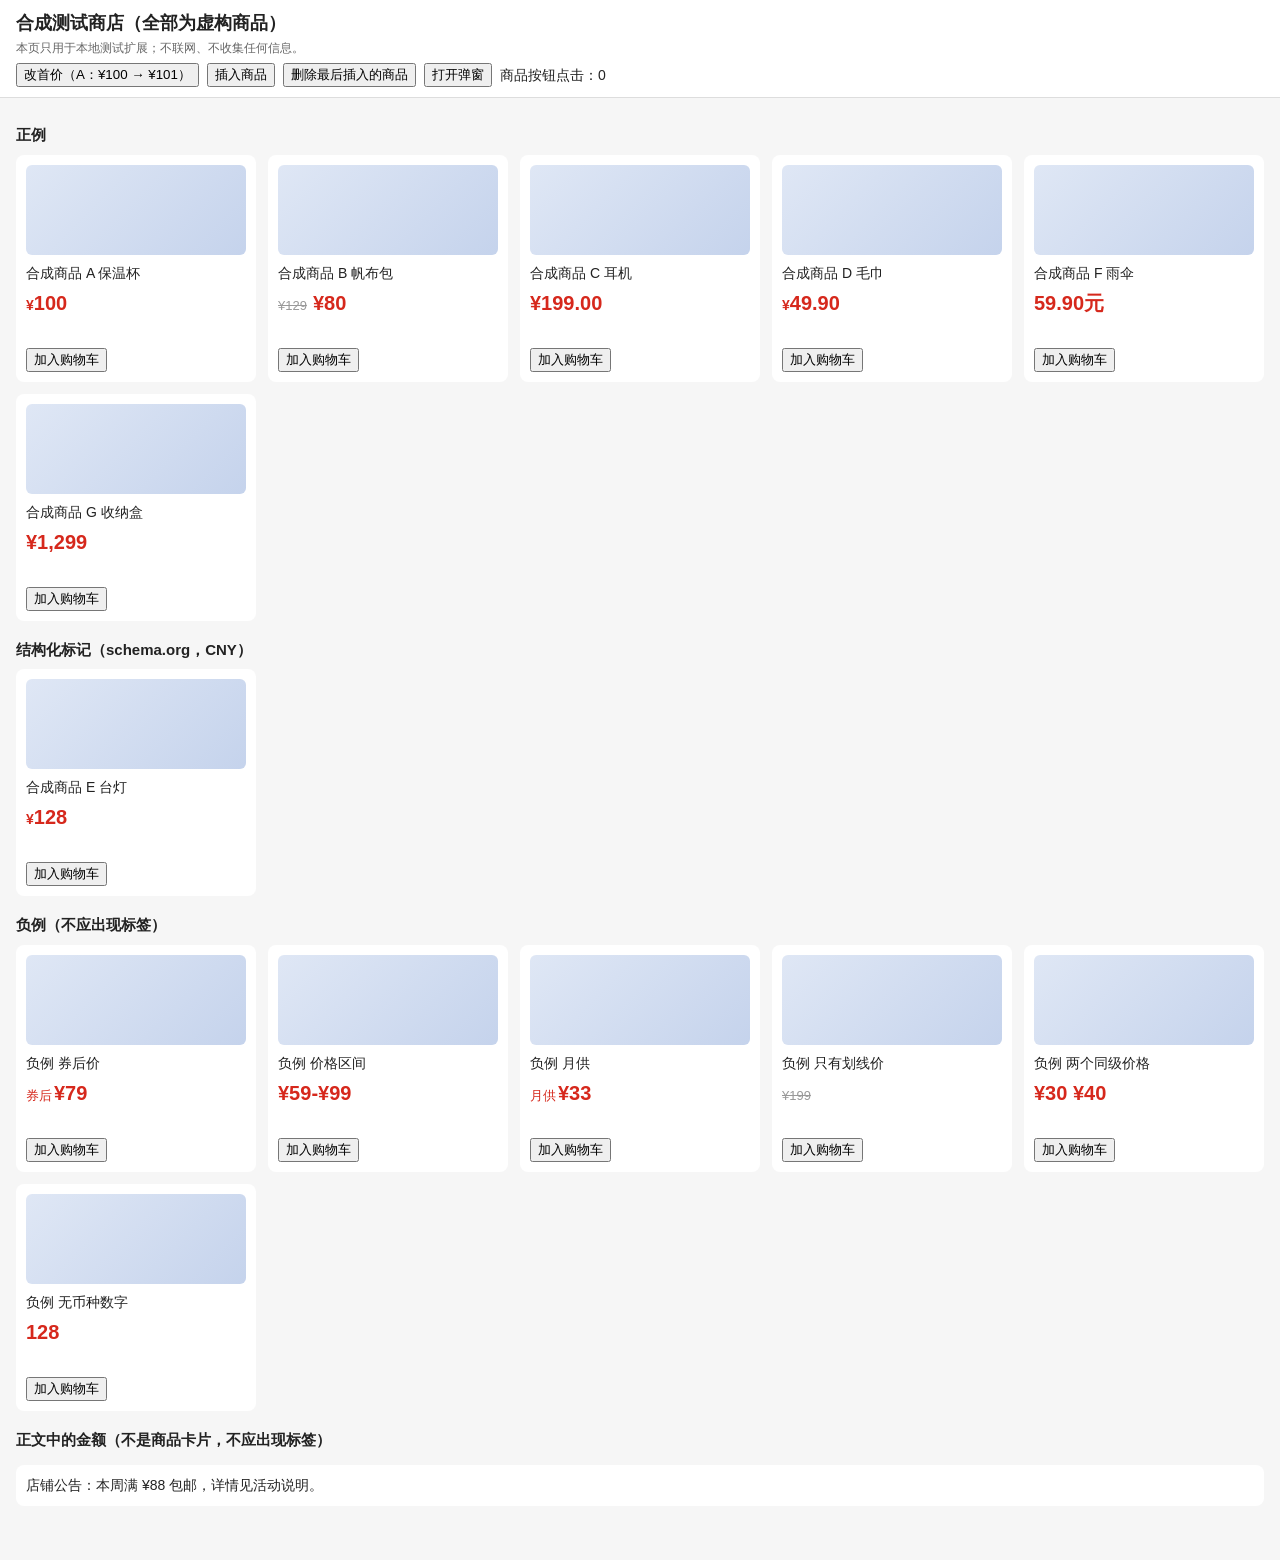
<file: chrome-extension/demo/index.html>
<!doctype html>
<html lang="zh-CN">
<head>
  <meta charset="utf-8">
  <meta name="viewport" content="width=device-width, initial-scale=1">
  <title>合成测试商店 · FuturePrice 扩展演示</title>
  <link rel="stylesheet" href="demo.css">
</head>
<body>
  <header>
    <h1>合成测试商店（全部为虚构商品）</h1>
    <p class="note">本页只用于本地测试扩展；不联网、不收集任何信息。</p>
    <div class="controls">
      <button id="change-price">改首价（A：¥100 → ¥101）</button>
      <button id="insert">插入商品</button>
      <button id="remove">删除最后插入的商品</button>
      <button id="open-modal">打开弹窗</button>
      <span id="clicks">商品按钮点击：0</span>
    </div>
  </header>

  <main>
    <h2>正例</h2>
    <div class="grid" id="positives"></div>

    <h2>结构化标记（schema.org，CNY）</h2>
    <div class="grid">
      <div class="card" itemscope itemtype="https://schema.org/Product">
        <div class="thumb" role="img" aria-label="商品图"></div>
        <a href="#e" class="title" itemprop="name">合成商品 E 台灯</a>
        <div class="price" itemprop="offers" itemscope itemtype="https://schema.org/Offer">
          <span class="cur">¥</span><span itemprop="price">128</span>
          <meta itemprop="priceCurrency" content="CNY">
        </div>
        <div class="space"></div>
        <button class="buy">加入购物车</button>
      </div>
    </div>

    <h2>负例（不应出现标签）</h2>
    <div class="grid" id="negatives"></div>

    <h2>正文中的金额（不是商品卡片，不应出现标签）</h2>
    <p class="article">店铺公告：本周满 ¥88 包邮，详情见活动说明。</p>
  </main>

  <div id="modal" class="modal" hidden>
    <div class="dialog" role="dialog" aria-modal="true">
      <h3>活动弹窗</h3>
      <p>弹窗盖住商品时，被盖住的价格不应显示标签。</p>
      <button id="close-modal">关闭</button>
    </div>
  </div>

  <script src="demo.js"></script>
</body>
</html>
</file>
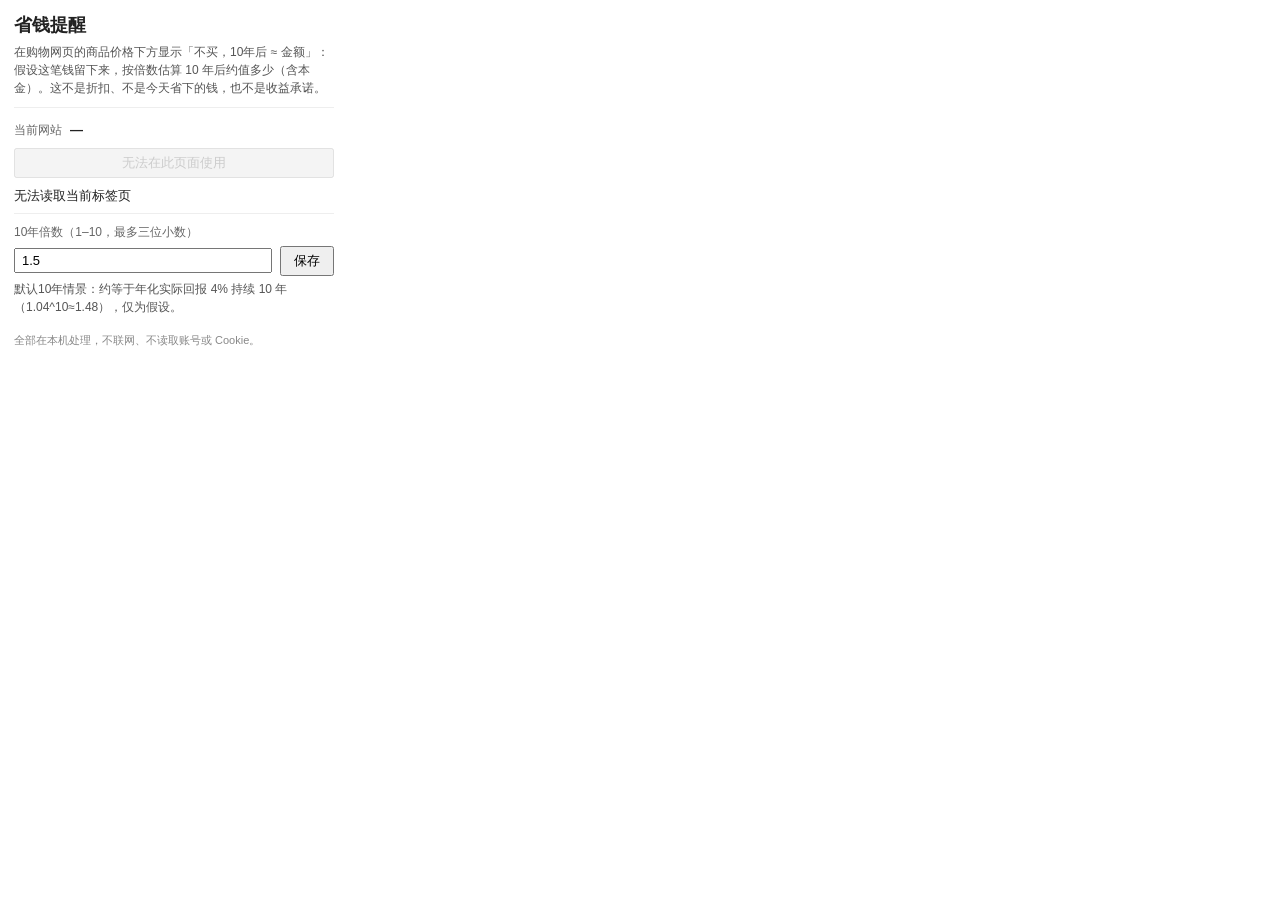
<file: chrome-extension/popup.html>
<!doctype html>
<html lang="zh-CN">
<head>
  <meta charset="utf-8">
  <title>省钱提醒</title>
  <link rel="stylesheet" href="popup.css">
</head>
<body>
  <h1>省钱提醒</h1>
  <p class="sub">在购物网页的商品价格下方显示「不买，10年后 ≈ 金额」：假设这笔钱留下来，按倍数估算 10 年后约值多少（含本金）。这不是折扣、不是今天省下的钱，也不是收益承诺。</p>

  <section>
    <div class="row"><span class="label">当前网站</span><span id="site">—</span></div>
    <button id="toggle" disabled>读取中…</button>
    <p id="status" class="status"></p>
  </section>

  <section>
    <label class="label" for="multiplier">10年倍数（1–10，最多三位小数）</label>
    <div class="row">
      <input id="multiplier" inputmode="decimal" autocomplete="off">
      <button id="save">保存</button>
    </div>
    <p id="scenario" class="hint"></p>
    <p id="mhint" class="hint"></p>
  </section>

  <p class="foot">全部在本机处理，不联网、不读取账号或 Cookie。</p>
  <script src="lib/rules.js"></script>
  <script src="popup.js"></script>
</body>
</html>
</file>
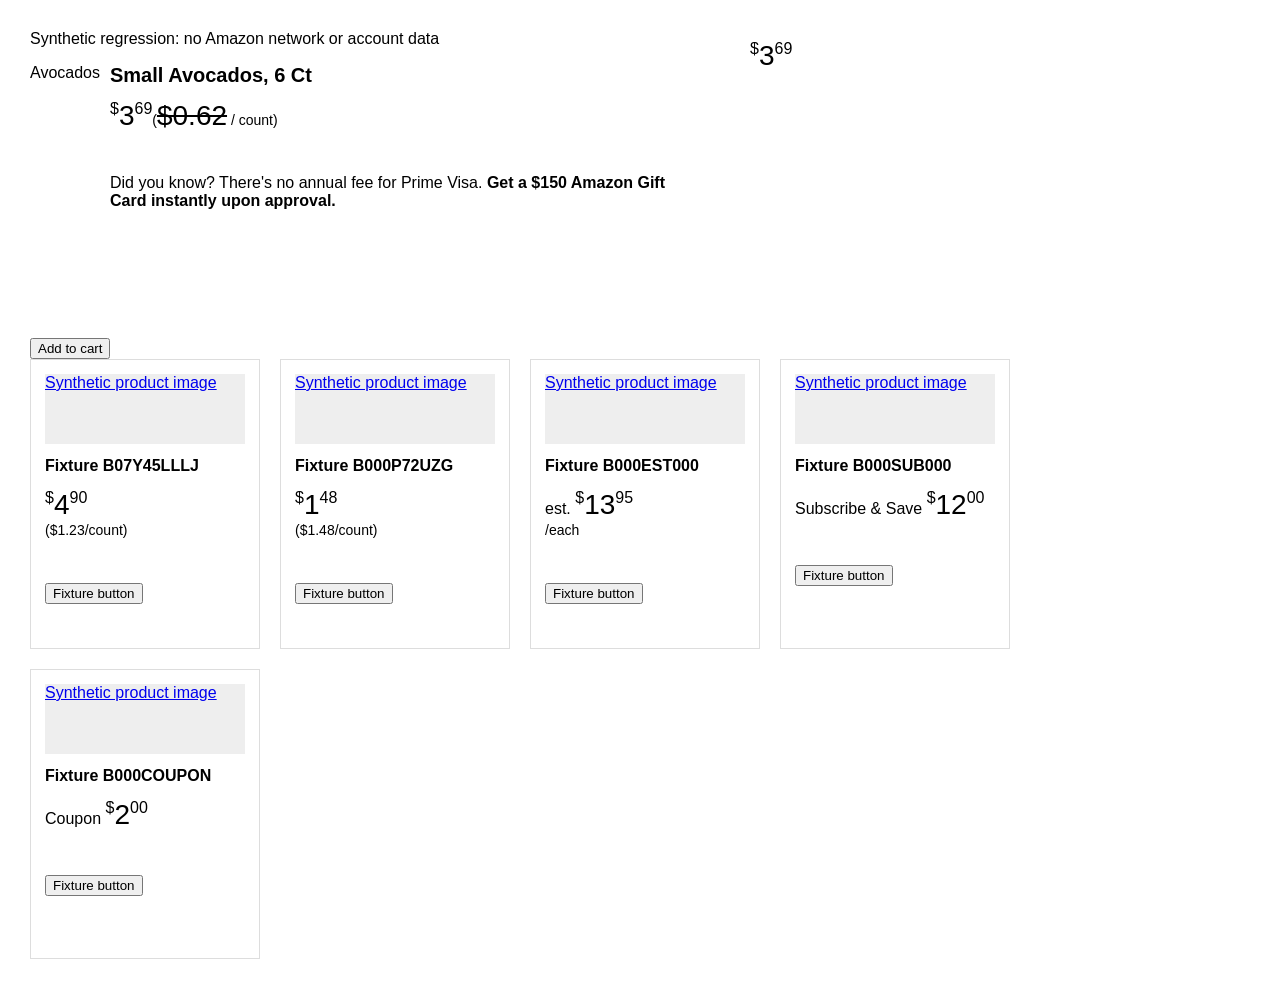
<file: chrome-extension/test/fixtures/amazon.html>
<!doctype html><meta charset="utf-8"><title>Amazon markup regression — synthetic local fixture</title>
<style>body{font:16px Arial;margin:30px;background:white}#centerCol{width:650px;height:230px}#rightCol{position:absolute;left:750px;top:40px;width:280px;height:200px}.products{display:flex;gap:20px;flex-wrap:wrap}.product{width:200px;height:260px;border:1px solid #ddd;padding:14px}.image{height:70px;background:#eee}h2{font-size:16px}.a-price{display:inline-block;font-size:28px}.a-price-fraction,.a-price-symbol{font-size:16px;vertical-align:top}.a-price-decimal{position:absolute;visibility:hidden}.a-offscreen,.aok-offscreen{position:absolute;width:1px;height:1px;overflow:hidden;clip:rect(1px,1px,1px,1px)}.a-text-price{text-decoration:line-through}.pricePerUnit{font-size:14px}#promo{margin-top:42px}button{margin-top:44px}</style>
<p>Synthetic regression: no Amazon network or account data</p><div id="ppd"><div id="leftCol" style="float:left;width:80px;height:160px" role="img">Avocados</div>
<div id="centerCol"><h1 id="title" style="font-size:20px">Small Avocados, 6 Ct</h1><div id="apex_desktop"><div><div><div><div id="corePriceDisplay_desktop_feature_div"><style>/* internal presentation rule  internal presentation rule  internal presentation rule  internal presentation rule  internal presentation rule  internal presentation rule  internal presentation rule  internal presentation rule  internal presentation rule  internal presentation rule  internal presentation rule  internal presentation rule  internal presentation rule  internal presentation rule  internal presentation rule  internal presentation rule  internal presentation rule  internal presentation rule  internal presentation rule  internal presentation rule  internal presentation rule  internal presentation rule  internal presentation rule  internal presentation rule  internal presentation rule  internal presentation rule  internal presentation rule  internal presentation rule  internal presentation rule  internal presentation rule  internal presentation rule  internal presentation rule  internal presentation rule  internal presentation rule  internal presentation rule  internal presentation rule  internal presentation rule  internal presentation rule  internal presentation rule  internal presentation rule  internal presentation rule  internal presentation rule  internal presentation rule  internal presentation rule  internal presentation rule  internal presentation rule  internal presentation rule  internal presentation rule  internal presentation rule  internal presentation rule  internal presentation rule  internal presentation rule  internal presentation rule  internal presentation rule  internal presentation rule  internal presentation rule  internal presentation rule  internal presentation rule  internal presentation rule  internal presentation rule  internal presentation rule  internal presentation rule  internal presentation rule  internal presentation rule  internal presentation rule  internal presentation rule  internal presentation rule  internal presentation rule  internal presentation rule  internal presentation rule  internal presentation rule  internal presentation rule  internal presentation rule  internal presentation rule  internal presentation rule  internal presentation rule  internal presentation rule  internal presentation rule  internal presentation rule  internal presentation rule  internal presentation rule  internal presentation rule  internal presentation rule  internal presentation rule  internal presentation rule  internal presentation rule  internal presentation rule  internal presentation rule  internal presentation rule  internal presentation rule  internal presentation rule  internal presentation rule  internal presentation rule  internal presentation rule  internal presentation rule  internal presentation rule  internal presentation rule  internal presentation rule  internal presentation rule  internal presentation rule  internal presentation rule  internal presentation rule  internal presentation rule  internal presentation rule  internal presentation rule  internal presentation rule  internal presentation rule  internal presentation rule  internal presentation rule  internal presentation rule  internal presentation rule  internal presentation rule  internal presentation rule  internal presentation rule  internal presentation rule  internal presentation rule  internal presentation rule  internal presentation rule  internal presentation rule  internal presentation rule  internal presentation rule  internal presentation rule  internal presentation rule  internal presentation rule  internal presentation rule  internal presentation rule  internal presentation rule  internal presentation rule  internal presentation rule  internal presentation rule  internal presentation rule  internal presentation rule  internal presentation rule  internal presentation rule  internal presentation rule  internal presentation rule  internal presentation rule  internal presentation rule  internal presentation rule  internal presentation rule  internal presentation rule  internal presentation rule  internal presentation rule  internal presentation rule  internal presentation rule  internal presentation rule  internal presentation rule  internal presentation rule  internal presentation rule  internal presentation rule  internal presentation rule  internal presentation rule  internal presentation rule  internal presentation rule  internal presentation rule  internal presentation rule  internal presentation rule  internal presentation rule  internal presentation rule  internal presentation rule */</style><div class="apex-core-price-identifier"><span class="aok-offscreen">$3.69</span><span class="price-line-wrapper"><span id="main-price" class="a-price priceToPay apex-pricetopay-value"><span class="a-offscreen"> </span><span aria-hidden="true"><span class="a-price-symbol">$</span><span class="a-price-whole">3<span class="a-price-decimal">.</span></span><span class="a-price-fraction">69</span></span></span><span class="pricePerUnit">(<span class="a-price a-text-price apex-priceperunit-value"><span class="a-offscreen">$0.62</span><span aria-hidden="true">$0.62</span></span> / count)</span></span></div></div></div></div></div></div><div id="promo">Did you know? There's no annual fee for Prime Visa. <span><b>Get a <span>$150</span> Amazon Gift Card instantly upon approval.</b></span></div></div>
<div id="rightCol"><div id="apex_offerDisplay_desktop"><div id="corePrice_feature_div"><span class="a-price apex-pricetopay-value"><span class="a-offscreen">$3.69</span><span aria-hidden="true"><span class="a-price-symbol">$</span><span class="a-price-whole">3<span class="a-price-decimal">.</span></span><span class="a-price-fraction">69</span></span></span></div></div></div>
<button type="button">Add to cart</button></div><div class="products" id="products"></div>
<script>
const products=[['B07Y45LLLJ','4','90','($1.23/count)',''],['B000P72UZG','1','48','($1.48/count)',''],['B000EST000','13','95','/each','est. '],['B000SUB000','12','00','','Subscribe & Save '],['B000COUPON','2','00','','Coupon ']];
for(const [asin,whole,frac,unit,prefix] of products){let e=document.createElement('div');e.id='info-'+asin;e.className='product';e.innerHTML=`<a href="/dp/${asin}"><div role="img" class="image">Synthetic product image</div></a><h2>Fixture ${asin}</h2><div class="a-row"><div class="priceToPay"><span>${prefix}</span><span class="a-price"><span class="a-offscreen">$${whole}.${frac}</span><span aria-hidden="true"><span class="a-price-symbol">$</span><span class="a-price-whole">${whole}<span class="a-price-decimal">.</span></span><span class="a-price-fraction">${frac}</span></span></span><span></span></div><span class="pricePerUnit">${unit}</span></div><button>Fixture button</button>`;document.getElementById('products').append(e);}
</script>
</file>
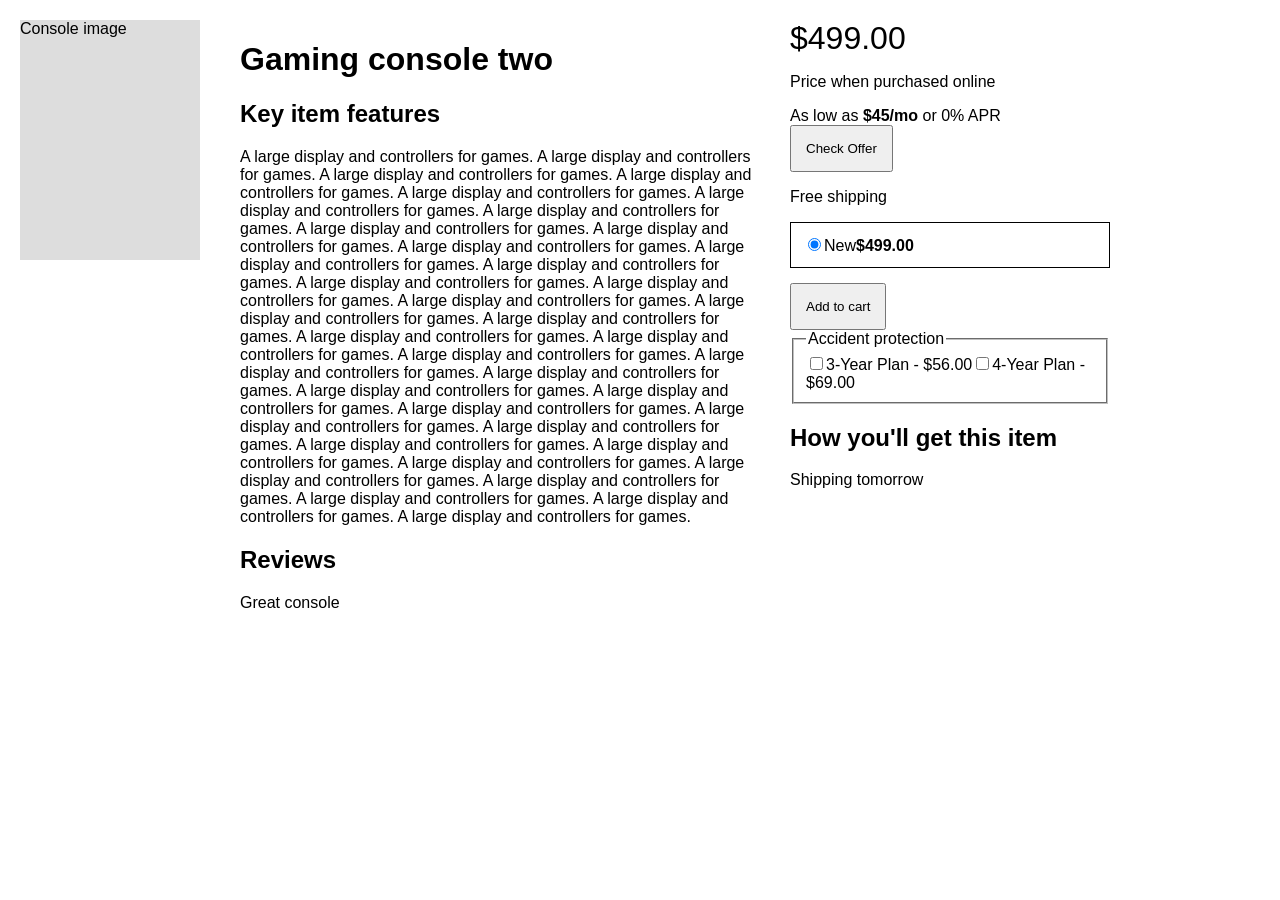
<file: chrome-extension/test/fixtures/buybox.html>
<!doctype html><meta charset="utf-8"><title>Split column commerce fixture</title>
<style>body{font:16px Arial;margin:20px}.layout{display:grid;grid-template-columns:200px 530px 340px;gap:20px}.photo{width:180px;height:240px;background:#ddd}.current{font-size:32px}.options label{display:block;margin:15px 0;border:1px solid;padding:12px}.sr{position:absolute;width:1px;height:1px;overflow:hidden}button{padding:14px}.buy{width:320px}</style>
<main class=layout><div role=img class=photo>Console image</div><div><h1>Gaming console two</h1><h2>Key item features</h2><p>A large display and controllers for games. A large display and controllers for games. A large display and controllers for games. A large display and controllers for games. A large display and controllers for games. A large display and controllers for games. A large display and controllers for games. A large display and controllers for games. A large display and controllers for games. A large display and controllers for games. A large display and controllers for games. A large display and controllers for games. A large display and controllers for games. A large display and controllers for games. A large display and controllers for games. A large display and controllers for games. A large display and controllers for games. A large display and controllers for games. A large display and controllers for games. A large display and controllers for games. A large display and controllers for games. A large display and controllers for games. A large display and controllers for games. A large display and controllers for games. A large display and controllers for games. A large display and controllers for games. A large display and controllers for games. A large display and controllers for games. A large display and controllers for games. A large display and controllers for games. A large display and controllers for games. A large display and controllers for games. A large display and controllers for games. A large display and controllers for games. A large display and controllers for games. </p><h2>Reviews</h2><p>Great console</p></div><div class=buy><div><div><div><div><div><section><div><span class=sr>Current price is</span><span class=current><span><span itemprop=price id=current>$499.00</span></span></span></div></section></div><p>Price when purchased online</p><div>As low as <b>$45/mo</b> or 0% APR</div><button>Check Offer</button><p>Free shipping</p><div class=options id=offer-options><label><input type=radio name=condition checked><span>New</span><span class=sr>$499.00</span><b id=selected-amount>$499.00</b></label></div><button>Add to cart</button><fieldset><legend>Accident protection</legend><label><input type=checkbox>3-Year Plan - <span>$56.00</span></label><label><input type=checkbox>4-Year Plan - <span>$69.00</span></label></fieldset><h2>How you'll get this item</h2><p>Shipping tomorrow</p></div></div></div></div></div></main>
</file>
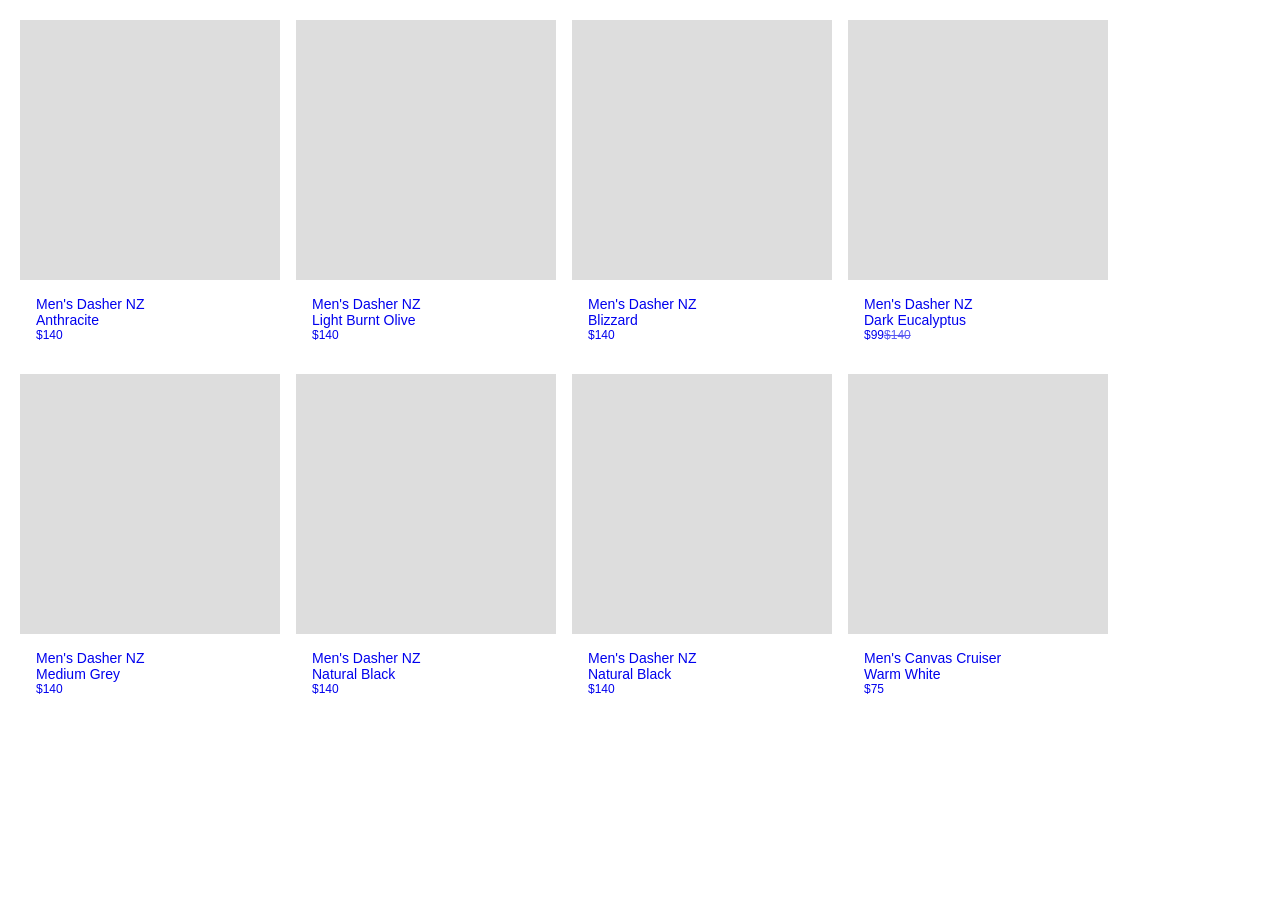
<file: chrome-extension/test/fixtures/captured-allbirds.html>
<!-- Public catalog DOM replay; source https://www.allbirds.com/collections/mens; captured 2026-10-16. Product images replaced by equal-size placeholders; no scripts, handlers or user data. -->
<!doctype html><meta charset=utf-8><title>Captured public catalog DOM replay</title><style>body{font:16px Arial;margin:20px}.replay{display:grid;grid-template-columns:repeat(4,260px);gap:16px}.replay>div{width:260px}img,[role=img]{max-width:100%}*{box-sizing:border-box}</style><main class=replay><div class="group relative flex h-full flex-col rounded-2xl transition-all duration-300 ease-in-out max-sm:min-h-86 col-span-1 order-0 bg-white" style="display:flex;visibility:visible;opacity:1;text-decoration-line:none;font-size:16px;font-weight:400;position:relative;inset:0px;aspect-ratio:auto;overflow:visible;flex-direction:column;flex-wrap:nowrap;align-items:normal;justify-content:normal;padding:0px;margin:0px"><div class="z-content absolute top-2.5 right-2.5 left-2.5 z-20 flex items-center justify-between md:top-5 md:right-5 md:left-5" style="display:flex;visibility:visible;opacity:1;text-decoration-line:none;font-size:16px;font-weight:400;position:absolute;inset:20px 20px 358.75px;aspect-ratio:auto;overflow:visible;flex-direction:row;flex-wrap:nowrap;align-items:center;justify-content:space-between;padding:0px;margin:0px"><div class="flex flex-wrap items-center gap-1.5" style="display:flex;visibility:visible;opacity:1;text-decoration-line:none;font-size:16px;font-weight:400;position:static;inset:auto;aspect-ratio:auto;overflow:visible;flex-direction:row;flex-wrap:wrap;align-items:center;justify-content:normal;padding:0px;margin:0px"><span class="bg-natural-white rounded-full text-[10px] leading-none md:text-xs font-medium tracking-wider text-black uppercase" style="display:block;visibility:visible;opacity:1;text-decoration-line:none;font-size:12px;font-weight:500;position:static;inset:auto;aspect-ratio:auto;overflow:visible;flex-direction:row;flex-wrap:nowrap;align-items:normal;justify-content:normal;padding:8.0004px;margin:0px">NEW</span></div></div><div class="relative z-10 aspect-square" style="display:block;visibility:visible;opacity:1;text-decoration-line:none;font-size:16px;font-weight:400;position:relative;inset:0px;aspect-ratio:1 / 1;overflow:visible;flex-direction:row;flex-wrap:nowrap;align-items:normal;justify-content:normal;padding:0px;margin:0px"><a class="absolute inset-0 overflow-hidden rounded-t-2xl" href="/sample-item" style="display:block;visibility:visible;opacity:1;text-decoration-line:none;font-size:16px;font-weight:400;position:absolute;inset:0px;aspect-ratio:auto;overflow:hidden;flex-direction:row;flex-wrap:nowrap;align-items:normal;justify-content:normal;padding:0px;margin:0px"><div role="img" style="display:block;visibility:visible;opacity:1;text-decoration-line:none;font-size:16px;font-weight:400;position:absolute;inset:0px;aspect-ratio:auto 1024 / 1024;overflow:clip;flex-direction:row;flex-wrap:nowrap;align-items:normal;justify-content:normal;padding:0px;margin:0px;width:309.75px;height:309.75px;max-width:100%;background:#ddd"></div><div role="img" style="display:block;visibility:visible;opacity:0;text-decoration-line:none;font-size:16px;font-weight:400;position:absolute;inset:0px;aspect-ratio:auto 1024 / 1024;overflow:clip;flex-direction:row;flex-wrap:nowrap;align-items:normal;justify-content:normal;padding:0px;margin:0px;width:309.75px;height:309.75px;max-width:100%;background:#ddd"></div></a></div><div class="mt-auto flex flex-col gap-2.5 justify-self-end p-2.5 sm:p-4" style="display:flex;visibility:visible;opacity:1;text-decoration-line:none;font-size:16px;font-weight:400;position:static;inset:auto;aspect-ratio:auto;overflow:visible;flex-direction:column;flex-wrap:nowrap;align-items:normal;justify-content:normal;padding:16px;margin:0px"><a class="flex h-full flex-col gap-1" href="/sample-item" style="display:flex;visibility:visible;opacity:1;text-decoration-line:none;font-size:16px;font-weight:400;position:static;inset:auto;aspect-ratio:auto;overflow:visible;flex-direction:column;flex-wrap:nowrap;align-items:normal;justify-content:normal;padding:0px;margin:0px"><p class="font-sans text-xs font-medium tracking-wider uppercase md:truncate md:overflow-hidden md:text-sm md:text-ellipsis" style="display:block;visibility:visible;opacity:1;text-decoration-line:none;font-size:14px;font-weight:500;position:static;inset:auto;aspect-ratio:auto;overflow:hidden;flex-direction:row;flex-wrap:nowrap;align-items:normal;justify-content:normal;padding:0px;margin:0px">Men's Dasher NZ</p><p class="min-h-[1.5em] truncate text-xs tracking-wider text-ellipsis md:text-sm" style="display:block;visibility:visible;opacity:1;text-decoration-line:none;font-size:14px;font-weight:400;position:static;inset:auto;aspect-ratio:auto;overflow:hidden;flex-direction:row;flex-wrap:nowrap;align-items:normal;justify-content:normal;padding:0px;margin:0px"> Anthracite </p><p class="flex items-center gap-1 font-sans text-xs font-medium tracking-wider uppercase" style="display:flex;visibility:visible;opacity:1;text-decoration-line:none;font-size:12px;font-weight:500;position:static;inset:auto;aspect-ratio:auto;overflow:visible;flex-direction:row;flex-wrap:nowrap;align-items:center;justify-content:normal;padding:0px;margin:0px"><span  style="display:block;visibility:visible;opacity:1;text-decoration-line:none;font-size:12px;font-weight:500;position:static;inset:auto;aspect-ratio:auto;overflow:visible;flex-direction:row;flex-wrap:nowrap;align-items:normal;justify-content:normal;padding:0px;margin:0px">$140</span></p></a></div><button class="border-natural-white-60 flex h-10 w-full cursor-pointer items-center justify-center gap-1 rounded-b-2xl border-t py-2 pr-4 pl-3 backdrop-blur-[2px] transition-colors md:hidden" style="display:none;visibility:visible;opacity:1;text-decoration-line:none;font-size:16px;font-weight:400;position:static;inset:auto;aspect-ratio:auto;overflow:visible;flex-direction:row;flex-wrap:nowrap;align-items:center;justify-content:center;padding:8px 16px 8px 12px;margin:0px"><span class="font-sans text-xs font-medium tracking-wider text-nowrap uppercase" style="display:inline;visibility:visible;opacity:1;text-decoration-line:none;font-size:12px;font-weight:500;position:static;inset:auto;aspect-ratio:auto;overflow:visible;flex-direction:row;flex-wrap:nowrap;align-items:normal;justify-content:normal;padding:0px;margin:0px">Add to Cart</span></button></div><div class="group relative flex h-full flex-col rounded-2xl transition-all duration-300 ease-in-out max-sm:min-h-86 col-span-1 order-1 bg-white" style="display:flex;visibility:visible;opacity:1;text-decoration-line:none;font-size:16px;font-weight:400;position:relative;inset:0px;aspect-ratio:auto;overflow:visible;flex-direction:column;flex-wrap:nowrap;align-items:normal;justify-content:normal;padding:0px;margin:0px"><div class="z-content absolute top-2.5 right-2.5 left-2.5 z-20 flex items-center justify-between md:top-5 md:right-5 md:left-5" style="display:flex;visibility:visible;opacity:1;text-decoration-line:none;font-size:16px;font-weight:400;position:absolute;inset:20px 20px 358.75px;aspect-ratio:auto;overflow:visible;flex-direction:row;flex-wrap:nowrap;align-items:center;justify-content:space-between;padding:0px;margin:0px"><div class="flex flex-wrap items-center gap-1.5" style="display:flex;visibility:visible;opacity:1;text-decoration-line:none;font-size:16px;font-weight:400;position:static;inset:auto;aspect-ratio:auto;overflow:visible;flex-direction:row;flex-wrap:wrap;align-items:center;justify-content:normal;padding:0px;margin:0px"><span class="bg-natural-white rounded-full text-[10px] leading-none md:text-xs font-medium tracking-wider text-black uppercase" style="display:block;visibility:visible;opacity:1;text-decoration-line:none;font-size:12px;font-weight:500;position:static;inset:auto;aspect-ratio:auto;overflow:visible;flex-direction:row;flex-wrap:nowrap;align-items:normal;justify-content:normal;padding:8.0004px;margin:0px">NEW</span></div></div><div class="relative z-10 aspect-square" style="display:block;visibility:visible;opacity:1;text-decoration-line:none;font-size:16px;font-weight:400;position:relative;inset:0px;aspect-ratio:1 / 1;overflow:visible;flex-direction:row;flex-wrap:nowrap;align-items:normal;justify-content:normal;padding:0px;margin:0px"><a class="absolute inset-0 overflow-hidden rounded-t-2xl" href="/sample-item" style="display:block;visibility:visible;opacity:1;text-decoration-line:none;font-size:16px;font-weight:400;position:absolute;inset:0px;aspect-ratio:auto;overflow:hidden;flex-direction:row;flex-wrap:nowrap;align-items:normal;justify-content:normal;padding:0px;margin:0px"><div role="img" style="display:block;visibility:visible;opacity:1;text-decoration-line:none;font-size:16px;font-weight:400;position:absolute;inset:0px;aspect-ratio:auto 1024 / 1024;overflow:clip;flex-direction:row;flex-wrap:nowrap;align-items:normal;justify-content:normal;padding:0px;margin:0px;width:309.75px;height:309.75px;max-width:100%;background:#ddd"></div><div role="img" style="display:block;visibility:visible;opacity:0;text-decoration-line:none;font-size:16px;font-weight:400;position:absolute;inset:0px;aspect-ratio:auto 1024 / 1024;overflow:clip;flex-direction:row;flex-wrap:nowrap;align-items:normal;justify-content:normal;padding:0px;margin:0px;width:309.75px;height:309.75px;max-width:100%;background:#ddd"></div></a></div><div class="mt-auto flex flex-col gap-2.5 justify-self-end p-2.5 sm:p-4" style="display:flex;visibility:visible;opacity:1;text-decoration-line:none;font-size:16px;font-weight:400;position:static;inset:auto;aspect-ratio:auto;overflow:visible;flex-direction:column;flex-wrap:nowrap;align-items:normal;justify-content:normal;padding:16px;margin:0px"><a class="flex h-full flex-col gap-1" href="/sample-item" style="display:flex;visibility:visible;opacity:1;text-decoration-line:none;font-size:16px;font-weight:400;position:static;inset:auto;aspect-ratio:auto;overflow:visible;flex-direction:column;flex-wrap:nowrap;align-items:normal;justify-content:normal;padding:0px;margin:0px"><p class="font-sans text-xs font-medium tracking-wider uppercase md:truncate md:overflow-hidden md:text-sm md:text-ellipsis" style="display:block;visibility:visible;opacity:1;text-decoration-line:none;font-size:14px;font-weight:500;position:static;inset:auto;aspect-ratio:auto;overflow:hidden;flex-direction:row;flex-wrap:nowrap;align-items:normal;justify-content:normal;padding:0px;margin:0px">Men's Dasher NZ</p><p class="min-h-[1.5em] truncate text-xs tracking-wider text-ellipsis md:text-sm" style="display:block;visibility:visible;opacity:1;text-decoration-line:none;font-size:14px;font-weight:400;position:static;inset:auto;aspect-ratio:auto;overflow:hidden;flex-direction:row;flex-wrap:nowrap;align-items:normal;justify-content:normal;padding:0px;margin:0px"> Light Burnt Olive </p><p class="flex items-center gap-1 font-sans text-xs font-medium tracking-wider uppercase" style="display:flex;visibility:visible;opacity:1;text-decoration-line:none;font-size:12px;font-weight:500;position:static;inset:auto;aspect-ratio:auto;overflow:visible;flex-direction:row;flex-wrap:nowrap;align-items:center;justify-content:normal;padding:0px;margin:0px"><span  style="display:block;visibility:visible;opacity:1;text-decoration-line:none;font-size:12px;font-weight:500;position:static;inset:auto;aspect-ratio:auto;overflow:visible;flex-direction:row;flex-wrap:nowrap;align-items:normal;justify-content:normal;padding:0px;margin:0px">$140</span></p></a></div><button class="border-natural-white-60 flex h-10 w-full cursor-pointer items-center justify-center gap-1 rounded-b-2xl border-t py-2 pr-4 pl-3 backdrop-blur-[2px] transition-colors md:hidden" style="display:none;visibility:visible;opacity:1;text-decoration-line:none;font-size:16px;font-weight:400;position:static;inset:auto;aspect-ratio:auto;overflow:visible;flex-direction:row;flex-wrap:nowrap;align-items:center;justify-content:center;padding:8px 16px 8px 12px;margin:0px"><span class="font-sans text-xs font-medium tracking-wider text-nowrap uppercase" style="display:inline;visibility:visible;opacity:1;text-decoration-line:none;font-size:12px;font-weight:500;position:static;inset:auto;aspect-ratio:auto;overflow:visible;flex-direction:row;flex-wrap:nowrap;align-items:normal;justify-content:normal;padding:0px;margin:0px">Add to Cart</span></button></div><div class="group relative flex h-full flex-col rounded-2xl transition-all duration-300 ease-in-out max-sm:min-h-86 col-span-1 order-2 bg-white" style="display:flex;visibility:visible;opacity:1;text-decoration-line:none;font-size:16px;font-weight:400;position:relative;inset:0px;aspect-ratio:auto;overflow:visible;flex-direction:column;flex-wrap:nowrap;align-items:normal;justify-content:normal;padding:0px;margin:0px"><div class="z-content absolute top-2.5 right-2.5 left-2.5 z-20 flex items-center justify-between md:top-5 md:right-5 md:left-5" style="display:flex;visibility:visible;opacity:1;text-decoration-line:none;font-size:16px;font-weight:400;position:absolute;inset:20px 20px 358.75px;aspect-ratio:auto;overflow:visible;flex-direction:row;flex-wrap:nowrap;align-items:center;justify-content:space-between;padding:0px;margin:0px"><div class="flex flex-wrap items-center gap-1.5" style="display:flex;visibility:visible;opacity:1;text-decoration-line:none;font-size:16px;font-weight:400;position:static;inset:auto;aspect-ratio:auto;overflow:visible;flex-direction:row;flex-wrap:wrap;align-items:center;justify-content:normal;padding:0px;margin:0px"><span class="bg-natural-white rounded-full text-[10px] leading-none md:text-xs font-medium tracking-wider text-black uppercase" style="display:block;visibility:visible;opacity:1;text-decoration-line:none;font-size:12px;font-weight:500;position:static;inset:auto;aspect-ratio:auto;overflow:visible;flex-direction:row;flex-wrap:nowrap;align-items:normal;justify-content:normal;padding:8.0004px;margin:0px">NEW</span></div></div><div class="relative z-10 aspect-square" style="display:block;visibility:visible;opacity:1;text-decoration-line:none;font-size:16px;font-weight:400;position:relative;inset:0px;aspect-ratio:1 / 1;overflow:visible;flex-direction:row;flex-wrap:nowrap;align-items:normal;justify-content:normal;padding:0px;margin:0px"><a class="absolute inset-0 overflow-hidden rounded-t-2xl" href="/sample-item" style="display:block;visibility:visible;opacity:1;text-decoration-line:none;font-size:16px;font-weight:400;position:absolute;inset:0px;aspect-ratio:auto;overflow:hidden;flex-direction:row;flex-wrap:nowrap;align-items:normal;justify-content:normal;padding:0px;margin:0px"><div role="img" style="display:block;visibility:visible;opacity:1;text-decoration-line:none;font-size:16px;font-weight:400;position:absolute;inset:0px;aspect-ratio:auto 1024 / 1024;overflow:clip;flex-direction:row;flex-wrap:nowrap;align-items:normal;justify-content:normal;padding:0px;margin:0px;width:309.75px;height:309.75px;max-width:100%;background:#ddd"></div><div role="img" style="display:block;visibility:visible;opacity:0;text-decoration-line:none;font-size:16px;font-weight:400;position:absolute;inset:0px;aspect-ratio:auto 1024 / 1024;overflow:clip;flex-direction:row;flex-wrap:nowrap;align-items:normal;justify-content:normal;padding:0px;margin:0px;width:309.75px;height:309.75px;max-width:100%;background:#ddd"></div></a></div><div class="mt-auto flex flex-col gap-2.5 justify-self-end p-2.5 sm:p-4" style="display:flex;visibility:visible;opacity:1;text-decoration-line:none;font-size:16px;font-weight:400;position:static;inset:auto;aspect-ratio:auto;overflow:visible;flex-direction:column;flex-wrap:nowrap;align-items:normal;justify-content:normal;padding:16px;margin:0px"><a class="flex h-full flex-col gap-1" href="/sample-item" style="display:flex;visibility:visible;opacity:1;text-decoration-line:none;font-size:16px;font-weight:400;position:static;inset:auto;aspect-ratio:auto;overflow:visible;flex-direction:column;flex-wrap:nowrap;align-items:normal;justify-content:normal;padding:0px;margin:0px"><p class="font-sans text-xs font-medium tracking-wider uppercase md:truncate md:overflow-hidden md:text-sm md:text-ellipsis" style="display:block;visibility:visible;opacity:1;text-decoration-line:none;font-size:14px;font-weight:500;position:static;inset:auto;aspect-ratio:auto;overflow:hidden;flex-direction:row;flex-wrap:nowrap;align-items:normal;justify-content:normal;padding:0px;margin:0px">Men's Dasher NZ</p><p class="min-h-[1.5em] truncate text-xs tracking-wider text-ellipsis md:text-sm" style="display:block;visibility:visible;opacity:1;text-decoration-line:none;font-size:14px;font-weight:400;position:static;inset:auto;aspect-ratio:auto;overflow:hidden;flex-direction:row;flex-wrap:nowrap;align-items:normal;justify-content:normal;padding:0px;margin:0px"> Blizzard </p><p class="flex items-center gap-1 font-sans text-xs font-medium tracking-wider uppercase" style="display:flex;visibility:visible;opacity:1;text-decoration-line:none;font-size:12px;font-weight:500;position:static;inset:auto;aspect-ratio:auto;overflow:visible;flex-direction:row;flex-wrap:nowrap;align-items:center;justify-content:normal;padding:0px;margin:0px"><span  style="display:block;visibility:visible;opacity:1;text-decoration-line:none;font-size:12px;font-weight:500;position:static;inset:auto;aspect-ratio:auto;overflow:visible;flex-direction:row;flex-wrap:nowrap;align-items:normal;justify-content:normal;padding:0px;margin:0px">$140</span></p></a></div><button class="border-natural-white-60 flex h-10 w-full cursor-pointer items-center justify-center gap-1 rounded-b-2xl border-t py-2 pr-4 pl-3 backdrop-blur-[2px] transition-colors md:hidden" style="display:none;visibility:visible;opacity:1;text-decoration-line:none;font-size:16px;font-weight:400;position:static;inset:auto;aspect-ratio:auto;overflow:visible;flex-direction:row;flex-wrap:nowrap;align-items:center;justify-content:center;padding:8px 16px 8px 12px;margin:0px"><span class="font-sans text-xs font-medium tracking-wider text-nowrap uppercase" style="display:inline;visibility:visible;opacity:1;text-decoration-line:none;font-size:12px;font-weight:500;position:static;inset:auto;aspect-ratio:auto;overflow:visible;flex-direction:row;flex-wrap:nowrap;align-items:normal;justify-content:normal;padding:0px;margin:0px">Add to Cart</span></button></div><div class="group relative flex h-full flex-col rounded-2xl transition-all duration-300 ease-in-out max-sm:min-h-86 col-span-1 order-3 bg-white" style="display:flex;visibility:visible;opacity:1;text-decoration-line:none;font-size:16px;font-weight:400;position:relative;inset:0px;aspect-ratio:auto;overflow:visible;flex-direction:column;flex-wrap:nowrap;align-items:normal;justify-content:normal;padding:0px;margin:0px"><div class="z-content absolute top-2.5 right-2.5 left-2.5 z-20 flex items-center justify-between md:top-5 md:right-5 md:left-5" style="display:flex;visibility:visible;opacity:1;text-decoration-line:none;font-size:16px;font-weight:400;position:absolute;inset:20px 20px 358.75px;aspect-ratio:auto;overflow:visible;flex-direction:row;flex-wrap:nowrap;align-items:center;justify-content:space-between;padding:0px;margin:0px"><div class="flex flex-wrap items-center gap-1.5" style="display:flex;visibility:visible;opacity:1;text-decoration-line:none;font-size:16px;font-weight:400;position:static;inset:auto;aspect-ratio:auto;overflow:visible;flex-direction:row;flex-wrap:wrap;align-items:center;justify-content:normal;padding:0px;margin:0px"><span class="bg-natural-white rounded-full text-[10px] leading-none md:text-xs font-medium tracking-wider text-black uppercase" style="display:block;visibility:visible;opacity:1;text-decoration-line:none;font-size:12px;font-weight:500;position:static;inset:auto;aspect-ratio:auto;overflow:visible;flex-direction:row;flex-wrap:nowrap;align-items:normal;justify-content:normal;padding:8.0004px;margin:0px">Sale</span><span class="bg-natural-white rounded-full text-[10px] leading-none md:text-xs font-medium tracking-wider text-black uppercase" style="display:block;visibility:visible;opacity:1;text-decoration-line:none;font-size:12px;font-weight:500;position:static;inset:auto;aspect-ratio:auto;overflow:visible;flex-direction:row;flex-wrap:nowrap;align-items:normal;justify-content:normal;padding:8.0004px;margin:0px">NEW</span></div></div><div class="relative z-10 aspect-square" style="display:block;visibility:visible;opacity:1;text-decoration-line:none;font-size:16px;font-weight:400;position:relative;inset:0px;aspect-ratio:1 / 1;overflow:visible;flex-direction:row;flex-wrap:nowrap;align-items:normal;justify-content:normal;padding:0px;margin:0px"><a class="absolute inset-0 overflow-hidden rounded-t-2xl" href="/sample-item" style="display:block;visibility:visible;opacity:1;text-decoration-line:none;font-size:16px;font-weight:400;position:absolute;inset:0px;aspect-ratio:auto;overflow:hidden;flex-direction:row;flex-wrap:nowrap;align-items:normal;justify-content:normal;padding:0px;margin:0px"><div role="img" style="display:block;visibility:visible;opacity:1;text-decoration-line:none;font-size:16px;font-weight:400;position:absolute;inset:0px;aspect-ratio:auto 1024 / 1024;overflow:clip;flex-direction:row;flex-wrap:nowrap;align-items:normal;justify-content:normal;padding:0px;margin:0px;width:309.75px;height:309.75px;max-width:100%;background:#ddd"></div><div role="img" style="display:block;visibility:visible;opacity:0;text-decoration-line:none;font-size:16px;font-weight:400;position:absolute;inset:0px;aspect-ratio:auto 1024 / 1024;overflow:clip;flex-direction:row;flex-wrap:nowrap;align-items:normal;justify-content:normal;padding:0px;margin:0px;width:309.75px;height:309.75px;max-width:100%;background:#ddd"></div></a></div><div class="mt-auto flex flex-col gap-2.5 justify-self-end p-2.5 sm:p-4" style="display:flex;visibility:visible;opacity:1;text-decoration-line:none;font-size:16px;font-weight:400;position:static;inset:auto;aspect-ratio:auto;overflow:visible;flex-direction:column;flex-wrap:nowrap;align-items:normal;justify-content:normal;padding:16px;margin:0px"><a class="flex h-full flex-col gap-1" href="/sample-item" style="display:flex;visibility:visible;opacity:1;text-decoration-line:none;font-size:16px;font-weight:400;position:static;inset:auto;aspect-ratio:auto;overflow:visible;flex-direction:column;flex-wrap:nowrap;align-items:normal;justify-content:normal;padding:0px;margin:0px"><p class="font-sans text-xs font-medium tracking-wider uppercase md:truncate md:overflow-hidden md:text-sm md:text-ellipsis" style="display:block;visibility:visible;opacity:1;text-decoration-line:none;font-size:14px;font-weight:500;position:static;inset:auto;aspect-ratio:auto;overflow:hidden;flex-direction:row;flex-wrap:nowrap;align-items:normal;justify-content:normal;padding:0px;margin:0px">Men's Dasher NZ</p><p class="min-h-[1.5em] truncate text-xs tracking-wider text-ellipsis md:text-sm" style="display:block;visibility:visible;opacity:1;text-decoration-line:none;font-size:14px;font-weight:400;position:static;inset:auto;aspect-ratio:auto;overflow:hidden;flex-direction:row;flex-wrap:nowrap;align-items:normal;justify-content:normal;padding:0px;margin:0px"> Dark Eucalyptus </p><p class="flex items-center gap-1 font-sans text-xs font-medium tracking-wider uppercase" style="display:flex;visibility:visible;opacity:1;text-decoration-line:none;font-size:12px;font-weight:500;position:static;inset:auto;aspect-ratio:auto;overflow:visible;flex-direction:row;flex-wrap:nowrap;align-items:center;justify-content:normal;padding:0px;margin:0px"><span class="text-red" style="display:block;visibility:visible;opacity:1;text-decoration-line:none;font-size:12px;font-weight:500;position:static;inset:auto;aspect-ratio:auto;overflow:visible;flex-direction:row;flex-wrap:nowrap;align-items:normal;justify-content:normal;padding:0px;margin:0px">$99</span><span class="line-through opacity-65" style="display:block;visibility:visible;opacity:0.65;text-decoration-line:line-through;font-size:12px;font-weight:500;position:static;inset:auto;aspect-ratio:auto;overflow:visible;flex-direction:row;flex-wrap:nowrap;align-items:normal;justify-content:normal;padding:0px;margin:0px">$140</span></p></a></div><button class="border-natural-white-60 flex h-10 w-full cursor-pointer items-center justify-center gap-1 rounded-b-2xl border-t py-2 pr-4 pl-3 backdrop-blur-[2px] transition-colors md:hidden" style="display:none;visibility:visible;opacity:1;text-decoration-line:none;font-size:16px;font-weight:400;position:static;inset:auto;aspect-ratio:auto;overflow:visible;flex-direction:row;flex-wrap:nowrap;align-items:center;justify-content:center;padding:8px 16px 8px 12px;margin:0px"><span class="font-sans text-xs font-medium tracking-wider text-nowrap uppercase" style="display:inline;visibility:visible;opacity:1;text-decoration-line:none;font-size:12px;font-weight:500;position:static;inset:auto;aspect-ratio:auto;overflow:visible;flex-direction:row;flex-wrap:nowrap;align-items:normal;justify-content:normal;padding:0px;margin:0px">Add to Cart</span></button></div><div class="group relative flex h-full flex-col rounded-2xl transition-all duration-300 ease-in-out max-sm:min-h-86 col-span-1 order-4 bg-white" style="display:flex;visibility:visible;opacity:1;text-decoration-line:none;font-size:16px;font-weight:400;position:relative;inset:0px;aspect-ratio:auto;overflow:visible;flex-direction:column;flex-wrap:nowrap;align-items:normal;justify-content:normal;padding:0px;margin:0px"><div class="z-content absolute top-2.5 right-2.5 left-2.5 z-20 flex items-center justify-between md:top-5 md:right-5 md:left-5" style="display:flex;visibility:visible;opacity:1;text-decoration-line:none;font-size:16px;font-weight:400;position:absolute;inset:20px 20px 358.75px;aspect-ratio:auto;overflow:visible;flex-direction:row;flex-wrap:nowrap;align-items:center;justify-content:space-between;padding:0px;margin:0px"><div class="flex flex-wrap items-center gap-1.5" style="display:flex;visibility:visible;opacity:1;text-decoration-line:none;font-size:16px;font-weight:400;position:static;inset:auto;aspect-ratio:auto;overflow:visible;flex-direction:row;flex-wrap:wrap;align-items:center;justify-content:normal;padding:0px;margin:0px"><span class="bg-natural-white rounded-full text-[10px] leading-none md:text-xs font-medium tracking-wider text-black uppercase" style="display:block;visibility:visible;opacity:1;text-decoration-line:none;font-size:12px;font-weight:500;position:static;inset:auto;aspect-ratio:auto;overflow:visible;flex-direction:row;flex-wrap:nowrap;align-items:normal;justify-content:normal;padding:8.0004px;margin:0px">NEW</span></div></div><div class="relative z-10 aspect-square" style="display:block;visibility:visible;opacity:1;text-decoration-line:none;font-size:16px;font-weight:400;position:relative;inset:0px;aspect-ratio:1 / 1;overflow:visible;flex-direction:row;flex-wrap:nowrap;align-items:normal;justify-content:normal;padding:0px;margin:0px"><a class="absolute inset-0 overflow-hidden rounded-t-2xl" href="/sample-item" style="display:block;visibility:visible;opacity:1;text-decoration-line:none;font-size:16px;font-weight:400;position:absolute;inset:0px;aspect-ratio:auto;overflow:hidden;flex-direction:row;flex-wrap:nowrap;align-items:normal;justify-content:normal;padding:0px;margin:0px"><div role="img" style="display:block;visibility:visible;opacity:1;text-decoration-line:none;font-size:16px;font-weight:400;position:absolute;inset:0px;aspect-ratio:auto 1024 / 1024;overflow:clip;flex-direction:row;flex-wrap:nowrap;align-items:normal;justify-content:normal;padding:0px;margin:0px;width:309.75px;height:309.75px;max-width:100%;background:#ddd"></div><div role="img" style="display:block;visibility:visible;opacity:0;text-decoration-line:none;font-size:16px;font-weight:400;position:absolute;inset:0px;aspect-ratio:auto 1024 / 1024;overflow:clip;flex-direction:row;flex-wrap:nowrap;align-items:normal;justify-content:normal;padding:0px;margin:0px;width:309.75px;height:309.75px;max-width:100%;background:#ddd"></div></a></div><div class="mt-auto flex flex-col gap-2.5 justify-self-end p-2.5 sm:p-4" style="display:flex;visibility:visible;opacity:1;text-decoration-line:none;font-size:16px;font-weight:400;position:static;inset:auto;aspect-ratio:auto;overflow:visible;flex-direction:column;flex-wrap:nowrap;align-items:normal;justify-content:normal;padding:16px;margin:0px"><a class="flex h-full flex-col gap-1" href="/sample-item" style="display:flex;visibility:visible;opacity:1;text-decoration-line:none;font-size:16px;font-weight:400;position:static;inset:auto;aspect-ratio:auto;overflow:visible;flex-direction:column;flex-wrap:nowrap;align-items:normal;justify-content:normal;padding:0px;margin:0px"><p class="font-sans text-xs font-medium tracking-wider uppercase md:truncate md:overflow-hidden md:text-sm md:text-ellipsis" style="display:block;visibility:visible;opacity:1;text-decoration-line:none;font-size:14px;font-weight:500;position:static;inset:auto;aspect-ratio:auto;overflow:hidden;flex-direction:row;flex-wrap:nowrap;align-items:normal;justify-content:normal;padding:0px;margin:0px">Men's Dasher NZ</p><p class="min-h-[1.5em] truncate text-xs tracking-wider text-ellipsis md:text-sm" style="display:block;visibility:visible;opacity:1;text-decoration-line:none;font-size:14px;font-weight:400;position:static;inset:auto;aspect-ratio:auto;overflow:hidden;flex-direction:row;flex-wrap:nowrap;align-items:normal;justify-content:normal;padding:0px;margin:0px"> Medium Grey </p><p class="flex items-center gap-1 font-sans text-xs font-medium tracking-wider uppercase" style="display:flex;visibility:visible;opacity:1;text-decoration-line:none;font-size:12px;font-weight:500;position:static;inset:auto;aspect-ratio:auto;overflow:visible;flex-direction:row;flex-wrap:nowrap;align-items:center;justify-content:normal;padding:0px;margin:0px"><span  style="display:block;visibility:visible;opacity:1;text-decoration-line:none;font-size:12px;font-weight:500;position:static;inset:auto;aspect-ratio:auto;overflow:visible;flex-direction:row;flex-wrap:nowrap;align-items:normal;justify-content:normal;padding:0px;margin:0px">$140</span></p></a></div><button class="border-natural-white-60 flex h-10 w-full cursor-pointer items-center justify-center gap-1 rounded-b-2xl border-t py-2 pr-4 pl-3 backdrop-blur-[2px] transition-colors md:hidden" style="display:none;visibility:visible;opacity:1;text-decoration-line:none;font-size:16px;font-weight:400;position:static;inset:auto;aspect-ratio:auto;overflow:visible;flex-direction:row;flex-wrap:nowrap;align-items:center;justify-content:center;padding:8px 16px 8px 12px;margin:0px"><span class="font-sans text-xs font-medium tracking-wider text-nowrap uppercase" style="display:inline;visibility:visible;opacity:1;text-decoration-line:none;font-size:12px;font-weight:500;position:static;inset:auto;aspect-ratio:auto;overflow:visible;flex-direction:row;flex-wrap:nowrap;align-items:normal;justify-content:normal;padding:0px;margin:0px">Add to Cart</span></button></div><div class="group relative flex h-full flex-col rounded-2xl transition-all duration-300 ease-in-out max-sm:min-h-86 col-span-1 order-5 bg-white" style="display:flex;visibility:visible;opacity:1;text-decoration-line:none;font-size:16px;font-weight:400;position:relative;inset:0px;aspect-ratio:auto;overflow:visible;flex-direction:column;flex-wrap:nowrap;align-items:normal;justify-content:normal;padding:0px;margin:0px"><div class="z-content absolute top-2.5 right-2.5 left-2.5 z-20 flex items-center justify-between md:top-5 md:right-5 md:left-5" style="display:flex;visibility:visible;opacity:1;text-decoration-line:none;font-size:16px;font-weight:400;position:absolute;inset:20px 20px 358.75px;aspect-ratio:auto;overflow:visible;flex-direction:row;flex-wrap:nowrap;align-items:center;justify-content:space-between;padding:0px;margin:0px"><div class="flex flex-wrap items-center gap-1.5" style="display:flex;visibility:visible;opacity:1;text-decoration-line:none;font-size:16px;font-weight:400;position:static;inset:auto;aspect-ratio:auto;overflow:visible;flex-direction:row;flex-wrap:wrap;align-items:center;justify-content:normal;padding:0px;margin:0px"><span class="bg-natural-white rounded-full text-[10px] leading-none md:text-xs font-medium tracking-wider text-black uppercase" style="display:block;visibility:visible;opacity:1;text-decoration-line:none;font-size:12px;font-weight:500;position:static;inset:auto;aspect-ratio:auto;overflow:visible;flex-direction:row;flex-wrap:nowrap;align-items:normal;justify-content:normal;padding:8.0004px;margin:0px">NEW</span></div></div><div class="relative z-10 aspect-square" style="display:block;visibility:visible;opacity:1;text-decoration-line:none;font-size:16px;font-weight:400;position:relative;inset:0px;aspect-ratio:1 / 1;overflow:visible;flex-direction:row;flex-wrap:nowrap;align-items:normal;justify-content:normal;padding:0px;margin:0px"><a class="absolute inset-0 overflow-hidden rounded-t-2xl" href="/sample-item" style="display:block;visibility:visible;opacity:1;text-decoration-line:none;font-size:16px;font-weight:400;position:absolute;inset:0px;aspect-ratio:auto;overflow:hidden;flex-direction:row;flex-wrap:nowrap;align-items:normal;justify-content:normal;padding:0px;margin:0px"><div role="img" style="display:block;visibility:visible;opacity:1;text-decoration-line:none;font-size:16px;font-weight:400;position:absolute;inset:0px;aspect-ratio:auto 1024 / 1024;overflow:clip;flex-direction:row;flex-wrap:nowrap;align-items:normal;justify-content:normal;padding:0px;margin:0px;width:309.75px;height:309.75px;max-width:100%;background:#ddd"></div><div role="img" style="display:block;visibility:visible;opacity:0;text-decoration-line:none;font-size:16px;font-weight:400;position:absolute;inset:0px;aspect-ratio:auto 1024 / 1024;overflow:clip;flex-direction:row;flex-wrap:nowrap;align-items:normal;justify-content:normal;padding:0px;margin:0px;width:309.75px;height:309.75px;max-width:100%;background:#ddd"></div></a></div><div class="mt-auto flex flex-col gap-2.5 justify-self-end p-2.5 sm:p-4" style="display:flex;visibility:visible;opacity:1;text-decoration-line:none;font-size:16px;font-weight:400;position:static;inset:auto;aspect-ratio:auto;overflow:visible;flex-direction:column;flex-wrap:nowrap;align-items:normal;justify-content:normal;padding:16px;margin:0px"><a class="flex h-full flex-col gap-1" href="/sample-item" style="display:flex;visibility:visible;opacity:1;text-decoration-line:none;font-size:16px;font-weight:400;position:static;inset:auto;aspect-ratio:auto;overflow:visible;flex-direction:column;flex-wrap:nowrap;align-items:normal;justify-content:normal;padding:0px;margin:0px"><p class="font-sans text-xs font-medium tracking-wider uppercase md:truncate md:overflow-hidden md:text-sm md:text-ellipsis" style="display:block;visibility:visible;opacity:1;text-decoration-line:none;font-size:14px;font-weight:500;position:static;inset:auto;aspect-ratio:auto;overflow:hidden;flex-direction:row;flex-wrap:nowrap;align-items:normal;justify-content:normal;padding:0px;margin:0px">Men's Dasher NZ</p><p class="min-h-[1.5em] truncate text-xs tracking-wider text-ellipsis md:text-sm" style="display:block;visibility:visible;opacity:1;text-decoration-line:none;font-size:14px;font-weight:400;position:static;inset:auto;aspect-ratio:auto;overflow:hidden;flex-direction:row;flex-wrap:nowrap;align-items:normal;justify-content:normal;padding:0px;margin:0px"> Natural Black </p><p class="flex items-center gap-1 font-sans text-xs font-medium tracking-wider uppercase" style="display:flex;visibility:visible;opacity:1;text-decoration-line:none;font-size:12px;font-weight:500;position:static;inset:auto;aspect-ratio:auto;overflow:visible;flex-direction:row;flex-wrap:nowrap;align-items:center;justify-content:normal;padding:0px;margin:0px"><span  style="display:block;visibility:visible;opacity:1;text-decoration-line:none;font-size:12px;font-weight:500;position:static;inset:auto;aspect-ratio:auto;overflow:visible;flex-direction:row;flex-wrap:nowrap;align-items:normal;justify-content:normal;padding:0px;margin:0px">$140</span></p></a></div><button class="border-natural-white-60 flex h-10 w-full cursor-pointer items-center justify-center gap-1 rounded-b-2xl border-t py-2 pr-4 pl-3 backdrop-blur-[2px] transition-colors md:hidden" style="display:none;visibility:visible;opacity:1;text-decoration-line:none;font-size:16px;font-weight:400;position:static;inset:auto;aspect-ratio:auto;overflow:visible;flex-direction:row;flex-wrap:nowrap;align-items:center;justify-content:center;padding:8px 16px 8px 12px;margin:0px"><span class="font-sans text-xs font-medium tracking-wider text-nowrap uppercase" style="display:inline;visibility:visible;opacity:1;text-decoration-line:none;font-size:12px;font-weight:500;position:static;inset:auto;aspect-ratio:auto;overflow:visible;flex-direction:row;flex-wrap:nowrap;align-items:normal;justify-content:normal;padding:0px;margin:0px">Add to Cart</span></button></div><div class="group relative flex h-full flex-col rounded-2xl transition-all duration-300 ease-in-out max-sm:min-h-86 col-span-1 order-6 bg-white" style="display:flex;visibility:visible;opacity:1;text-decoration-line:none;font-size:16px;font-weight:400;position:relative;inset:0px;aspect-ratio:auto;overflow:visible;flex-direction:column;flex-wrap:nowrap;align-items:normal;justify-content:normal;padding:0px;margin:0px"><div class="z-content absolute top-2.5 right-2.5 left-2.5 z-20 flex items-center justify-between md:top-5 md:right-5 md:left-5" style="display:flex;visibility:visible;opacity:1;text-decoration-line:none;font-size:16px;font-weight:400;position:absolute;inset:20px 20px 358.75px;aspect-ratio:auto;overflow:visible;flex-direction:row;flex-wrap:nowrap;align-items:center;justify-content:space-between;padding:0px;margin:0px"><div class="flex flex-wrap items-center gap-1.5" style="display:flex;visibility:visible;opacity:1;text-decoration-line:none;font-size:16px;font-weight:400;position:static;inset:auto;aspect-ratio:auto;overflow:visible;flex-direction:row;flex-wrap:wrap;align-items:center;justify-content:normal;padding:0px;margin:0px"><span class="bg-natural-white rounded-full text-[10px] leading-none md:text-xs font-medium tracking-wider text-black uppercase" style="display:block;visibility:visible;opacity:1;text-decoration-line:none;font-size:12px;font-weight:500;position:static;inset:auto;aspect-ratio:auto;overflow:visible;flex-direction:row;flex-wrap:nowrap;align-items:normal;justify-content:normal;padding:8.0004px;margin:0px">NEW</span></div></div><div class="relative z-10 aspect-square" style="display:block;visibility:visible;opacity:1;text-decoration-line:none;font-size:16px;font-weight:400;position:relative;inset:0px;aspect-ratio:1 / 1;overflow:visible;flex-direction:row;flex-wrap:nowrap;align-items:normal;justify-content:normal;padding:0px;margin:0px"><a class="absolute inset-0 overflow-hidden rounded-t-2xl" href="/sample-item" style="display:block;visibility:visible;opacity:1;text-decoration-line:none;font-size:16px;font-weight:400;position:absolute;inset:0px;aspect-ratio:auto;overflow:hidden;flex-direction:row;flex-wrap:nowrap;align-items:normal;justify-content:normal;padding:0px;margin:0px"><div role="img" style="display:block;visibility:visible;opacity:1;text-decoration-line:none;font-size:16px;font-weight:400;position:absolute;inset:0px;aspect-ratio:auto 1024 / 1024;overflow:clip;flex-direction:row;flex-wrap:nowrap;align-items:normal;justify-content:normal;padding:0px;margin:0px;width:309.75px;height:309.75px;max-width:100%;background:#ddd"></div><div role="img" style="display:block;visibility:visible;opacity:0;text-decoration-line:none;font-size:16px;font-weight:400;position:absolute;inset:0px;aspect-ratio:auto 1024 / 1024;overflow:clip;flex-direction:row;flex-wrap:nowrap;align-items:normal;justify-content:normal;padding:0px;margin:0px;width:309.75px;height:309.75px;max-width:100%;background:#ddd"></div></a></div><div class="mt-auto flex flex-col gap-2.5 justify-self-end p-2.5 sm:p-4" style="display:flex;visibility:visible;opacity:1;text-decoration-line:none;font-size:16px;font-weight:400;position:static;inset:auto;aspect-ratio:auto;overflow:visible;flex-direction:column;flex-wrap:nowrap;align-items:normal;justify-content:normal;padding:16px;margin:0px"><a class="flex h-full flex-col gap-1" href="/sample-item" style="display:flex;visibility:visible;opacity:1;text-decoration-line:none;font-size:16px;font-weight:400;position:static;inset:auto;aspect-ratio:auto;overflow:visible;flex-direction:column;flex-wrap:nowrap;align-items:normal;justify-content:normal;padding:0px;margin:0px"><p class="font-sans text-xs font-medium tracking-wider uppercase md:truncate md:overflow-hidden md:text-sm md:text-ellipsis" style="display:block;visibility:visible;opacity:1;text-decoration-line:none;font-size:14px;font-weight:500;position:static;inset:auto;aspect-ratio:auto;overflow:hidden;flex-direction:row;flex-wrap:nowrap;align-items:normal;justify-content:normal;padding:0px;margin:0px">Men's Dasher NZ</p><p class="min-h-[1.5em] truncate text-xs tracking-wider text-ellipsis md:text-sm" style="display:block;visibility:visible;opacity:1;text-decoration-line:none;font-size:14px;font-weight:400;position:static;inset:auto;aspect-ratio:auto;overflow:hidden;flex-direction:row;flex-wrap:nowrap;align-items:normal;justify-content:normal;padding:0px;margin:0px"> Natural Black </p><p class="flex items-center gap-1 font-sans text-xs font-medium tracking-wider uppercase" style="display:flex;visibility:visible;opacity:1;text-decoration-line:none;font-size:12px;font-weight:500;position:static;inset:auto;aspect-ratio:auto;overflow:visible;flex-direction:row;flex-wrap:nowrap;align-items:center;justify-content:normal;padding:0px;margin:0px"><span  style="display:block;visibility:visible;opacity:1;text-decoration-line:none;font-size:12px;font-weight:500;position:static;inset:auto;aspect-ratio:auto;overflow:visible;flex-direction:row;flex-wrap:nowrap;align-items:normal;justify-content:normal;padding:0px;margin:0px">$140</span></p></a></div><button class="border-natural-white-60 flex h-10 w-full cursor-pointer items-center justify-center gap-1 rounded-b-2xl border-t py-2 pr-4 pl-3 backdrop-blur-[2px] transition-colors md:hidden" style="display:none;visibility:visible;opacity:1;text-decoration-line:none;font-size:16px;font-weight:400;position:static;inset:auto;aspect-ratio:auto;overflow:visible;flex-direction:row;flex-wrap:nowrap;align-items:center;justify-content:center;padding:8px 16px 8px 12px;margin:0px"><span class="font-sans text-xs font-medium tracking-wider text-nowrap uppercase" style="display:inline;visibility:visible;opacity:1;text-decoration-line:none;font-size:12px;font-weight:500;position:static;inset:auto;aspect-ratio:auto;overflow:visible;flex-direction:row;flex-wrap:nowrap;align-items:normal;justify-content:normal;padding:0px;margin:0px">Add to Cart</span></button></div><div class="group relative flex h-full flex-col rounded-2xl transition-all duration-300 ease-in-out max-sm:min-h-86 col-span-1 order-7 bg-white" style="display:flex;visibility:visible;opacity:1;text-decoration-line:none;font-size:16px;font-weight:400;position:relative;inset:0px;aspect-ratio:auto;overflow:visible;flex-direction:column;flex-wrap:nowrap;align-items:normal;justify-content:normal;padding:0px;margin:0px"><div class="z-content absolute top-2.5 right-2.5 left-2.5 z-20 flex items-center justify-between md:top-5 md:right-5 md:left-5" style="display:flex;visibility:visible;opacity:1;text-decoration-line:none;font-size:16px;font-weight:400;position:absolute;inset:20px 20px 386.75px;aspect-ratio:auto;overflow:visible;flex-direction:row;flex-wrap:nowrap;align-items:center;justify-content:space-between;padding:0px;margin:0px"></div><div class="relative z-10 aspect-square" style="display:block;visibility:visible;opacity:1;text-decoration-line:none;font-size:16px;font-weight:400;position:relative;inset:0px;aspect-ratio:1 / 1;overflow:visible;flex-direction:row;flex-wrap:nowrap;align-items:normal;justify-content:normal;padding:0px;margin:0px"><a class="absolute inset-0 overflow-hidden rounded-t-2xl" href="/sample-item" style="display:block;visibility:visible;opacity:1;text-decoration-line:none;font-size:16px;font-weight:400;position:absolute;inset:0px;aspect-ratio:auto;overflow:hidden;flex-direction:row;flex-wrap:nowrap;align-items:normal;justify-content:normal;padding:0px;margin:0px"><div role="img" style="display:block;visibility:visible;opacity:1;text-decoration-line:none;font-size:16px;font-weight:400;position:absolute;inset:0px;aspect-ratio:auto 1024 / 1024;overflow:clip;flex-direction:row;flex-wrap:nowrap;align-items:normal;justify-content:normal;padding:0px;margin:0px;width:309.75px;height:309.75px;max-width:100%;background:#ddd"></div><div role="img" style="display:block;visibility:visible;opacity:0;text-decoration-line:none;font-size:16px;font-weight:400;position:absolute;inset:0px;aspect-ratio:auto 1024 / 1024;overflow:clip;flex-direction:row;flex-wrap:nowrap;align-items:normal;justify-content:normal;padding:0px;margin:0px;width:309.75px;height:309.75px;max-width:100%;background:#ddd"></div></a></div><div class="mt-auto flex flex-col gap-2.5 justify-self-end p-2.5 sm:p-4" style="display:flex;visibility:visible;opacity:1;text-decoration-line:none;font-size:16px;font-weight:400;position:static;inset:auto;aspect-ratio:auto;overflow:visible;flex-direction:column;flex-wrap:nowrap;align-items:normal;justify-content:normal;padding:16px;margin:0px"><a class="flex h-full flex-col gap-1" href="/sample-item" style="display:flex;visibility:visible;opacity:1;text-decoration-line:none;font-size:16px;font-weight:400;position:static;inset:auto;aspect-ratio:auto;overflow:visible;flex-direction:column;flex-wrap:nowrap;align-items:normal;justify-content:normal;padding:0px;margin:0px"><p class="font-sans text-xs font-medium tracking-wider uppercase md:truncate md:overflow-hidden md:text-sm md:text-ellipsis" style="display:block;visibility:visible;opacity:1;text-decoration-line:none;font-size:14px;font-weight:500;position:static;inset:auto;aspect-ratio:auto;overflow:hidden;flex-direction:row;flex-wrap:nowrap;align-items:normal;justify-content:normal;padding:0px;margin:0px">Men's Canvas Cruiser</p><p class="min-h-[1.5em] truncate text-xs tracking-wider text-ellipsis md:text-sm" style="display:block;visibility:visible;opacity:1;text-decoration-line:none;font-size:14px;font-weight:400;position:static;inset:auto;aspect-ratio:auto;overflow:hidden;flex-direction:row;flex-wrap:nowrap;align-items:normal;justify-content:normal;padding:0px;margin:0px"> Warm White </p><p class="flex items-center gap-1 font-sans text-xs font-medium tracking-wider uppercase" style="display:flex;visibility:visible;opacity:1;text-decoration-line:none;font-size:12px;font-weight:500;position:static;inset:auto;aspect-ratio:auto;overflow:visible;flex-direction:row;flex-wrap:nowrap;align-items:center;justify-content:normal;padding:0px;margin:0px"><span  style="display:block;visibility:visible;opacity:1;text-decoration-line:none;font-size:12px;font-weight:500;position:static;inset:auto;aspect-ratio:auto;overflow:visible;flex-direction:row;flex-wrap:nowrap;align-items:normal;justify-content:normal;padding:0px;margin:0px">$75</span></p></a></div><button class="border-natural-white-60 flex h-10 w-full cursor-pointer items-center justify-center gap-1 rounded-b-2xl border-t py-2 pr-4 pl-3 backdrop-blur-[2px] transition-colors md:hidden" style="display:none;visibility:visible;opacity:1;text-decoration-line:none;font-size:16px;font-weight:400;position:static;inset:auto;aspect-ratio:auto;overflow:visible;flex-direction:row;flex-wrap:nowrap;align-items:center;justify-content:center;padding:8px 16px 8px 12px;margin:0px"><span class="font-sans text-xs font-medium tracking-wider text-nowrap uppercase" style="display:inline;visibility:visible;opacity:1;text-decoration-line:none;font-size:12px;font-weight:500;position:static;inset:auto;aspect-ratio:auto;overflow:visible;flex-direction:row;flex-wrap:nowrap;align-items:normal;justify-content:normal;padding:0px;margin:0px">Add to Cart</span></button></div></main>
</file>
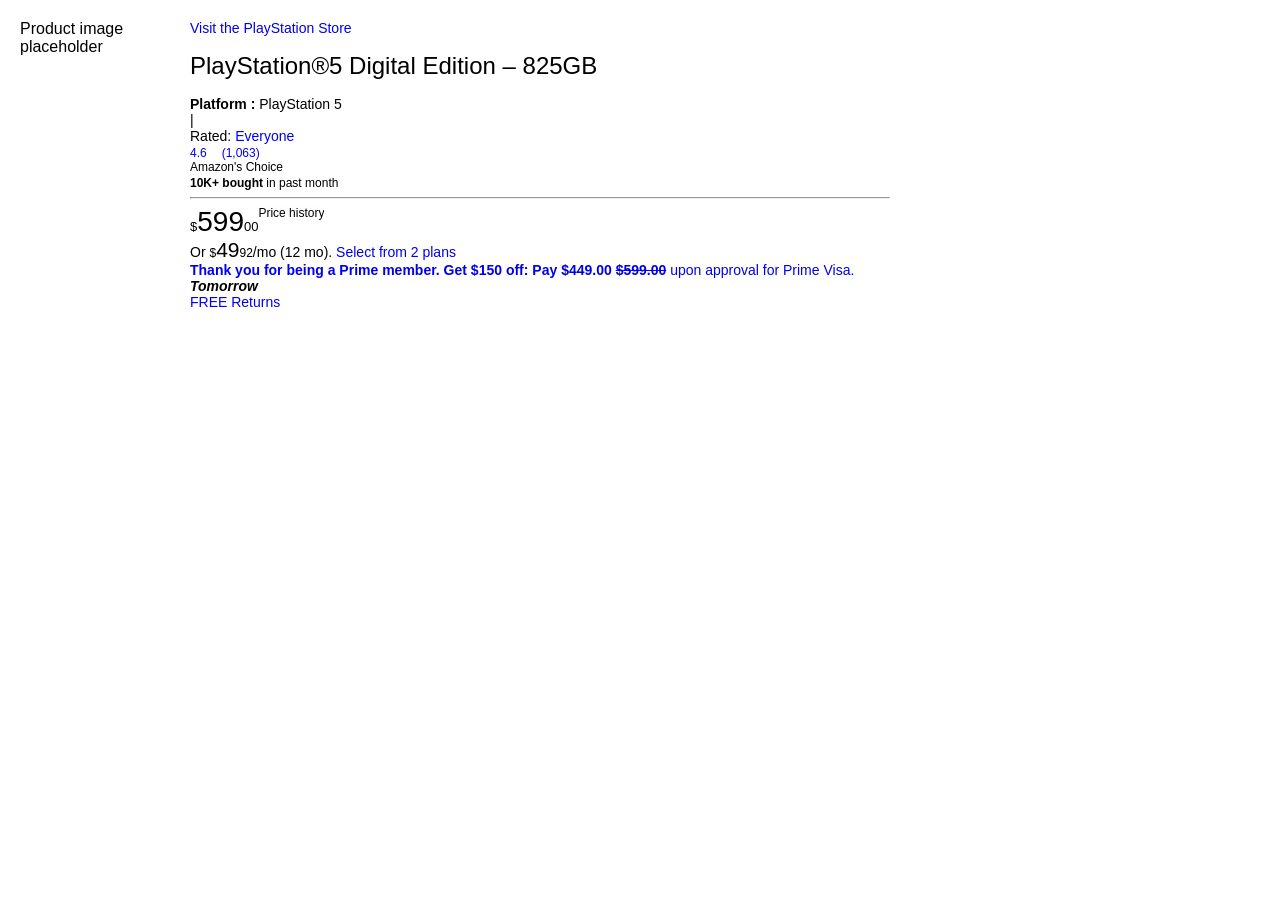
<file: chrome-extension/test/fixtures/captured-center.html>
<!-- Amazon PS5 central product DOM replay 2026-10-16, no account or address data. Scripts removed, external gallery/purchase column replaced by synthetic evidence. -->
<!doctype html><meta charset=utf-8><title>Public product center DOM replay</title><style>body{font:16px Arial;margin:20px}main{display:flex;gap:20px}#centerCol{width:700px}*{box-sizing:border-box}</style><main><div role=img style="width:150px;height:200px">Product image placeholder</div><div id="centerCol" class="centerColAlign" style="display:block;visibility:visible;opacity:1;text-decoration-line:none;font-size:14px;font-weight:400;position:static;overflow:visible;flex-direction:row;flex-wrap:nowrap">
                                 <div id="premiumBylineInfo_feature_div" class="celwidget" style="display:block;visibility:visible;opacity:1;text-decoration-line:none;font-size:14px;font-weight:400;position:static;overflow:visible;flex-direction:row;flex-wrap:nowrap">


             <div class="a-section a-spacing-none" style="display:block;visibility:visible;opacity:1;text-decoration-line:none;font-size:14px;font-weight:400;position:static;overflow:visible;flex-direction:row;flex-wrap:nowrap"> <div  style="display:contents;visibility:visible;opacity:1;text-decoration-line:none;font-size:14px;font-weight:400;position:static;overflow:visible;flex-direction:row;flex-wrap:nowrap;width:0;height:0;overflow:hidden">
                    <div  style="display:block;visibility:visible;opacity:1;text-decoration-line:none;font-size:14px;font-weight:400;position:static;overflow:visible;flex-direction:row;flex-wrap:nowrap">
                        <a id="brandLogoBylineLink" class="a-link-normal" href="/sample-item" style="display:inline;visibility:visible;opacity:1;text-decoration-line:none;font-size:14px;font-weight:400;position:static;overflow:visible;flex-direction:row;flex-wrap:nowrap"> <div role="img" style="display:inline;visibility:visible;opacity:1;text-decoration-line:none;font-size:14px;font-weight:400;position:static;overflow:clip;flex-direction:row;flex-wrap:nowrap;width:153.984375px;height:32.6640625px;background:#ddd"></div> </a> </div>
                </div>
                <div  style="display:contents;visibility:visible;opacity:1;text-decoration-line:none;font-size:14px;font-weight:400;position:static;overflow:visible;flex-direction:row;flex-wrap:nowrap;width:0;height:0;overflow:hidden">
                    <div  style="display:block;visibility:visible;opacity:1;text-decoration-line:none;font-size:14px;font-weight:400;position:static;overflow:visible;flex-direction:row;flex-wrap:nowrap">
                        <a id="visitStoreDesktopUrl" class="a-link-normal" href="/sample-item" style="display:inline;visibility:visible;opacity:1;text-decoration-line:none;font-size:14px;font-weight:400;position:static;overflow:visible;flex-direction:row;flex-wrap:nowrap">Visit the PlayStation Store</a> </div>
                </div>
            </div>                                    </div>
                                  <div id="title_feature_div" class="celwidget" style="display:block;visibility:visible;opacity:1;text-decoration-line:none;font-size:14px;font-weight:400;position:static;overflow:visible;flex-direction:row;flex-wrap:nowrap">


 <div id="titleSection" class="a-section a-spacing-none" style="display:block;visibility:visible;opacity:1;text-decoration-line:none;font-size:14px;font-weight:400;position:static;overflow:visible;flex-direction:row;flex-wrap:nowrap"> <h1 id="title" class="a-size-large a-spacing-none" style="display:block;visibility:visible;opacity:1;text-decoration-line:none;font-size:24px;font-weight:400;position:static;overflow:visible;flex-direction:row;flex-wrap:nowrap">  <span id="productTitle" class="a-size-large product-title-word-break" style="display:inline;visibility:visible;opacity:1;text-decoration-line:none;font-size:24px;font-weight:400;position:static;overflow:visible;flex-direction:row;flex-wrap:nowrap">        PlayStation®5 Digital Edition – 825GB       </span>      </h1>
         <div id="expandTitleToggle" class="a-section a-spacing-none expand aok-hidden" style="display:none;visibility:hidden;opacity:1;text-decoration-line:none;font-size:14px;font-weight:400;position:static;overflow:visible;flex-direction:row;flex-wrap:nowrap"></div>  </div>                                    </div>
                                  <div id="bylineInfo_feature_div" class="celwidget" style="display:block;visibility:visible;opacity:1;text-decoration-line:none;font-size:14px;font-weight:400;position:static;overflow:visible;flex-direction:row;flex-wrap:nowrap">

                                     </div>
                                  <div id="dsvPlatformFeatureGroup" class="celwidget" style="display:block;visibility:visible;opacity:1;text-decoration-line:none;font-size:14px;font-weight:400;position:static;overflow:visible;flex-direction:row;flex-wrap:nowrap">




 <div id="platformInformation_feature_div" class="a-section a-spacing-none floatOnVgRating" style="display:block;visibility:visible;opacity:1;text-decoration-line:none;font-size:14px;font-weight:400;position:static;overflow:visible;flex-direction:row;flex-wrap:nowrap"> <span class="a-text-bold" style="display:inline;visibility:visible;opacity:1;text-decoration-line:none;font-size:14px;font-weight:700;position:static;overflow:visible;flex-direction:row;flex-wrap:nowrap"> Platform : </span>  PlayStation 5   <span class="bylinePipe" style="display:block;visibility:visible;opacity:1;text-decoration-line:none;font-size:14px;font-weight:400;position:static;overflow:visible;flex-direction:row;flex-wrap:nowrap">|</span>  </div>                   <div id="vgRating_feature_div" class="a-section a-spacing-none" style="display:inline-block;visibility:visible;opacity:1;text-decoration-line:none;font-size:14px;font-weight:400;position:static;overflow:visible;flex-direction:row;flex-wrap:nowrap"> <span class="a-color-secondary" style="display:inline;visibility:visible;opacity:1;text-decoration-line:none;font-size:14px;font-weight:400;position:static;overflow:visible;flex-direction:row;flex-wrap:nowrap">Rated:</span> <span class="a-declarative" style="display:inline;visibility:visible;opacity:1;text-decoration-line:none;font-size:14px;font-weight:400;position:static;overflow:visible;flex-direction:row;flex-wrap:nowrap"> <a role="button" class="a-popover-trigger a-declarative" href="/sample-item" style="display:inline-block;visibility:visible;opacity:1;text-decoration-line:none;font-size:14px;font-weight:400;position:static;overflow:visible;flex-direction:row;flex-wrap:nowrap"> Everyone <i class="a-icon a-icon-popover" style="display:inline-block;visibility:visible;opacity:1;text-decoration-line:none;font-size:14px;font-weight:400;position:static;overflow:visible;flex-direction:row;flex-wrap:nowrap"></i></a> </span> </div>                                   </div>
                                  <div id="averageCustomerReviews_feature_div" class="celwidget" style="display:inline;visibility:visible;opacity:1;text-decoration-line:none;font-size:14px;font-weight:400;position:static;overflow:visible;flex-direction:row;flex-wrap:nowrap">
                                                         <div id="averageCustomerReviews" style="display:inline;visibility:visible;opacity:1;text-decoration-line:none;font-size:14px;font-weight:400;position:static;overflow:visible;flex-direction:row;flex-wrap:nowrap">
                              <span class="a-declarative" style="display:inline;visibility:visible;opacity:1;text-decoration-line:none;font-size:14px;font-weight:400;position:static;overflow:visible;flex-direction:row;flex-wrap:nowrap">                 <span id="acrPopover" class="reviewCountTextLinkedHistogram noUnderline" style="display:inline;visibility:visible;opacity:1;text-decoration-line:none;font-size:14px;font-weight:400;position:static;overflow:visible;flex-direction:row;flex-wrap:nowrap">
        <span class="a-declarative" style="display:inline;visibility:visible;opacity:1;text-decoration-line:none;font-size:14px;font-weight:400;position:static;overflow:visible;flex-direction:row;flex-wrap:nowrap"> <a role="button" class="a-popover-trigger a-declarative mvt-cm-cr-review-stars-mini-popover" href="/sample-item" style="display:inline-block;visibility:visible;opacity:1;text-decoration-line:none;font-size:14px;font-weight:400;position:static;overflow:visible;flex-direction:row;flex-wrap:nowrap">   <span aria-hidden="true" class="a-size-small a-color-base" style="display:inline;visibility:visible;opacity:1;text-decoration-line:none;font-size:12px;font-weight:400;position:static;overflow:visible;flex-direction:row;flex-wrap:nowrap"> 4.6 </span>              <i class="a-icon a-icon-star-mini a-star-mini-4-5 mvt-cm-cr-review-stars-mini" style="display:inline-block;visibility:visible;opacity:1;text-decoration-line:none;font-size:14px;font-weight:400;position:relative;overflow:visible;flex-direction:row;flex-wrap:nowrap"><span class="a-icon-alt" style="display:block;visibility:visible;opacity:0;text-decoration-line:none;font-size:14px;font-weight:400;position:absolute;overflow:hidden;flex-direction:row;flex-wrap:nowrap">4.6 out of 5 stars</span></i>     <i class="a-icon a-icon-popover" style="display:inline-block;visibility:visible;opacity:1;text-decoration-line:none;font-size:14px;font-weight:400;position:static;overflow:visible;flex-direction:row;flex-wrap:nowrap"></i></a> </span>   </span>

       </span> <span class="a-letter-space" style="display:inline-block;visibility:visible;opacity:1;text-decoration-line:none;font-size:14px;font-weight:400;position:static;overflow:visible;flex-direction:row;flex-wrap:nowrap"></span>             <span class="a-declarative" style="display:inline;visibility:visible;opacity:1;text-decoration-line:none;font-size:14px;font-weight:400;position:static;overflow:visible;flex-direction:row;flex-wrap:nowrap"> <a id="acrCustomerReviewLink" class="a-link-normal" href="/sample-item" style="display:inline;visibility:visible;opacity:1;text-decoration-line:none;font-size:14px;font-weight:400;position:static;overflow:visible;flex-direction:row;flex-wrap:nowrap">   <span id="acrCustomerReviewText" class="a-size-small" style="display:inline;visibility:visible;opacity:1;text-decoration-line:none;font-size:12px;font-weight:400;position:static;overflow:visible;flex-direction:row;flex-wrap:nowrap">(1,063)</span>    </a> </span>


           </div>
                                     </div>
                                  <div id="acBadge_feature_div" class="celwidget" style="display:block;visibility:visible;opacity:1;text-decoration-line:none;font-size:14px;font-weight:400;position:static;overflow:visible;flex-direction:row;flex-wrap:nowrap">

            <div class="mvt-ac-badge-wrapper" style="display:flex;visibility:visible;opacity:1;text-decoration-line:none;font-size:14px;font-weight:400;position:static;overflow:visible;flex-direction:row;flex-wrap:nowrap">
         <div class="a-popover-preload" id="a-popover-amazons-choice-popover" style="display:none;visibility:visible;opacity:1;text-decoration-line:none;font-size:14px;font-weight:400;position:static;overflow:visible;flex-direction:row;flex-wrap:nowrap"> <span class="a-size-small" style="display:inline;visibility:visible;opacity:1;text-decoration-line:none;font-size:12px;font-weight:400;position:static;overflow:visible;flex-direction:row;flex-wrap:nowrap;width:0;height:0;overflow:hidden">    Amazon's Choice highlights highly rated, well-priced products available to ship immediately.   </span> </div>  <span class="a-declarative" style="display:block;visibility:visible;opacity:1;text-decoration-line:none;font-size:14px;font-weight:400;position:static;overflow:visible;flex-direction:row;flex-wrap:nowrap"> <span class="aok-float-left mvt-ac-badge-rectangle" style="display:flex;visibility:visible;opacity:1;text-decoration-line:none;font-size:14px;font-weight:400;position:static;overflow:visible;flex-direction:row;flex-wrap:nowrap"> <span class="a-size-small" style="display:block;visibility:visible;opacity:1;text-decoration-line:none;font-size:12px;font-weight:400;position:static;overflow:visible;flex-direction:row;flex-wrap:nowrap">    Amazon's  Choice   </span> </span> </span>   <span class="mvt-ac-for-text mvt-desc-space" style="display:block;visibility:visible;opacity:1;text-decoration-line:none;font-size:14px;font-weight:400;position:static;overflow:hidden;flex-direction:row;flex-wrap:nowrap;width:0;height:0;overflow:hidden">
          </span>
</div>
                                               </div>
                                  <div id="refurbishedBadge_feature_div" class="celwidget" style="display:block;visibility:visible;opacity:1;text-decoration-line:none;font-size:14px;font-weight:400;position:static;overflow:visible;flex-direction:row;flex-wrap:nowrap">
                                                              </div>
                                  <div id="climatePledgeFriendlyATF_feature_div" class="celwidget" style="display:block;visibility:visible;opacity:1;text-decoration-line:none;font-size:14px;font-weight:400;position:static;overflow:visible;flex-direction:row;flex-wrap:nowrap">
                                                                </div>
                                  <div id="zeitgeistBadge_feature_div" class="celwidget" style="display:block;visibility:visible;opacity:1;text-decoration-line:none;font-size:14px;font-weight:400;position:static;overflow:visible;flex-direction:row;flex-wrap:nowrap">
                                                                    </div>
                                  <div id="socialProofingBadge_feature_div" class="celwidget" style="display:block;visibility:visible;opacity:1;text-decoration-line:none;font-size:14px;font-weight:400;position:static;overflow:visible;flex-direction:row;flex-wrap:nowrap">
                                                                              </div>
                                  <div id="productNostosBadge_feature_div" class="celwidget" style="display:block;visibility:visible;opacity:1;text-decoration-line:none;font-size:14px;font-weight:400;position:static;overflow:visible;flex-direction:row;flex-wrap:nowrap">
                                                                       </div>
                                  <div id="socialProofingAsinFaceout_feature_div" class="celwidget" style="display:block;visibility:visible;opacity:1;text-decoration-line:none;font-size:14px;font-weight:400;position:static;overflow:visible;flex-direction:row;flex-wrap:nowrap">
                                                                             <div class="a-section a-spacing-micro social-proofing-faceout" style="display:flex;visibility:visible;opacity:1;text-decoration-line:none;font-size:14px;font-weight:400;position:static;overflow:visible;flex-direction:row;flex-wrap:nowrap"> <div class="a-section social-proofing-faceout-title social-proofing-faceout-title-alignment-left" style="display:block;visibility:visible;opacity:1;text-decoration-line:none;font-size:14px;font-weight:400;position:relative;overflow:visible;flex-direction:row;flex-wrap:nowrap">  <span id="social-proofing-faceout-title-tk_bought" class="a-size-small social-proofing-faceout-title-text social-proofing-faceout-cx-enhancement-T2" style="display:inline;visibility:visible;opacity:1;text-decoration-line:none;font-size:12px;font-weight:400;position:static;overflow:visible;flex-direction:row;flex-wrap:nowrap"> <span class="a-text-bold" style="display:inline;visibility:visible;opacity:1;text-decoration-line:none;font-size:12px;font-weight:700;position:static;overflow:visible;flex-direction:row;flex-wrap:nowrap">10K+ bought</span><span  style="display:inline;visibility:visible;opacity:1;text-decoration-line:none;font-size:12px;font-weight:400;position:static;overflow:visible;flex-direction:row;flex-wrap:nowrap"> in past month</span> </span>   </div> </div>                                              </div>
                                     <hr  style="display:block;visibility:visible;opacity:1;text-decoration-line:none;font-size:14px;font-weight:400;position:static;overflow:hidden;flex-direction:row;flex-wrap:nowrap"></hr>                                                           <div id="desktop_unifiedPrice" class="celwidget" style="display:block;visibility:visible;opacity:1;text-decoration-line:none;font-size:14px;font-weight:400;position:static;overflow:visible;flex-direction:row;flex-wrap:nowrap">
                                                           <div id="unifiedPrice_feature_div" class="celwidget" style="display:block;visibility:visible;opacity:1;text-decoration-line:none;font-size:14px;font-weight:400;position:static;overflow:visible;flex-direction:row;flex-wrap:nowrap">
                                                                 </div>
                              </div>
                                  <div id="apex_desktop" class="celwidget" style="display:block;visibility:visible;opacity:1;text-decoration-line:none;font-size:14px;font-weight:400;position:static;overflow:visible;flex-direction:row;flex-wrap:nowrap">
                              <div  style="display:block;visibility:visible;opacity:1;text-decoration-line:none;font-size:14px;font-weight:400;position:static;overflow:visible;flex-direction:row;flex-wrap:nowrap">
                                                                                                                                                                                      <div class="offersConsistencyEnabled" style="display:block;visibility:visible;opacity:1;text-decoration-line:none;font-size:14px;font-weight:400;position:static;overflow:visible;flex-direction:row;flex-wrap:nowrap">
                                                         <div id="apex_desktop_newAccordionRow" style="display:block;visibility:visible;opacity:1;text-decoration-line:none;font-size:14px;font-weight:400;position:static;overflow:visible;flex-direction:row;flex-wrap:nowrap">
                                                                              <div  style="display:block;visibility:visible;opacity:1;text-decoration-line:none;font-size:14px;font-weight:400;position:static;overflow:visible;flex-direction:row;flex-wrap:nowrap">
                                          <div id="oas_price_display" class="celwidget" style="display:block;visibility:visible;opacity:1;text-decoration-line:none;font-size:14px;font-weight:400;position:static;overflow:visible;flex-direction:row;flex-wrap:nowrap">
                                                           </div>
                                    <div id="lowestPriceDevices_feature_div" class="celwidget" style="display:block;visibility:visible;opacity:1;text-decoration-line:none;font-size:14px;font-weight:400;position:static;overflow:visible;flex-direction:row;flex-wrap:nowrap">
                                                          </div>
                                    <div id="businessPriceBadge_feature_div" class="celwidget" style="display:block;visibility:visible;opacity:1;text-decoration-line:none;font-size:14px;font-weight:400;position:static;overflow:visible;flex-direction:row;flex-wrap:nowrap">
                                                                </div>
                                    <div id="dealBadge_feature_div" class="celwidget" style="display:block;visibility:visible;opacity:1;text-decoration-line:none;font-size:14px;font-weight:400;position:static;overflow:visible;flex-direction:row;flex-wrap:nowrap">
                                                                   </div>
                                    <div id="delightPricingBadge_feature_div" class="celwidget" style="display:block;visibility:visible;opacity:1;text-decoration-line:none;font-size:14px;font-weight:400;position:static;overflow:visible;flex-direction:row;flex-wrap:nowrap">



                                </div>
                                    <div id="inemi_feature_div" class="celwidget" style="display:block;visibility:visible;opacity:1;text-decoration-line:none;font-size:14px;font-weight:400;position:static;overflow:visible;flex-direction:row;flex-wrap:nowrap">
                                                                 </div>
                                    <div id="corePriceDisplay_desktop_feature_div" class="celwidget" style="display:block;visibility:visible;opacity:1;text-decoration-line:none;font-size:14px;font-weight:400;position:static;overflow:visible;flex-direction:row;flex-wrap:nowrap">





                                                                      <div class="a-section apex-core-price-identifier" style="display:block;visibility:visible;opacity:1;text-decoration-line:none;font-size:14px;font-weight:400;position:static;overflow:hidden;flex-direction:row;flex-wrap:nowrap">                                                          <div class="a-section a-spacing-none aok-align-center aok-relative" style="display:block;visibility:visible;opacity:1;text-decoration-line:none;font-size:14px;font-weight:400;position:relative;overflow:visible;flex-direction:row;flex-wrap:nowrap">     <span id="apex-pricetopay-accessibility-label" class="aok-offscreen" style="display:block;visibility:visible;opacity:0;text-decoration-line:none;font-size:14px;font-weight:400;position:absolute;overflow:visible;flex-direction:row;flex-wrap:nowrap"> $599.00 </span>   <span class="price-line-wrapper price-line-wrapper-center" style="display:flex;visibility:visible;opacity:1;text-decoration-line:none;font-size:14px;font-weight:400;position:static;overflow:visible;flex-direction:row;flex-wrap:wrap">
                                          <span class="a-price aok-align-center reinventPricePriceToPayMargin priceToPay apex-pricetopay-value" style="display:block;visibility:visible;opacity:1;text-decoration-line:none;font-size:28px;font-weight:400;position:relative;overflow:visible;flex-direction:row;flex-wrap:nowrap"><span class="a-offscreen" style="display:block;visibility:visible;opacity:0;text-decoration-line:none;font-size:28px;font-weight:400;position:absolute;overflow:visible;flex-direction:row;flex-wrap:nowrap;width:0;height:0;overflow:hidden"> </span><span aria-hidden="true" style="display:inline;visibility:visible;opacity:1;text-decoration-line:none;font-size:28px;font-weight:400;position:static;overflow:visible;flex-direction:row;flex-wrap:nowrap"><span class="a-price-symbol" style="display:inline;visibility:visible;opacity:1;text-decoration-line:none;font-size:13px;font-weight:400;position:relative;overflow:visible;flex-direction:row;flex-wrap:nowrap">$</span><span class="a-price-whole" style="display:inline;visibility:visible;opacity:1;text-decoration-line:none;font-size:28px;font-weight:400;position:static;overflow:visible;flex-direction:row;flex-wrap:nowrap">599<span class="a-price-decimal" style="display:block;visibility:visible;opacity:0;text-decoration-line:none;font-size:28px;font-weight:400;position:absolute;overflow:visible;flex-direction:row;flex-wrap:nowrap">.</span></span><span class="a-price-fraction" style="display:inline;visibility:visible;opacity:1;text-decoration-line:none;font-size:13px;font-weight:400;position:relative;overflow:visible;flex-direction:row;flex-wrap:nowrap">00</span></span></span>              <span id="taxInclusiveMessage" class="a-size-mini a-color-base aok-align-center aok-nowrap" style="display:block;visibility:visible;opacity:1;text-decoration-line:none;font-size:12px;font-weight:400;position:static;overflow:visible;flex-direction:row;flex-wrap:nowrap;width:0;height:0;overflow:hidden">  </span>                       <div class="a-section a-spacing-none aok-relative aok-inline-block" style="display:block;visibility:visible;opacity:1;text-decoration-line:none;font-size:14px;font-weight:400;position:relative;overflow:visible;flex-direction:row;flex-wrap:nowrap">



                                        <div id="rufus-price-ingress-cc" class="rufus-ingress-div-block" style="display:inline-block;visibility:visible;opacity:1;text-decoration-line:none;font-size:14px;font-weight:400;position:static;overflow:visible;flex-direction:row;flex-wrap:nowrap">

   <span class="rufus-ph-ingress-pill" style="display:inline;visibility:visible;opacity:1;text-decoration-line:none;font-size:14px;font-weight:400;position:static;overflow:visible;flex-direction:row;flex-wrap:nowrap">
            <span class="a-declarative" style="display:inline;visibility:visible;opacity:1;text-decoration-line:none;font-size:14px;font-weight:400;position:static;overflow:visible;flex-direction:row;flex-wrap:nowrap">     <span class="rufus-ingress-badge" style="display:inline;visibility:visible;opacity:1;text-decoration-line:none;font-size:14px;font-weight:400;position:static;overflow:visible;flex-direction:row;flex-wrap:nowrap">
                            <span class="a-button a-button-base" id="a-autoid-18" style="display:inline-block;visibility:visible;opacity:1;text-decoration-line:none;font-size:14px;font-weight:400;position:static;overflow:hidden;flex-direction:row;flex-wrap:nowrap"><span class="a-button-inner" style="display:flex;visibility:visible;opacity:1;text-decoration-line:none;font-size:14px;font-weight:400;position:relative;overflow:hidden;flex-direction:row;flex-wrap:nowrap"><input class="a-button-input" type="submit" style="display:block;visibility:visible;opacity:0.01;text-decoration-line:none;font-size:14px;font-weight:400;position:absolute;overflow:clip;flex-direction:row;flex-wrap:nowrap"></input><span class="a-button-text" aria-hidden="true" id="a-autoid-18-announce" style="display:block;visibility:visible;opacity:1;text-decoration-line:none;font-size:12px;font-weight:400;position:static;overflow:visible;flex-direction:row;flex-wrap:nowrap"> Price history </span></span></span> </span>
                       </span> </span>

              </div>
     </div>     </span>
                         </div>                         <div class="a-section a-spacing-small aok-align-center" style="display:block;visibility:visible;opacity:1;text-decoration-line:none;font-size:14px;font-weight:400;position:static;overflow:visible;flex-direction:row;flex-wrap:nowrap">  <span  style="display:inline;visibility:visible;opacity:1;text-decoration-line:none;font-size:14px;font-weight:400;position:static;overflow:visible;flex-direction:row;flex-wrap:nowrap;width:0;height:0;overflow:hidden">     <span class="apex-basisprice-feature" style="display:inline;visibility:visible;opacity:1;text-decoration-line:none;font-size:14px;font-weight:400;position:static;overflow:visible;flex-direction:row;flex-wrap:nowrap;width:0;height:0;overflow:hidden">    <span class="a-size-small aok-align-center basisPriceLegalMessage apex-basisprice-legal-message-icon" style="display:inline;visibility:visible;opacity:1;text-decoration-line:none;font-size:12px;font-weight:400;position:static;overflow:visible;flex-direction:row;flex-wrap:nowrap;width:0;height:0;overflow:hidden">                      </span>   </span>             </span>     </div>  </div>                                          </div>
                                    <div id="oneTimePaymentPrice_feature_div" class="celwidget" style="display:block;visibility:visible;opacity:1;text-decoration-line:none;font-size:14px;font-weight:400;position:static;overflow:visible;flex-direction:row;flex-wrap:nowrap">
                                                                  </div>
                                    <div id="paymentOptions_PriceblockMessaging_feature_div" class="celwidget" style="display:block;visibility:visible;opacity:1;text-decoration-line:none;font-size:14px;font-weight:400;position:static;overflow:visible;flex-direction:row;flex-wrap:nowrap">

<div id="payment-options-feature" class="a-section aok-hidden" style="display:none;visibility:hidden;opacity:1;text-decoration-line:none;font-size:14px;font-weight:400;position:static;overflow:visible;flex-direction:row;flex-wrap:nowrap"><input type="checkbox" class="payment-options-checkbox aok-hidden" style="display:none;visibility:hidden;opacity:1;text-decoration-line:none;font-size:14px;font-weight:400;position:relative;overflow:visible;flex-direction:row;flex-wrap:nowrap"></input>
</div><div id="priceBlockAjaxRenderingTreatment" class="a-section aok-hidden" style="display:none;visibility:hidden;opacity:1;text-decoration-line:none;font-size:14px;font-weight:400;position:static;overflow:visible;flex-direction:row;flex-wrap:nowrap"></div><div id="page-load-buying-option" class="a-section aok-hidden" style="display:none;visibility:hidden;opacity:1;text-decoration-line:none;font-size:14px;font-weight:400;position:static;overflow:visible;flex-direction:row;flex-wrap:nowrap">[BuyingOptionData(buyingOptionType=NEW, price=$599.00, merchantId=ATVPDKIKX0DER, offerListingId=OH61g7BvKA2rXhP%2BqyhGd5QPmrgOiWZ6vEGs8mEmpTC%2BakRNkWiW7B1xbjnBfcyzr6HW8DSxI9Qy8FIZFl9ddaR3e1LBy4m5xudjkrl4xJJQMjmWGVkbHfqPcEXIqCqUVYMegjWZ%2BHrUBugecsrrQw%3D%3D), BuyingOptionData(buyingOptionType=USED, price=$569.05, merchantId=A2L77EE7U53NWQ, offerListingId=OH61g7BvKA2rXhP%2BqyhGd5QPmrgOiWZ6KGrp1Da9ZutVbDJomNc%2FmkJw3XPFUEHL4vXc1RD3It4VAaRgP6kWL6Y8AT%2BNLuClSO50yCxKEIMlcBJ4T6%2FL%2BMg%2F3i5y2wrZjCTD80WQonfi32XVr8Kls9G8YMigqTl0nPfTqegQJ1rNuelaQ07uRHEa07DkzrYs)]</div><div id="page-load-asin" class="a-section aok-hidden" style="display:none;visibility:hidden;opacity:1;text-decoration-line:none;font-size:14px;font-weight:400;position:static;overflow:visible;flex-direction:row;flex-wrap:nowrap">B0FRGMYJMG</div><div id="payment-options-request-parameters" class="a-section aok-hidden" style="display:none;visibility:hidden;opacity:1;text-decoration-line:none;font-size:14px;font-weight:400;position:static;overflow:visible;flex-direction:row;flex-wrap:nowrap"></div><div id="price-block-container-0" class="a-section price-block-container" role="alert" style="display:flex;visibility:visible;opacity:1;text-decoration-line:none;font-size:14px;font-weight:400;position:relative;overflow:visible;flex-direction:row;flex-wrap:nowrap">
            <div class="a-section price-block-icon-container" style="display:block;visibility:visible;opacity:1;text-decoration-line:none;font-size:14px;font-weight:400;position:static;overflow:visible;flex-direction:row;flex-wrap:nowrap"><div id="price-block-selected-icon" class="a-box a-alert-inline a-alert-inline-success price-block-icon aok-hidden" style="display:none;visibility:hidden;opacity:1;text-decoration-line:none;font-size:14px;font-weight:400;position:relative;overflow:visible;flex-direction:row;flex-wrap:nowrap"><div class="a-box-inner a-alert-container" style="display:block;visibility:hidden;opacity:1;text-decoration-line:none;font-size:14px;font-weight:400;position:relative;overflow:visible;flex-direction:row;flex-wrap:nowrap;width:0;height:0;overflow:hidden"><i class="a-icon a-icon-alert" aria-hidden="true" style="display:block;visibility:hidden;opacity:1;text-decoration-line:none;font-size:14px;font-weight:400;position:absolute;overflow:visible;flex-direction:row;flex-wrap:nowrap;width:0;height:0;overflow:hidden"></i><div class="a-alert-content" style="display:block;visibility:hidden;opacity:1;text-decoration-line:none;font-size:14px;font-weight:400;position:static;overflow:visible;flex-direction:row;flex-wrap:nowrap;width:0;height:0;overflow:hidden"></div></div></div><div id="price-block-error-icon" class="a-box a-alert-inline a-alert-inline-error price-block-icon aok-hidden" role="alert" style="display:none;visibility:hidden;opacity:1;text-decoration-line:none;font-size:14px;font-weight:400;position:relative;overflow:visible;flex-direction:row;flex-wrap:nowrap"><div class="a-box-inner a-alert-container" style="display:block;visibility:hidden;opacity:1;text-decoration-line:none;font-size:14px;font-weight:400;position:relative;overflow:visible;flex-direction:row;flex-wrap:nowrap;width:0;height:0;overflow:hidden"><i class="a-icon a-icon-alert" aria-hidden="true" style="display:block;visibility:hidden;opacity:1;text-decoration-line:none;font-size:14px;font-weight:400;position:absolute;overflow:visible;flex-direction:row;flex-wrap:nowrap;width:0;height:0;overflow:hidden"></i><div class="a-alert-content" style="display:block;visibility:hidden;opacity:1;text-decoration-line:none;font-size:14px;font-weight:400;position:static;overflow:visible;flex-direction:row;flex-wrap:nowrap;width:0;height:0;overflow:hidden"></div></div></div></div>
            <span id="selected-button-text" class="aok-hidden" style="display:none;visibility:hidden;opacity:1;text-decoration-line:none;font-size:14px;font-weight:400;position:static;overflow:visible;flex-direction:row;flex-wrap:nowrap">
                    Selected</span>


            <div class="a-section price-block-text" style="display:block;visibility:visible;opacity:1;text-decoration-line:none;font-size:14px;font-weight:400;position:relative;overflow:visible;flex-direction:row;flex-wrap:nowrap">
                <span id="price-block-error-message" class="price-block-error-message aok-hidden" style="display:none;visibility:hidden;opacity:1;text-decoration-line:none;font-size:14px;font-weight:400;position:static;overflow:visible;flex-direction:row;flex-wrap:nowrap"><span id="price-block-error-string" class="price-block-error-string" style="display:inline;visibility:hidden;opacity:1;text-decoration-line:none;font-size:14px;font-weight:400;position:static;overflow:visible;flex-direction:row;flex-wrap:nowrap;width:0;height:0;overflow:hidden"></span></span>
                <span id="price-block-message" class="price-block-message" style="display:inline;visibility:visible;opacity:1;text-decoration-line:none;font-size:14px;font-weight:400;position:static;overflow:visible;flex-direction:row;flex-wrap:nowrap"><span id="option-selection-message" style="display:inline;visibility:visible;opacity:1;text-decoration-line:none;font-size:14px;font-weight:400;position:static;overflow:visible;flex-direction:row;flex-wrap:nowrap"><span class="price-block-label" style="display:inline-block;visibility:visible;opacity:1;text-decoration-line:none;font-size:14px;font-weight:400;position:relative;overflow:visible;flex-direction:row;flex-wrap:nowrap"><span id="price-block-amount-prefix" style="display:inline;visibility:visible;opacity:1;text-decoration-line:none;font-size:14px;font-weight:400;position:static;overflow:visible;flex-direction:row;flex-wrap:nowrap">Or </span><span id="price-block-amount" class="highlight" style="display:inline;visibility:visible;opacity:1;text-decoration-line:none;font-size:14px;font-weight:400;position:static;overflow:visible;flex-direction:row;flex-wrap:nowrap"><span class="a-price" style="display:inline;visibility:visible;opacity:1;text-decoration-line:none;font-size:21px;font-weight:400;position:relative;overflow:visible;flex-direction:row;flex-wrap:nowrap"><span class="a-offscreen" style="display:block;visibility:visible;opacity:0;text-decoration-line:none;font-size:21px;font-weight:400;position:absolute;overflow:visible;flex-direction:row;flex-wrap:nowrap">$49.92</span><span aria-hidden="true" style="display:inline;visibility:visible;opacity:1;text-decoration-line:none;font-size:21px;font-weight:400;position:static;overflow:visible;flex-direction:row;flex-wrap:nowrap"><span class="a-price-symbol" style="display:inline;visibility:visible;opacity:1;text-decoration-line:none;font-size:12px;font-weight:400;position:relative;overflow:visible;flex-direction:row;flex-wrap:nowrap">$</span><span class="a-price-whole" style="display:inline;visibility:visible;opacity:1;text-decoration-line:none;font-size:21px;font-weight:400;position:static;overflow:visible;flex-direction:row;flex-wrap:nowrap">49<span class="a-price-decimal" style="display:block;visibility:visible;opacity:0;text-decoration-line:none;font-size:21px;font-weight:400;position:absolute;overflow:visible;flex-direction:row;flex-wrap:nowrap">.</span></span><span class="a-price-fraction" style="display:inline;visibility:visible;opacity:1;text-decoration-line:none;font-size:12px;font-weight:400;position:relative;overflow:visible;flex-direction:row;flex-wrap:nowrap">92</span></span></span></span></span><span id="price-block-amount-suffix" style="display:inline;visibility:visible;opacity:1;text-decoration-line:none;font-size:14px;font-weight:400;position:static;overflow:visible;flex-direction:row;flex-wrap:nowrap">/mo (12 mo).</span></span><span id="previous-option-item-applicability-message" class="aok-hidden" style="display:none;visibility:hidden;opacity:1;text-decoration-line:none;font-size:14px;font-weight:400;position:static;overflow:visible;flex-direction:row;flex-wrap:nowrap"></span></span>
                        <div id="compare-plan-link" class="a-section compare-plan-link" style="display:inline;visibility:visible;opacity:1;text-decoration-line:none;font-size:14px;font-weight:400;position:static;overflow:visible;flex-direction:row;flex-wrap:nowrap"><span class="a-declarative" style="display:inline;visibility:visible;opacity:1;text-decoration-line:none;font-size:14px;font-weight:400;position:static;overflow:visible;flex-direction:row;flex-wrap:nowrap"><a id="compare-plan-link-text" class="a-link-normal compare-plan-link-text a-text-normal" href="/sample-item" style="display:inline;visibility:visible;opacity:1;text-decoration-line:none;font-size:14px;font-weight:400;position:static;overflow:visible;flex-direction:row;flex-wrap:nowrap"><span id="compare-plan-link-text-not-selected" style="display:inline;visibility:visible;opacity:1;text-decoration-line:none;font-size:14px;font-weight:400;position:static;overflow:visible;flex-direction:row;flex-wrap:nowrap">Select from 2 plans</span><span id="compare-plan-link-text-selected" class="aok-hidden" style="display:none;visibility:hidden;opacity:1;text-decoration-line:none;font-size:14px;font-weight:400;position:static;overflow:visible;flex-direction:row;flex-wrap:nowrap">Change plan</span></a></span><div class="a-popover-preload" id="a-popover-compare_plan_0" style="display:none;visibility:visible;opacity:1;text-decoration-line:none;font-size:14px;font-weight:400;position:static;overflow:visible;flex-direction:row;flex-wrap:nowrap"><div id="compare-plan-ajax-placeholder-0" class="a-section" style="display:block;visibility:visible;opacity:1;text-decoration-line:none;font-size:14px;font-weight:400;position:static;overflow:visible;flex-direction:row;flex-wrap:nowrap;width:0;height:0;overflow:hidden"><div id="compare-plan-modal-0" class="a-section compare-plan-modal-wrapper" style="display:block;visibility:visible;opacity:1;text-decoration-line:none;font-size:14px;font-weight:400;position:static;overflow:visible;flex-direction:row;flex-wrap:nowrap;width:0;height:0;overflow:hidden"><div id="comparison-table-0" class="a-section a-spacing-none comparison-table-view-with-normal-padding" style="display:block;visibility:visible;opacity:1;text-decoration-line:none;font-size:14px;font-weight:400;position:static;overflow:visible;flex-direction:row;flex-wrap:nowrap;width:0;height:0;overflow:hidden"><div id="comparison-table-compare-sheet-monthly-payment-0" class="a-section comparison-table-layout" style="display:flex;visibility:visible;opacity:1;text-decoration-line:none;font-size:14px;font-weight:400;position:static;overflow:auto hidden;flex-direction:row;flex-wrap:nowrap;width:0;height:0;overflow:hidden"><div id="monthly-comparison-table-column-0-0" class="a-section comparison-table-column comparison-table-product-column" style="display:flex;visibility:visible;opacity:1;text-decoration-line:none;font-size:14px;font-weight:400;position:static;overflow:visible;flex-direction:column;flex-wrap:nowrap;width:0;height:0;overflow:hidden"><div class="a-section comparison-table-payment-plan-row-value comparison-table-can-disable payment-plan-row-0-0" style="display:block;visibility:visible;opacity:1;text-decoration-line:none;font-size:14px;font-weight:400;position:static;overflow:visible;flex-direction:row;flex-wrap:nowrap;width:0;height:0;overflow:hidden"><span class="a-declarative" style="display:inline;visibility:visible;opacity:1;text-decoration-line:none;font-size:14px;font-weight:400;position:static;overflow:visible;flex-direction:row;flex-wrap:nowrap;width:0;height:0;overflow:hidden"><div class="a-section comparison-table-comparison-card-option" style="display:flex;visibility:visible;opacity:1;text-decoration-line:none;font-size:14px;font-weight:400;position:static;overflow:visible;flex-direction:column;flex-wrap:nowrap;width:0;height:0;overflow:hidden"><div role="img" style="display:block;visibility:visible;opacity:1;text-decoration-line:none;font-size:14px;font-weight:400;position:static;overflow:clip;flex-direction:row;flex-wrap:nowrap;width:0;height:0;overflow:hidden;width:0px;height:0px;background:#ddd"></div><span id="cardTitle0-0" class="comparison-table-longtitle" style="display:block;visibility:visible;opacity:1;text-decoration-line:none;font-size:14px;font-weight:400;position:static;overflow:visible;flex-direction:row;flex-wrap:nowrap;width:0;height:0;overflow:hidden"><span id="card-title-content-0-0" style="display:inline;visibility:visible;opacity:1;text-decoration-line:none;font-size:14px;font-weight:400;position:static;overflow:visible;flex-direction:row;flex-wrap:nowrap;width:0;height:0;overflow:hidden">Affirm</span><span id="card-title-superscript-0-0" style="display:inline;visibility:visible;opacity:1;text-decoration-line:none;font-size:14px;font-weight:400;position:static;overflow:visible;flex-direction:row;flex-wrap:nowrap;width:0;height:0;overflow:hidden">**</span></span><span id="cardSupplement0-0" class="comparison-table-titlesupplement-text" style="display:block;visibility:visible;opacity:1;text-decoration-line:none;font-size:14px;font-weight:400;position:static;overflow:visible;flex-direction:row;flex-wrap:nowrap;width:0;height:0;overflow:hidden"><span id="titleSupplement0-0" style="display:inline;visibility:visible;opacity:1;text-decoration-line:none;font-size:14px;font-weight:400;position:static;overflow:visible;flex-direction:row;flex-wrap:nowrap;width:0;height:0;overflow:hidden">(approval required. No late fees.)</span></span><div class="a-section comparison-table-card-supplement" style="display:block;visibility:visible;opacity:1;text-decoration-line:none;font-size:14px;font-weight:400;position:static;overflow:visible;flex-direction:row;flex-wrap:nowrap;width:0;height:0;overflow:hidden"></div></div><div id="comparison-table-select-plan-div-button-0-0-0" class="a-section a-text-center comparison-table-row-value-action compare-plan-select-plan-us-gil" style="display:flex;visibility:visible;opacity:1;text-decoration-line:none;font-size:14px;font-weight:400;position:static;overflow:visible;flex-direction:column;flex-wrap:nowrap;width:0;height:0;overflow:hidden"><div class="a-section comparison-table-button-row" style="display:block;visibility:visible;opacity:1;text-decoration-line:none;font-size:14px;font-weight:400;position:static;overflow:visible;flex-direction:row;flex-wrap:nowrap;width:0;height:0;overflow:hidden"><div class="a-section comparison-table-modal-select-plan-button-wrapper" style="display:flex;visibility:visible;opacity:1;text-decoration-line:none;font-size:14px;font-weight:400;position:static;overflow:visible;flex-direction:row;flex-wrap:nowrap;width:0;height:0;overflow:hidden"><div id="comparison-table-select-plan-button-0-0" class="a-section comparison-table-modal-select-plan-button" style="display:flex;visibility:visible;opacity:1;text-decoration-line:none;font-size:14px;font-weight:400;position:static;overflow:visible;flex-direction:row;flex-wrap:nowrap;width:0;height:0;overflow:hidden"><div class="comparison-table-modal-select-action-button" role="button" style="display:block;visibility:visible;opacity:1;text-decoration-line:none;font-size:14px;font-weight:400;position:static;overflow:visible;flex-direction:row;flex-wrap:nowrap;width:0;height:0;overflow:hidden">
                                                                        <span id="comparison-table-modal-select-plan-button-text-0-0" class="comparison-table-modal-select-plan-button-text" style="display:inline;visibility:visible;opacity:1;text-decoration-line:none;font-size:13.008px;font-weight:400;position:static;overflow:visible;flex-direction:row;flex-wrap:nowrap;width:0;height:0;overflow:hidden">Select</span></div>
                                                                </div></div>
                                                    </div></div></span></div><div class="a-section comparison-table-section-header" style="display:flex;visibility:visible;opacity:1;text-decoration-line:none;font-size:14px;font-weight:400;position:static;overflow:visible;flex-direction:row;flex-wrap:nowrap;width:0;height:0;overflow:hidden"><div class="a-section comparison-table-section-header-text" style="display:block;visibility:visible;opacity:1;text-decoration-line:none;font-size:14px;font-weight:400;position:static;overflow:visible;flex-direction:row;flex-wrap:nowrap;width:0;height:0;overflow:hidden"><span class="comparison-table-section-header-text-content" style="display:inline;visibility:visible;opacity:1;text-decoration-line:none;font-size:11.008px;font-weight:400;position:static;overflow:visible;flex-direction:row;flex-wrap:nowrap;width:0;height:0;overflow:hidden">Payment for this item</span></div><div class="a-section comparison-table-section-header-divider" style="display:block;visibility:visible;opacity:1;text-decoration-line:none;font-size:14px;font-weight:400;position:static;overflow:visible;flex-direction:row;flex-wrap:nowrap;width:0;height:0;overflow:hidden"><hr aria-hidden="true" class="a-divider-normal comparison-table-section-header-divider-style" style="display:block;visibility:visible;opacity:1;text-decoration-line:none;font-size:14px;font-weight:400;position:static;overflow:hidden;flex-direction:row;flex-wrap:nowrap;width:0;height:0;overflow:hidden"></hr></div></div><div class="a-section a-text-center comparison-table-row-value comparison-table-can-disable payment-details-row-0-0" style="display:block;visibility:visible;opacity:1;text-decoration-line:none;font-size:14px;font-weight:400;position:static;overflow:visible;flex-direction:row;flex-wrap:nowrap;width:0;height:0;overflow:hidden"><div class="a-section a-text-center comparison-table-payment-details" style="display:flex;visibility:visible;opacity:1;text-decoration-line:none;font-size:14px;font-weight:400;position:static;overflow:visible;flex-direction:column;flex-wrap:nowrap;width:0;height:0;overflow:hidden"><div id="comparison-table-row-value-multi-options-0-0" class="a-section comparison-table-row-value-multi-options" style="display:block;visibility:visible;opacity:1;text-decoration-line:none;font-size:14px;font-weight:400;position:static;overflow:visible;flex-direction:row;flex-wrap:nowrap;width:0;height:0;overflow:hidden"></div><div class="a-section comparison-table-payment-details-amount" style="display:block;visibility:visible;opacity:1;text-decoration-line:none;font-size:14px;font-weight:400;position:static;overflow:visible;flex-direction:row;flex-wrap:nowrap;width:0;height:0;overflow:hidden"><span id="comparison-table-payment-details-amount-text-0-0" class="comparison-table-payment-details-amount-text" style="display:inline;visibility:visible;opacity:1;text-decoration-line:none;font-size:14px;font-weight:700;position:static;overflow:visible;flex-direction:row;flex-wrap:nowrap;width:0;height:0;overflow:hidden">$49.92/mo (12 mo)</span><span class="comparison-table-payment-details-amount-text" style="display:inline;visibility:visible;opacity:1;text-decoration-line:none;font-size:14px;font-weight:700;position:static;overflow:visible;flex-direction:row;flex-wrap:nowrap;width:0;height:0;overflow:hidden"><sup  style="display:inline;visibility:visible;opacity:1;text-decoration-line:none;font-size:10.5px;font-weight:700;position:relative;overflow:visible;flex-direction:row;flex-wrap:nowrap;width:0;height:0;overflow:hidden">
                                                                    *</sup>
                                                        </span></div></div></div><div class="a-section comparison-table-section-header" style="display:flex;visibility:visible;opacity:1;text-decoration-line:none;font-size:14px;font-weight:400;position:static;overflow:visible;flex-direction:row;flex-wrap:nowrap;width:0;height:0;overflow:hidden"><div class="a-section comparison-table-section-header-text" style="display:block;visibility:visible;opacity:1;text-decoration-line:none;font-size:14px;font-weight:400;position:static;overflow:visible;flex-direction:row;flex-wrap:nowrap;width:0;height:0;overflow:hidden"><span class="comparison-table-section-header-text-content" style="display:inline;visibility:visible;opacity:1;text-decoration-line:none;font-size:11.008px;font-weight:400;position:static;overflow:visible;flex-direction:row;flex-wrap:nowrap;width:0;height:0;overflow:hidden">Total plan interest/fee</span></div><div class="a-section comparison-table-section-header-divider" style="display:block;visibility:visible;opacity:1;text-decoration-line:none;font-size:14px;font-weight:400;position:static;overflow:visible;flex-direction:row;flex-wrap:nowrap;width:0;height:0;overflow:hidden"><hr aria-hidden="true" class="a-divider-normal comparison-table-section-header-divider-style" style="display:block;visibility:visible;opacity:1;text-decoration-line:none;font-size:14px;font-weight:400;position:static;overflow:hidden;flex-direction:row;flex-wrap:nowrap;width:0;height:0;overflow:hidden"></hr></div></div><div class="a-section a-text-center comparison-table-interest-row-value comparison-table-can-disable interest-row-0-0" style="display:block;visibility:visible;opacity:1;text-decoration-line:none;font-size:14px;font-weight:400;position:static;overflow:visible;flex-direction:row;flex-wrap:nowrap;width:0;height:0;overflow:hidden"><span id="comparison-table-interest-amount-0-0" style="display:inline;visibility:visible;opacity:1;text-decoration-line:none;font-size:14px;font-weight:400;position:static;overflow:visible;flex-direction:row;flex-wrap:nowrap;width:0;height:0;overflow:hidden">$0.00</span><br  style="display:inline;visibility:visible;opacity:1;text-decoration-line:none;font-size:14px;font-weight:400;position:static;overflow:visible;flex-direction:row;flex-wrap:nowrap;width:0;height:0;overflow:hidden"></br>
                                        <span id="comparison-table-interest-apr-0-0" style="display:inline;visibility:visible;opacity:1;text-decoration-line:none;font-size:14px;font-weight:400;position:static;overflow:visible;flex-direction:row;flex-wrap:nowrap;width:0;height:0;overflow:hidden">(0% APR)</span><span  style="display:inline;visibility:visible;opacity:1;text-decoration-line:none;font-size:14px;font-weight:400;position:static;overflow:visible;flex-direction:row;flex-wrap:nowrap;width:0;height:0;overflow:hidden"></span></div><div class="a-section comparison-table-section-header" style="display:flex;visibility:visible;opacity:1;text-decoration-line:none;font-size:14px;font-weight:400;position:static;overflow:visible;flex-direction:row;flex-wrap:nowrap;width:0;height:0;overflow:hidden"><div class="a-section comparison-table-section-header-text" style="display:block;visibility:visible;opacity:1;text-decoration-line:none;font-size:14px;font-weight:400;position:static;overflow:visible;flex-direction:row;flex-wrap:nowrap;width:0;height:0;overflow:hidden"><span class="comparison-table-section-header-text-content" style="display:inline;visibility:visible;opacity:1;text-decoration-line:none;font-size:11.008px;font-weight:400;position:static;overflow:visible;flex-direction:row;flex-wrap:nowrap;width:0;height:0;overflow:hidden">Total amount</span></div><div class="a-section comparison-table-section-header-divider" style="display:block;visibility:visible;opacity:1;text-decoration-line:none;font-size:14px;font-weight:400;position:static;overflow:visible;flex-direction:row;flex-wrap:nowrap;width:0;height:0;overflow:hidden"><hr aria-hidden="true" class="a-divider-normal comparison-table-section-header-divider-style" style="display:block;visibility:visible;opacity:1;text-decoration-line:none;font-size:14px;font-weight:400;position:static;overflow:hidden;flex-direction:row;flex-wrap:nowrap;width:0;height:0;overflow:hidden"></hr></div></div><div class="a-section a-text-center comparison-table-total-amount comparison-table-can-disable total-amount-0-0" style="display:block;visibility:visible;opacity:1;text-decoration-line:none;font-size:14px;font-weight:400;position:static;overflow:visible;flex-direction:row;flex-wrap:nowrap;width:0;height:0;overflow:hidden"><span id="comparison-table-total-amount-0-0" class="a-size-base" style="display:inline;visibility:visible;opacity:1;text-decoration-line:none;font-size:14px;font-weight:400;position:static;overflow:visible;flex-direction:row;flex-wrap:nowrap;width:0;height:0;overflow:hidden">$599.00</span></div><div class="a-section comparison-table-section-header" style="display:flex;visibility:visible;opacity:1;text-decoration-line:none;font-size:14px;font-weight:400;position:static;overflow:visible;flex-direction:row;flex-wrap:nowrap;width:0;height:0;overflow:hidden"><div class="a-section comparison-table-section-header-text" style="display:block;visibility:visible;opacity:1;text-decoration-line:none;font-size:14px;font-weight:400;position:static;overflow:visible;flex-direction:row;flex-wrap:nowrap;width:0;height:0;overflow:hidden"><span class="comparison-table-section-header-text-content" style="display:inline;visibility:visible;opacity:1;text-decoration-line:none;font-size:11.008px;font-weight:400;position:static;overflow:visible;flex-direction:row;flex-wrap:nowrap;width:0;height:0;overflow:hidden">Applies to</span></div><div class="a-section comparison-table-section-header-divider" style="display:block;visibility:visible;opacity:1;text-decoration-line:none;font-size:14px;font-weight:400;position:static;overflow:visible;flex-direction:row;flex-wrap:nowrap;width:0;height:0;overflow:hidden"><hr aria-hidden="true" class="a-divider-normal comparison-table-section-header-divider-style" style="display:block;visibility:visible;opacity:1;text-decoration-line:none;font-size:14px;font-weight:400;position:static;overflow:hidden;flex-direction:row;flex-wrap:nowrap;width:0;height:0;overflow:hidden"></hr></div></div><div class="a-section a-text-center comparison-table-plan-applies-to-row-value comparison-table-can-disable pay-plan-applies-row-0-0" style="display:block;visibility:visible;opacity:1;text-decoration-line:none;font-size:14px;font-weight:400;position:static;overflow:visible;flex-direction:row;flex-wrap:nowrap;width:0;height:0;overflow:hidden"><div class="a-section comparison-table-applies-to" style="display:flex;visibility:visible;opacity:1;text-decoration-line:none;font-size:14px;font-weight:400;position:static;overflow:visible;flex-direction:column;flex-wrap:nowrap;width:0;height:0;overflow:hidden"><span id="cart-level-text-0-0" class="comparison-table-applies-to-text" style="display:block;visibility:visible;opacity:1;text-decoration-line:none;font-size:14px;font-weight:400;position:static;overflow:visible;flex-direction:row;flex-wrap:nowrap;width:0;height:0;overflow:hidden">Entire cart</span><span id="item-level-text-0-0" class="comparison-table-applies-to-text aok-hidden" style="display:none;visibility:hidden;opacity:1;text-decoration-line:none;font-size:14px;font-weight:400;position:static;overflow:visible;flex-direction:row;flex-wrap:nowrap">Individual items</span></div></div>
                                    <div class="a-section comparison-table-section-header" style="display:flex;visibility:visible;opacity:1;text-decoration-line:none;font-size:14px;font-weight:400;position:static;overflow:visible;flex-direction:row;flex-wrap:nowrap;width:0;height:0;overflow:hidden"><div class="a-section comparison-table-section-header-text" style="display:block;visibility:visible;opacity:1;text-decoration-line:none;font-size:14px;font-weight:400;position:static;overflow:visible;flex-direction:row;flex-wrap:nowrap;width:0;height:0;overflow:hidden"><span class="comparison-table-section-header-text-content" style="display:inline;visibility:visible;opacity:1;text-decoration-line:none;font-size:11.008px;font-weight:400;position:static;overflow:visible;flex-direction:row;flex-wrap:nowrap;width:0;height:0;overflow:hidden">Rewards</span></div><div class="a-section comparison-table-section-header-divider" style="display:block;visibility:visible;opacity:1;text-decoration-line:none;font-size:14px;font-weight:400;position:static;overflow:visible;flex-direction:row;flex-wrap:nowrap;width:0;height:0;overflow:hidden"><hr aria-hidden="true" class="a-divider-normal comparison-table-section-header-divider-style" style="display:block;visibility:visible;opacity:1;text-decoration-line:none;font-size:14px;font-weight:400;position:static;overflow:hidden;flex-direction:row;flex-wrap:nowrap;width:0;height:0;overflow:hidden"></hr></div></div><div class="a-section a-text-center comparison-table-card-reward-row-value comparison-table-can-disable card-reward-row-0-0" style="display:flex;visibility:visible;opacity:1;text-decoration-line:none;font-size:14px;font-weight:400;position:static;overflow:visible;flex-direction:column;flex-wrap:nowrap;width:0;height:0;overflow:hidden"><div class="a-section comparison-table-card-reward" style="display:flex;visibility:visible;opacity:1;text-decoration-line:none;font-size:14px;font-weight:400;position:static;overflow:visible;flex-direction:row;flex-wrap:nowrap;width:0;height:0;overflow:hidden"><span id="comparison-table-card-reward-text-0-0" class="comparison-table-cardreward-text-content" style="display:block;visibility:visible;opacity:1;text-decoration-line:none;font-size:14px;font-weight:400;position:static;overflow:visible;flex-direction:row;flex-wrap:nowrap;width:0;height:0;overflow:hidden">Not applicable</span></div></div><div class="a-section comparison-table-learn-more-link" style="display:block;visibility:visible;opacity:1;text-decoration-line:none;font-size:14px;font-weight:400;position:relative;overflow:visible;flex-direction:row;flex-wrap:nowrap;width:0;height:0;overflow:hidden"><span class="a-declarative" style="display:inline;visibility:visible;opacity:1;text-decoration-line:none;font-size:14px;font-weight:400;position:static;overflow:visible;flex-direction:row;flex-wrap:nowrap;width:0;height:0;overflow:hidden"><a class="a-size-base a-link-normal" role="button" href="/sample-item" style="display:inline;visibility:visible;opacity:1;text-decoration-line:none;font-size:14px;font-weight:400;position:static;overflow:visible;flex-direction:row;flex-wrap:nowrap;width:0;height:0;overflow:hidden">Get prequalified and learn more**</a></span></div></div><div id="monthly-comparison-table-column-0-1" class="a-section comparison-table-column comparison-table-product-column" style="display:flex;visibility:visible;opacity:1;text-decoration-line:none;font-size:14px;font-weight:400;position:static;overflow:visible;flex-direction:column;flex-wrap:nowrap;width:0;height:0;overflow:hidden"><div class="a-section comparison-table-payment-plan-row-value comparison-table-can-disable payment-plan-row-0-1" style="display:block;visibility:visible;opacity:1;text-decoration-line:none;font-size:14px;font-weight:400;position:static;overflow:visible;flex-direction:row;flex-wrap:nowrap;width:0;height:0;overflow:hidden"><span class="a-declarative" style="display:inline;visibility:visible;opacity:1;text-decoration-line:none;font-size:14px;font-weight:400;position:static;overflow:visible;flex-direction:row;flex-wrap:nowrap;width:0;height:0;overflow:hidden"><div class="a-section comparison-table-comparison-card-option" style="display:flex;visibility:visible;opacity:1;text-decoration-line:none;font-size:14px;font-weight:400;position:static;overflow:visible;flex-direction:column;flex-wrap:nowrap;width:0;height:0;overflow:hidden"><div role="img" style="display:block;visibility:visible;opacity:1;text-decoration-line:none;font-size:14px;font-weight:400;position:static;overflow:clip;flex-direction:row;flex-wrap:nowrap;width:0;height:0;overflow:hidden;width:0px;height:0px;background:#ddd"></div><span id="cardTitle0-1" class="comparison-table-longtitle" style="display:block;visibility:visible;opacity:1;text-decoration-line:none;font-size:14px;font-weight:400;position:static;overflow:visible;flex-direction:row;flex-wrap:nowrap;width:0;height:0;overflow:hidden"><span id="card-title-content-0-1" style="display:inline;visibility:visible;opacity:1;text-decoration-line:none;font-size:14px;font-weight:400;position:static;overflow:visible;flex-direction:row;flex-wrap:nowrap;width:0;height:0;overflow:hidden">Prime Visa</span><span id="card-title-superscript-0-1" style="display:inline;visibility:visible;opacity:1;text-decoration-line:none;font-size:14px;font-weight:400;position:static;overflow:visible;flex-direction:row;flex-wrap:nowrap;width:0;height:0;overflow:hidden"></span></span><span id="cardSupplement0-1" class="comparison-table-titlesupplement-text" style="display:block;visibility:visible;opacity:1;text-decoration-line:none;font-size:14px;font-weight:400;position:static;overflow:visible;flex-direction:row;flex-wrap:nowrap;width:0;height:0;overflow:hidden"><span id="titleSupplement0-1" style="display:inline;visibility:visible;opacity:1;text-decoration-line:none;font-size:14px;font-weight:400;position:static;overflow:visible;flex-direction:row;flex-wrap:nowrap;width:0;height:0;overflow:hidden">(receive an instant gift card on approval)</span></span><div class="a-section comparison-table-card-supplement" style="display:block;visibility:visible;opacity:1;text-decoration-line:none;font-size:14px;font-weight:400;position:static;overflow:visible;flex-direction:row;flex-wrap:nowrap;width:0;height:0;overflow:hidden"></div></div><div id="comparison-table-select-plan-div-button-0-1-0" class="a-section a-text-center comparison-table-row-value-action compare-plan-select-plan-" style="display:flex;visibility:visible;opacity:1;text-decoration-line:none;font-size:14px;font-weight:400;position:static;overflow:visible;flex-direction:column;flex-wrap:nowrap;width:0;height:0;overflow:hidden"><div class="a-section comparison-table-button-row" style="display:block;visibility:visible;opacity:1;text-decoration-line:none;font-size:14px;font-weight:400;position:static;overflow:visible;flex-direction:row;flex-wrap:nowrap;width:0;height:0;overflow:hidden"><div class="a-section comparison-table-modal-select-plan-button-wrapper" style="display:flex;visibility:visible;opacity:1;text-decoration-line:none;font-size:14px;font-weight:400;position:static;overflow:visible;flex-direction:row;flex-wrap:nowrap;width:0;height:0;overflow:hidden"><div id="comparison-table-acquisition-plan-button-0-1" class="a-section comparison-table-modal-acquisition-plan-button" style="display:block;visibility:visible;opacity:1;text-decoration-line:none;font-size:14px;font-weight:400;position:relative;overflow:visible;flex-direction:row;flex-wrap:nowrap;width:0;height:0;overflow:hidden"><span class="a-declarative" id="comparison-table-modal-acquisition-plan-button-text-0-1" style="display:inline;visibility:visible;opacity:1;text-decoration-line:none;font-size:14px;font-weight:400;position:static;overflow:visible;flex-direction:row;flex-wrap:nowrap;width:0;height:0;overflow:hidden"><span class="a-button a-button-supplemental a-button-base comparison-table-modal-acquisition-plan-button comparison-table-modal-acquisition-plan-button-text" id="a-autoid-74" style="display:inline-block;visibility:visible;opacity:1;text-decoration-line:none;font-size:14px;font-weight:400;position:relative;overflow:hidden;flex-direction:row;flex-wrap:nowrap;width:0;height:0;overflow:hidden"><span class="a-button-inner" style="display:flex;visibility:visible;opacity:1;text-decoration-line:none;font-size:14px;font-weight:400;position:relative;overflow:hidden;flex-direction:row;flex-wrap:nowrap;width:0;height:0;overflow:hidden"><i class="a-icon a-icon-supplemental" style="display:block;visibility:visible;opacity:0.64;text-decoration-line:none;font-size:14px;font-weight:400;position:absolute;overflow:visible;flex-direction:row;flex-wrap:nowrap;width:0;height:0;overflow:hidden"></i><input class="a-button-input" type="submit" style="display:block;visibility:visible;opacity:0.01;text-decoration-line:none;font-size:14px;font-weight:400;position:absolute;overflow:clip;flex-direction:row;flex-wrap:nowrap;width:0;height:0;overflow:hidden"></input><span class="a-button-text" aria-hidden="true" id="a-autoid-74-announce" style="display:block;visibility:visible;opacity:1;text-decoration-line:none;font-size:13.008px;font-weight:400;position:static;overflow:visible;flex-direction:row;flex-wrap:nowrap;width:0;height:0;overflow:hidden">Learn more</span></span></span></span></div></div>
                                                    </div></div></span></div><div class="a-section comparison-table-section-header" style="display:flex;visibility:visible;opacity:1;text-decoration-line:none;font-size:14px;font-weight:400;position:static;overflow:visible;flex-direction:row;flex-wrap:nowrap;width:0;height:0;overflow:hidden"><div class="a-section comparison-table-section-header-text" style="display:block;visibility:visible;opacity:1;text-decoration-line:none;font-size:14px;font-weight:400;position:static;overflow:visible;flex-direction:row;flex-wrap:nowrap;width:0;height:0;overflow:hidden"><span class="comparison-table-section-header-text-content" style="display:none;visibility:visible;opacity:1;text-decoration-line:none;font-size:14px;font-weight:400;position:static;overflow:visible;flex-direction:row;flex-wrap:nowrap">Payment for this item</span></div><div class="a-section comparison-table-section-header-divider" style="display:block;visibility:visible;opacity:1;text-decoration-line:none;font-size:14px;font-weight:400;position:static;overflow:visible;flex-direction:row;flex-wrap:nowrap;width:0;height:0;overflow:hidden"><hr aria-hidden="true" class="a-divider-normal comparison-table-section-header-divider-style" style="display:block;visibility:visible;opacity:1;text-decoration-line:none;font-size:14px;font-weight:400;position:static;overflow:hidden;flex-direction:row;flex-wrap:nowrap;width:0;height:0;overflow:hidden"></hr></div></div><div class="a-section a-text-center comparison-table-row-value comparison-table-can-disable payment-details-row-0-1" style="display:block;visibility:visible;opacity:1;text-decoration-line:none;font-size:14px;font-weight:400;position:static;overflow:visible;flex-direction:row;flex-wrap:nowrap;width:0;height:0;overflow:hidden"><div class="a-section a-text-center comparison-table-payment-details" style="display:flex;visibility:visible;opacity:1;text-decoration-line:none;font-size:14px;font-weight:400;position:static;overflow:visible;flex-direction:column;flex-wrap:nowrap;width:0;height:0;overflow:hidden"><div id="comparison-table-row-value-multi-options-0-1" class="a-section comparison-table-row-value-multi-options" style="display:block;visibility:visible;opacity:1;text-decoration-line:none;font-size:14px;font-weight:400;position:static;overflow:visible;flex-direction:row;flex-wrap:nowrap;width:0;height:0;overflow:hidden"></div><div class="a-section comparison-table-payment-details-amount" style="display:block;visibility:visible;opacity:1;text-decoration-line:none;font-size:14px;font-weight:400;position:static;overflow:visible;flex-direction:row;flex-wrap:nowrap;width:0;height:0;overflow:hidden"><span id="comparison-table-payment-details-amount-text-0-1" class="comparison-table-payment-details-amount-text" style="display:inline;visibility:visible;opacity:1;text-decoration-line:none;font-size:14px;font-weight:700;position:static;overflow:visible;flex-direction:row;flex-wrap:nowrap;width:0;height:0;overflow:hidden">$49.92/mo (12 mo)</span><span class="comparison-table-payment-details-amount-text" style="display:inline;visibility:visible;opacity:1;text-decoration-line:none;font-size:14px;font-weight:700;position:static;overflow:visible;flex-direction:row;flex-wrap:nowrap;width:0;height:0;overflow:hidden"><sup  style="display:inline;visibility:visible;opacity:1;text-decoration-line:none;font-size:10.5px;font-weight:700;position:relative;overflow:visible;flex-direction:row;flex-wrap:nowrap;width:0;height:0;overflow:hidden">
                                                                    *</sup>
                                                        </span></div></div></div><div class="a-section comparison-table-section-header" style="display:flex;visibility:visible;opacity:1;text-decoration-line:none;font-size:14px;font-weight:400;position:static;overflow:visible;flex-direction:row;flex-wrap:nowrap;width:0;height:0;overflow:hidden"><div class="a-section comparison-table-section-header-text" style="display:block;visibility:visible;opacity:1;text-decoration-line:none;font-size:14px;font-weight:400;position:static;overflow:visible;flex-direction:row;flex-wrap:nowrap;width:0;height:0;overflow:hidden"><span class="comparison-table-section-header-text-content" style="display:none;visibility:visible;opacity:1;text-decoration-line:none;font-size:14px;font-weight:400;position:static;overflow:visible;flex-direction:row;flex-wrap:nowrap">Total plan interest/fee</span></div><div class="a-section comparison-table-section-header-divider" style="display:block;visibility:visible;opacity:1;text-decoration-line:none;font-size:14px;font-weight:400;position:static;overflow:visible;flex-direction:row;flex-wrap:nowrap;width:0;height:0;overflow:hidden"><hr aria-hidden="true" class="a-divider-normal comparison-table-section-header-divider-style" style="display:block;visibility:visible;opacity:1;text-decoration-line:none;font-size:14px;font-weight:400;position:static;overflow:hidden;flex-direction:row;flex-wrap:nowrap;width:0;height:0;overflow:hidden"></hr></div></div><div class="a-section a-text-center comparison-table-interest-row-value comparison-table-can-disable interest-row-0-1" style="display:block;visibility:visible;opacity:1;text-decoration-line:none;font-size:14px;font-weight:400;position:static;overflow:visible;flex-direction:row;flex-wrap:nowrap;width:0;height:0;overflow:hidden"><span id="comparison-table-interest-amount-0-1" style="display:inline;visibility:visible;opacity:1;text-decoration-line:none;font-size:14px;font-weight:400;position:static;overflow:visible;flex-direction:row;flex-wrap:nowrap;width:0;height:0;overflow:hidden">$0.00</span><br  style="display:inline;visibility:visible;opacity:1;text-decoration-line:none;font-size:14px;font-weight:400;position:static;overflow:visible;flex-direction:row;flex-wrap:nowrap;width:0;height:0;overflow:hidden"></br>
                                        <span id="comparison-table-interest-apr-0-1" style="display:inline;visibility:visible;opacity:1;text-decoration-line:none;font-size:14px;font-weight:400;position:static;overflow:visible;flex-direction:row;flex-wrap:nowrap;width:0;height:0;overflow:hidden">(0% APR)</span><span  style="display:inline;visibility:visible;opacity:1;text-decoration-line:none;font-size:14px;font-weight:400;position:static;overflow:visible;flex-direction:row;flex-wrap:nowrap;width:0;height:0;overflow:hidden"></span></div><div class="a-section comparison-table-section-header" style="display:flex;visibility:visible;opacity:1;text-decoration-line:none;font-size:14px;font-weight:400;position:static;overflow:visible;flex-direction:row;flex-wrap:nowrap;width:0;height:0;overflow:hidden"><div class="a-section comparison-table-section-header-text" style="display:block;visibility:visible;opacity:1;text-decoration-line:none;font-size:14px;font-weight:400;position:static;overflow:visible;flex-direction:row;flex-wrap:nowrap;width:0;height:0;overflow:hidden"><span class="comparison-table-section-header-text-content" style="display:none;visibility:visible;opacity:1;text-decoration-line:none;font-size:14px;font-weight:400;position:static;overflow:visible;flex-direction:row;flex-wrap:nowrap">Total amount</span></div><div class="a-section comparison-table-section-header-divider" style="display:block;visibility:visible;opacity:1;text-decoration-line:none;font-size:14px;font-weight:400;position:static;overflow:visible;flex-direction:row;flex-wrap:nowrap;width:0;height:0;overflow:hidden"><hr aria-hidden="true" class="a-divider-normal comparison-table-section-header-divider-style" style="display:block;visibility:visible;opacity:1;text-decoration-line:none;font-size:14px;font-weight:400;position:static;overflow:hidden;flex-direction:row;flex-wrap:nowrap;width:0;height:0;overflow:hidden"></hr></div></div><div class="a-section a-text-center comparison-table-total-amount comparison-table-can-disable total-amount-0-1" style="display:block;visibility:visible;opacity:1;text-decoration-line:none;font-size:14px;font-weight:400;position:static;overflow:visible;flex-direction:row;flex-wrap:nowrap;width:0;height:0;overflow:hidden"><span id="comparison-table-total-amount-0-1" class="a-size-base" style="display:inline;visibility:visible;opacity:1;text-decoration-line:none;font-size:14px;font-weight:400;position:static;overflow:visible;flex-direction:row;flex-wrap:nowrap;width:0;height:0;overflow:hidden">$599.00</span></div><div class="a-section comparison-table-section-header" style="display:flex;visibility:visible;opacity:1;text-decoration-line:none;font-size:14px;font-weight:400;position:static;overflow:visible;flex-direction:row;flex-wrap:nowrap;width:0;height:0;overflow:hidden"><div class="a-section comparison-table-section-header-text" style="display:block;visibility:visible;opacity:1;text-decoration-line:none;font-size:14px;font-weight:400;position:static;overflow:visible;flex-direction:row;flex-wrap:nowrap;width:0;height:0;overflow:hidden"><span class="comparison-table-section-header-text-content" style="display:none;visibility:visible;opacity:1;text-decoration-line:none;font-size:14px;font-weight:400;position:static;overflow:visible;flex-direction:row;flex-wrap:nowrap">Applies to</span></div><div class="a-section comparison-table-section-header-divider" style="display:block;visibility:visible;opacity:1;text-decoration-line:none;font-size:14px;font-weight:400;position:static;overflow:visible;flex-direction:row;flex-wrap:nowrap;width:0;height:0;overflow:hidden"><hr aria-hidden="true" class="a-divider-normal comparison-table-section-header-divider-style" style="display:block;visibility:visible;opacity:1;text-decoration-line:none;font-size:14px;font-weight:400;position:static;overflow:hidden;flex-direction:row;flex-wrap:nowrap;width:0;height:0;overflow:hidden"></hr></div></div><div class="a-section a-text-center comparison-table-plan-applies-to-row-value comparison-table-can-disable pay-plan-applies-row-0-1" style="display:block;visibility:visible;opacity:1;text-decoration-line:none;font-size:14px;font-weight:400;position:static;overflow:visible;flex-direction:row;flex-wrap:nowrap;width:0;height:0;overflow:hidden"><div class="a-section comparison-table-applies-to" style="display:flex;visibility:visible;opacity:1;text-decoration-line:none;font-size:14px;font-weight:400;position:static;overflow:visible;flex-direction:column;flex-wrap:nowrap;width:0;height:0;overflow:hidden"><span id="cart-level-text-0-1" class="comparison-table-applies-to-text" style="display:block;visibility:visible;opacity:1;text-decoration-line:none;font-size:14px;font-weight:400;position:static;overflow:visible;flex-direction:row;flex-wrap:nowrap;width:0;height:0;overflow:hidden">Entire cart</span><span id="item-level-text-0-1" class="comparison-table-applies-to-text aok-hidden" style="display:none;visibility:hidden;opacity:1;text-decoration-line:none;font-size:14px;font-weight:400;position:static;overflow:visible;flex-direction:row;flex-wrap:nowrap">Individual items</span></div></div>
                                    <div class="a-section comparison-table-section-header" style="display:flex;visibility:visible;opacity:1;text-decoration-line:none;font-size:14px;font-weight:400;position:static;overflow:visible;flex-direction:row;flex-wrap:nowrap;width:0;height:0;overflow:hidden"><div class="a-section comparison-table-section-header-text" style="display:block;visibility:visible;opacity:1;text-decoration-line:none;font-size:14px;font-weight:400;position:static;overflow:visible;flex-direction:row;flex-wrap:nowrap;width:0;height:0;overflow:hidden"><span class="comparison-table-section-header-text-content" style="display:none;visibility:visible;opacity:1;text-decoration-line:none;font-size:14px;font-weight:400;position:static;overflow:visible;flex-direction:row;flex-wrap:nowrap">Rewards</span></div><div class="a-section comparison-table-section-header-divider" style="display:block;visibility:visible;opacity:1;text-decoration-line:none;font-size:14px;font-weight:400;position:static;overflow:visible;flex-direction:row;flex-wrap:nowrap;width:0;height:0;overflow:hidden"><hr aria-hidden="true" class="a-divider-normal comparison-table-section-header-divider-style" style="display:block;visibility:visible;opacity:1;text-decoration-line:none;font-size:14px;font-weight:400;position:static;overflow:hidden;flex-direction:row;flex-wrap:nowrap;width:0;height:0;overflow:hidden"></hr></div></div><div class="a-section a-text-center comparison-table-card-reward-row-value comparison-table-can-disable card-reward-row-0-1" style="display:flex;visibility:visible;opacity:1;text-decoration-line:none;font-size:14px;font-weight:400;position:static;overflow:visible;flex-direction:column;flex-wrap:nowrap;width:0;height:0;overflow:hidden"><div class="a-section comparison-table-card-reward" style="display:flex;visibility:visible;opacity:1;text-decoration-line:none;font-size:14px;font-weight:400;position:static;overflow:visible;flex-direction:row;flex-wrap:nowrap;width:0;height:0;overflow:hidden"><span id="comparison-table-card-reward-text-0-1" class="comparison-table-cardreward-text-content" style="display:block;visibility:visible;opacity:1;text-decoration-line:none;font-size:14px;font-weight:400;position:static;overflow:visible;flex-direction:row;flex-wrap:nowrap;width:0;height:0;overflow:hidden">Doesn’t earn % back rewards</span></div></div><div class="a-section comparison-table-learn-more-link" style="display:block;visibility:visible;opacity:1;text-decoration-line:none;font-size:14px;font-weight:400;position:relative;overflow:visible;flex-direction:row;flex-wrap:nowrap;width:0;height:0;overflow:hidden"><span class="a-declarative" style="display:inline;visibility:visible;opacity:1;text-decoration-line:none;font-size:14px;font-weight:400;position:static;overflow:visible;flex-direction:row;flex-wrap:nowrap;width:0;height:0;overflow:hidden"><a class="a-size-base a-link-normal" role="button" href="/sample-item" style="display:inline;visibility:visible;opacity:1;text-decoration-line:none;font-size:14px;font-weight:400;position:static;overflow:visible;flex-direction:row;flex-wrap:nowrap;width:0;height:0;overflow:hidden">Pricing &amp; Terms</a></span></div></div></div><div class="a-section comparison-table-comparison-group-option-customized-footer" style="display:block;visibility:visible;opacity:1;text-decoration-line:none;font-size:14px;font-weight:400;position:static;overflow:visible;flex-direction:row;flex-wrap:nowrap;width:0;height:0;overflow:hidden"><div class="a-section comparison-table-common-footer-content" style="display:flex;visibility:visible;opacity:1;text-decoration-line:none;font-size:14px;font-weight:400;position:static;overflow:visible;flex-direction:row;flex-wrap:nowrap;width:0;height:0;overflow:hidden"><div class="a-section comparison-table-star-symbol" style="display:block;visibility:visible;opacity:1;text-decoration-line:none;font-size:14px;font-weight:400;position:static;overflow:visible;flex-direction:row;flex-wrap:nowrap;width:0;height:0;overflow:hidden">
                                        *
                                    </div><div class="a-section comparison-table-common-footer-text" style="display:flex;visibility:visible;opacity:1;text-decoration-line:none;font-size:14px;font-weight:400;position:static;overflow:visible;flex-direction:column;flex-wrap:nowrap;width:0;height:0;overflow:hidden"><span class="comparison-table-common-footer-text-content" style="display:block;visibility:visible;opacity:1;text-decoration-line:none;font-size:14px;font-weight:400;position:static;overflow:visible;flex-direction:row;flex-wrap:nowrap;width:0;height:0;overflow:hidden">The monthly payment shown is for this item only and does not include the cost of other items or add-ons in your cart. See order total amount (including shipping cost, tax, other items in cart and add-ons) at checkout.</span></div></div><ul class="a-unordered-list a-nostyle a-vertical" style="display:block;visibility:visible;opacity:1;text-decoration-line:none;font-size:14px;font-weight:400;position:static;overflow:visible;flex-direction:row;flex-wrap:nowrap;width:0;height:0;overflow:hidden"><li  style="display:list-item;visibility:visible;opacity:1;text-decoration-line:none;font-size:14px;font-weight:400;position:static;overflow:visible;flex-direction:row;flex-wrap:nowrap;width:0;height:0;overflow:hidden"><span class="a-list-item" style="display:inline;visibility:visible;opacity:1;text-decoration-line:none;font-size:14px;font-weight:400;position:static;overflow:visible;flex-direction:row;flex-wrap:nowrap;width:0;height:0;overflow:hidden"><div class="a-section comparison-table-common-footer-content" style="display:flex;visibility:visible;opacity:1;text-decoration-line:none;font-size:14px;font-weight:400;position:static;overflow:visible;flex-direction:row;flex-wrap:nowrap;width:0;height:0;overflow:hidden"><div class="a-section comparison-table-common-footer-content-superscript" style="display:block;visibility:visible;opacity:1;text-decoration-line:none;font-size:8px;font-weight:400;position:static;overflow:visible;flex-direction:row;flex-wrap:nowrap;width:0;height:0;overflow:hidden">**</div><div class="a-section comparison-table-common-footer-text" style="display:flex;visibility:visible;opacity:1;text-decoration-line:none;font-size:14px;font-weight:400;position:static;overflow:visible;flex-direction:column;flex-wrap:nowrap;width:0;height:0;overflow:hidden"><span class="comparison-table-common-footer-text-content" style="display:block;visibility:visible;opacity:1;text-decoration-line:none;font-size:14px;font-weight:400;position:static;overflow:visible;flex-direction:row;flex-wrap:nowrap;width:0;height:0;overflow:hidden">Depending on eligibility, a down payment may be required, which will not exceed 50% of the total purchase amount (including taxes, shipping cost and any add-on charges)</span></div></div></span></li></ul></div><div class="a-section comparison-table-botton-group" style="display:flex;visibility:visible;opacity:1;text-decoration-line:none;font-size:14px;font-weight:400;position:sticky;overflow:visible;flex-direction:column;flex-wrap:nowrap;width:0;height:0;overflow:hidden"><div class="a-section comparison-table-error-message-placeholder" style="display:block;visibility:visible;opacity:1;text-decoration-line:none;font-size:14px;font-weight:400;position:static;overflow:visible;flex-direction:row;flex-wrap:nowrap;width:0;height:0;overflow:hidden"><div id="comparison-table-error-message-0" class="a-section comparison-table-error-message aok-hidden" style="display:none;visibility:hidden;opacity:1;text-decoration-line:none;font-size:14px;font-weight:400;position:static;overflow:visible;flex-direction:row;flex-wrap:nowrap"><div class="a-section comparison-table-icon-error-message" style="display:flex;visibility:hidden;opacity:1;text-decoration-line:none;font-size:14px;font-weight:400;position:static;overflow:visible;flex-direction:row;flex-wrap:nowrap;width:0;height:0;overflow:hidden"><div class="a-box a-alert-inline a-alert-inline-error comparison-table-error-alert" role="alert" style="display:block;visibility:hidden;opacity:1;text-decoration-line:none;font-size:14px;font-weight:400;position:relative;overflow:visible;flex-direction:row;flex-wrap:nowrap;width:0;height:0;overflow:hidden"><div class="a-box-inner a-alert-container" style="display:block;visibility:hidden;opacity:1;text-decoration-line:none;font-size:14px;font-weight:400;position:relative;overflow:visible;flex-direction:row;flex-wrap:nowrap;width:0;height:0;overflow:hidden"><i class="a-icon a-icon-alert" aria-hidden="true" style="display:block;visibility:hidden;opacity:1;text-decoration-line:none;font-size:14px;font-weight:400;position:absolute;overflow:visible;flex-direction:row;flex-wrap:nowrap;width:0;height:0;overflow:hidden"></i><div class="a-alert-content" style="display:block;visibility:hidden;opacity:1;text-decoration-line:none;font-size:14px;font-weight:400;position:static;overflow:visible;flex-direction:row;flex-wrap:nowrap;width:0;height:0;overflow:hidden"></div></div></div><span class="comparison-table-error-message-text" style="display:block;visibility:hidden;opacity:1;text-decoration-line:none;font-size:12px;font-weight:400;position:relative;overflow:visible;flex-direction:row;flex-wrap:nowrap;width:0;height:0;overflow:hidden">Select a plan option</span></div><div class="a-section comparison-table-error-message-width-placeholder" style="display:block;visibility:hidden;opacity:1;text-decoration-line:none;font-size:14px;font-weight:400;position:static;overflow:visible;flex-direction:row;flex-wrap:nowrap;width:0;height:0;overflow:hidden"></div></div></div><div class="a-section comparison-table-bottons" style="display:flex;visibility:visible;opacity:1;text-decoration-line:none;font-size:14px;font-weight:400;position:static;overflow:visible;flex-direction:row;flex-wrap:nowrap;width:0;height:0;overflow:hidden">
                                <div class="a-section comparison-table-cancel-button" style="display:block;visibility:visible;opacity:1;text-decoration-line:none;font-size:14px;font-weight:400;position:static;overflow:visible;flex-direction:row;flex-wrap:nowrap;width:0;height:0;overflow:hidden"><span class="a-declarative" style="display:inline;visibility:visible;opacity:1;text-decoration-line:none;font-size:14px;font-weight:400;position:static;overflow:visible;flex-direction:row;flex-wrap:nowrap;width:0;height:0;overflow:hidden"><div role="button" style="display:block;visibility:visible;opacity:1;text-decoration-line:none;font-size:14px;font-weight:400;position:static;overflow:visible;flex-direction:row;flex-wrap:nowrap;width:0;height:0;overflow:hidden">
                                                <div id="comparison-table-cancel-plan-button-0" class="a-section comparison-table-modal-cancel-plan-button" style="display:flex;visibility:visible;opacity:1;text-decoration-line:none;font-size:14px;font-weight:400;position:static;overflow:visible;flex-direction:row;flex-wrap:nowrap;width:0;height:0;overflow:hidden"><span id="comparison-table-modal-cancel-plan-button-text-0" class="comparison-table-modal-cancel-plan-button-text" style="display:block;visibility:visible;opacity:1;text-decoration-line:none;font-size:13.008px;font-weight:400;position:static;overflow:visible;flex-direction:row;flex-wrap:nowrap;width:0;height:0;overflow:hidden">Cancel plan</span></div></div>
                                        </span></div><div class="a-section comparison-table-confirm-plan-button" style="display:block;visibility:visible;opacity:1;text-decoration-line:none;font-size:14px;font-weight:400;position:static;overflow:visible;flex-direction:row;flex-wrap:nowrap;width:0;height:0;overflow:hidden"><span class="a-declarative" style="display:inline;visibility:visible;opacity:1;text-decoration-line:none;font-size:14px;font-weight:400;position:static;overflow:visible;flex-direction:row;flex-wrap:nowrap;width:0;height:0;overflow:hidden"><div role="button" style="display:block;visibility:visible;opacity:1;text-decoration-line:none;font-size:14px;font-weight:400;position:static;overflow:visible;flex-direction:row;flex-wrap:nowrap;width:0;height:0;overflow:hidden">
                                            <div id="comparison-table-confirm-plan-button-0" class="a-section comparison-table-modal-confirm-plan-button" style="display:flex;visibility:visible;opacity:1;text-decoration-line:none;font-size:14px;font-weight:400;position:static;overflow:visible;flex-direction:row;flex-wrap:nowrap;width:0;height:0;overflow:hidden"><span id="comparison-table-modal-confirm-plan-button-text-0" class="comparison-table-modal-confirm-plan-button-text" style="display:block;visibility:visible;opacity:1;text-decoration-line:none;font-size:13.008px;font-weight:400;position:static;overflow:visible;flex-direction:row;flex-wrap:nowrap;width:0;height:0;overflow:hidden">Confirm plan</span></div></div>
                                    </span></div></div></div></div><div id="compare-plan-learn-more-sheet-0-0-0" class="a-section compare-plan-learn-more-sheet aok-hidden" style="display:none;visibility:hidden;opacity:1;text-decoration-line:none;font-size:14px;font-weight:400;position:relative;overflow:visible;flex-direction:row;flex-wrap:nowrap"><div class="a-section compare-plan-back-button" style="display:flex;visibility:hidden;opacity:1;text-decoration-line:none;font-size:14px;font-weight:400;position:absolute;overflow:visible;flex-direction:row;flex-wrap:nowrap;width:0;height:0;overflow:hidden"><span class="a-declarative" style="display:block;visibility:hidden;opacity:1;text-decoration-line:none;font-size:14px;font-weight:400;position:static;overflow:visible;flex-direction:row;flex-wrap:nowrap;width:0;height:0;overflow:hidden"><div id="compare-plan-back-button" role="button" style="display:block;visibility:hidden;opacity:1;text-decoration-line:none;font-size:14px;font-weight:400;position:static;overflow:visible;flex-direction:row;flex-wrap:nowrap;width:0;height:0;overflow:hidden">
            <div class="a-section compare-plan-back-button-content" style="display:flex;visibility:hidden;opacity:1;text-decoration-line:none;font-size:14px;font-weight:400;position:static;overflow:visible;flex-direction:row;flex-wrap:nowrap;width:0;height:0;overflow:hidden"><i class="a-icon a-icon-previous compare-plan-back-arrow" role="presentation" style="display:block;visibility:hidden;opacity:1;text-decoration-line:none;font-size:14px;font-weight:400;position:static;overflow:visible;flex-direction:row;flex-wrap:nowrap;width:0;height:0;overflow:hidden"></i><span class="compare-plan-back-button-text" style="display:block;visibility:hidden;opacity:1;text-decoration-line:none;font-size:14px;font-weight:400;position:static;overflow:visible;flex-direction:row;flex-wrap:nowrap;width:0;height:0;overflow:hidden">Back</span></div></div>
    </span></div><div class="a-section compare-plan-learn-more-view" style="display:flex;visibility:hidden;opacity:1;text-decoration-line:none;font-size:14px;font-weight:400;position:static;overflow:visible;flex-direction:column;flex-wrap:nowrap;width:0;height:0;overflow:hidden"><div class="a-section compare-plan-payment-product-info" style="display:flex;visibility:hidden;opacity:1;text-decoration-line:none;font-size:14px;font-weight:400;position:static;overflow:visible;flex-direction:row;flex-wrap:nowrap;width:0;height:0;overflow:hidden"><div role="img" style="display:block;visibility:hidden;opacity:1;text-decoration-line:none;font-size:14px;font-weight:400;position:static;overflow:clip;flex-direction:row;flex-wrap:nowrap;width:0;height:0;overflow:hidden;width:0px;height:0px;background:#ddd"></div><div class="a-section compare-plan-payment-product-text" style="display:block;visibility:hidden;opacity:1;text-decoration-line:none;font-size:14px;font-weight:400;position:static;overflow:visible;flex-direction:row;flex-wrap:nowrap;width:0;height:0;overflow:hidden"><span class="compare-plan-payment-product-subtitle" style="display:inline;visibility:hidden;opacity:1;text-decoration-line:none;font-size:16px;font-weight:400;position:static;overflow:visible;flex-direction:row;flex-wrap:nowrap;width:0;height:0;overflow:hidden">Affirm</span><div class="a-section" style="display:block;visibility:hidden;opacity:1;text-decoration-line:none;font-size:14px;font-weight:400;position:static;overflow:visible;flex-direction:row;flex-wrap:nowrap;width:0;height:0;overflow:hidden"><span id="cardSupplement0-0" class="compare-plan-payment-product-titlesupplement-text" style="display:inline;visibility:hidden;opacity:1;text-decoration-line:none;font-size:14px;font-weight:400;position:static;overflow:visible;flex-direction:row;flex-wrap:nowrap;width:0;height:0;overflow:hidden"><span id="titleSupplement0-0" style="display:inline;visibility:hidden;opacity:1;text-decoration-line:none;font-size:14px;font-weight:400;position:static;overflow:visible;flex-direction:row;flex-wrap:nowrap;width:0;height:0;overflow:hidden">(approval required. No late fees.)</span></span></div></div></div><div class="a-section compare-plan-learn-more-features" style="display:block;visibility:hidden;opacity:1;text-decoration-line:none;font-size:14px;font-weight:400;position:static;overflow:visible;flex-direction:row;flex-wrap:nowrap;width:0;height:0;overflow:hidden"><div class="a-section compare-plan-learn-more-feature-description" style="display:flex;visibility:hidden;opacity:1;text-decoration-line:none;font-size:14px;font-weight:400;position:static;overflow:visible;flex-direction:column;flex-wrap:nowrap;width:0;height:0;overflow:hidden"><div class="a-section compare-plan-learn-more-feature-image-and-text" style="display:flex;visibility:hidden;opacity:1;text-decoration-line:none;font-size:14px;font-weight:400;position:static;overflow:visible;flex-direction:row;flex-wrap:nowrap;width:0;height:0;overflow:hidden"><div class="a-section compare-plan-learn-more-feature-image" style="display:block;visibility:hidden;opacity:1;text-decoration-line:none;font-size:14px;font-weight:400;position:static;overflow:visible;flex-direction:row;flex-wrap:nowrap;width:0;height:0;overflow:hidden"><div role="img" style="display:inline;visibility:hidden;opacity:1;text-decoration-line:none;font-size:14px;font-weight:400;position:static;overflow:clip;flex-direction:row;flex-wrap:nowrap;width:0;height:0;overflow:hidden;width:0px;height:0px;background:#ddd"></div></div><div class="a-section compare-plan-learn-more-feature-text" style="display:block;visibility:hidden;opacity:1;text-decoration-line:none;font-size:14px;font-weight:400;position:static;overflow:visible;flex-direction:row;flex-wrap:nowrap;width:0;height:0;overflow:hidden"><span class="compare-plan-learn-more-feature-text-content" style="display:inline;visibility:hidden;opacity:1;text-decoration-line:none;font-size:14px;font-weight:400;position:static;overflow:visible;flex-direction:row;flex-wrap:nowrap;width:0;height:0;overflow:hidden">Enter a few piece of information for a real-time decision. This check doesn't affect your credit score.</span></div></div><div class="a-section compare-plan-learn-more-feature-image-and-text" style="display:flex;visibility:hidden;opacity:1;text-decoration-line:none;font-size:14px;font-weight:400;position:static;overflow:visible;flex-direction:row;flex-wrap:nowrap;width:0;height:0;overflow:hidden"><div class="a-section compare-plan-learn-more-feature-image" style="display:block;visibility:hidden;opacity:1;text-decoration-line:none;font-size:14px;font-weight:400;position:static;overflow:visible;flex-direction:row;flex-wrap:nowrap;width:0;height:0;overflow:hidden"><div role="img" style="display:inline;visibility:hidden;opacity:1;text-decoration-line:none;font-size:14px;font-weight:400;position:static;overflow:clip;flex-direction:row;flex-wrap:nowrap;width:0;height:0;overflow:hidden;width:0px;height:0px;background:#ddd"></div></div><div class="a-section compare-plan-learn-more-feature-text" style="display:block;visibility:hidden;opacity:1;text-decoration-line:none;font-size:14px;font-weight:400;position:static;overflow:visible;flex-direction:row;flex-wrap:nowrap;width:0;height:0;overflow:hidden"><span class="compare-plan-learn-more-feature-text-content" style="display:inline;visibility:hidden;opacity:1;text-decoration-line:none;font-size:14px;font-weight:400;position:static;overflow:visible;flex-direction:row;flex-wrap:nowrap;width:0;height:0;overflow:hidden">0% APR is available for the 12 month option. Your first payment may be due today.</span></div></div><div class="a-section compare-plan-learn-more-feature-image-and-text" style="display:flex;visibility:hidden;opacity:1;text-decoration-line:none;font-size:14px;font-weight:400;position:static;overflow:visible;flex-direction:row;flex-wrap:nowrap;width:0;height:0;overflow:hidden"><div class="a-section compare-plan-learn-more-feature-image" style="display:block;visibility:hidden;opacity:1;text-decoration-line:none;font-size:14px;font-weight:400;position:static;overflow:visible;flex-direction:row;flex-wrap:nowrap;width:0;height:0;overflow:hidden"><div role="img" style="display:inline;visibility:hidden;opacity:1;text-decoration-line:none;font-size:14px;font-weight:400;position:static;overflow:clip;flex-direction:row;flex-wrap:nowrap;width:0;height:0;overflow:hidden;width:0px;height:0px;background:#ddd"></div></div><div class="a-section compare-plan-learn-more-feature-text" style="display:block;visibility:hidden;opacity:1;text-decoration-line:none;font-size:14px;font-weight:400;position:static;overflow:visible;flex-direction:row;flex-wrap:nowrap;width:0;height:0;overflow:hidden"><span class="compare-plan-learn-more-feature-text-content" style="display:inline;visibility:hidden;opacity:1;text-decoration-line:none;font-size:14px;font-weight:400;position:static;overflow:visible;flex-direction:row;flex-wrap:nowrap;width:0;height:0;overflow:hidden">Make your payment at affirm.com or in the Affirm app. You'll get reminders when a payment's coming up.</span></div></div><div class="a-section compare-plan-learn-more-feature-image-and-text" style="display:flex;visibility:hidden;opacity:1;text-decoration-line:none;font-size:14px;font-weight:400;position:static;overflow:visible;flex-direction:row;flex-wrap:nowrap;width:0;height:0;overflow:hidden"><div class="a-section compare-plan-learn-more-feature-image" style="display:block;visibility:hidden;opacity:1;text-decoration-line:none;font-size:14px;font-weight:400;position:static;overflow:visible;flex-direction:row;flex-wrap:nowrap;width:0;height:0;overflow:hidden"><div role="img" style="display:inline;visibility:hidden;opacity:1;text-decoration-line:none;font-size:14px;font-weight:400;position:static;overflow:clip;flex-direction:row;flex-wrap:nowrap;width:0;height:0;overflow:hidden;width:0px;height:0px;background:#ddd"></div></div><div class="a-section compare-plan-learn-more-feature-text" style="display:block;visibility:hidden;opacity:1;text-decoration-line:none;font-size:14px;font-weight:400;position:static;overflow:visible;flex-direction:row;flex-wrap:nowrap;width:0;height:0;overflow:hidden"><span class="compare-plan-learn-more-feature-text-content" style="display:inline;visibility:hidden;opacity:1;text-decoration-line:none;font-size:14px;font-weight:400;position:static;overflow:visible;flex-direction:row;flex-wrap:nowrap;width:0;height:0;overflow:hidden">Your rate will be 10-36% APR based on credit. 0% APR options may be available on specific items and/or during limited time promotions. For example, a $300 purchase could be split into 12 monthly payments of $27.79 at 20% APR. Options depend on your purchase, and a down payment may be required, which will not exceed 50% of the total purchase amount (including taxes, shipping, or any add-on charges). Payment options through Affirm are subject to an eligibility check, may not be available everywhere, and are provided by these lending partners: affirm.com/lenders. For licenses and disclosures, including information for New Mexico residents, see affirm.com/licenses. CA residents: Loans by Affirm Loan Services, LLC are made or arranged pursuant to a California Finance Lender license</span></div></div></div><div class="a-section compare-plan-learn-more-link" style="display:block;visibility:hidden;opacity:1;text-decoration-line:none;font-size:14px;font-weight:400;position:static;overflow:visible;flex-direction:row;flex-wrap:nowrap;width:0;height:0;overflow:hidden"><a class="a-link-normal" href="/sample-item" style="display:inline;visibility:hidden;opacity:1;text-decoration-line:none;font-size:14px;font-weight:400;position:static;overflow:visible;flex-direction:row;flex-wrap:nowrap;width:0;height:0;overflow:hidden"><span class="compare-plan-learn-more-tnc-link-text" style="display:inline;visibility:hidden;opacity:1;text-decoration-line:none;font-size:15.008px;font-weight:400;position:static;overflow:visible;flex-direction:row;flex-wrap:nowrap;width:0;height:0;overflow:hidden">Learn more</span></a></div></div></div></div><div id="compare-plan-learn-more-sheet-0-1-0" class="a-section compare-plan-learn-more-sheet aok-hidden" style="display:none;visibility:hidden;opacity:1;text-decoration-line:none;font-size:14px;font-weight:400;position:relative;overflow:visible;flex-direction:row;flex-wrap:nowrap"><div class="a-section compare-plan-back-button" style="display:flex;visibility:hidden;opacity:1;text-decoration-line:none;font-size:14px;font-weight:400;position:absolute;overflow:visible;flex-direction:row;flex-wrap:nowrap;width:0;height:0;overflow:hidden"><span class="a-declarative" style="display:block;visibility:hidden;opacity:1;text-decoration-line:none;font-size:14px;font-weight:400;position:static;overflow:visible;flex-direction:row;flex-wrap:nowrap;width:0;height:0;overflow:hidden"><div id="compare-plan-back-button" role="button" style="display:block;visibility:hidden;opacity:1;text-decoration-line:none;font-size:14px;font-weight:400;position:static;overflow:visible;flex-direction:row;flex-wrap:nowrap;width:0;height:0;overflow:hidden">
            <div class="a-section compare-plan-back-button-content" style="display:flex;visibility:hidden;opacity:1;text-decoration-line:none;font-size:14px;font-weight:400;position:static;overflow:visible;flex-direction:row;flex-wrap:nowrap;width:0;height:0;overflow:hidden"><i class="a-icon a-icon-previous compare-plan-back-arrow" role="presentation" style="display:block;visibility:hidden;opacity:1;text-decoration-line:none;font-size:14px;font-weight:400;position:static;overflow:visible;flex-direction:row;flex-wrap:nowrap;width:0;height:0;overflow:hidden"></i><span class="compare-plan-back-button-text" style="display:block;visibility:hidden;opacity:1;text-decoration-line:none;font-size:14px;font-weight:400;position:static;overflow:visible;flex-direction:row;flex-wrap:nowrap;width:0;height:0;overflow:hidden">Back</span></div></div>
    </span></div><div class="a-section compare-plan-learn-more-view" style="display:flex;visibility:hidden;opacity:1;text-decoration-line:none;font-size:14px;font-weight:400;position:static;overflow:visible;flex-direction:column;flex-wrap:nowrap;width:0;height:0;overflow:hidden"><div class="a-section compare-plan-payment-product-info" style="display:flex;visibility:hidden;opacity:1;text-decoration-line:none;font-size:14px;font-weight:400;position:static;overflow:visible;flex-direction:row;flex-wrap:nowrap;width:0;height:0;overflow:hidden"><div role="img" style="display:block;visibility:hidden;opacity:1;text-decoration-line:none;font-size:14px;font-weight:400;position:static;overflow:clip;flex-direction:row;flex-wrap:nowrap;width:0;height:0;overflow:hidden;width:0px;height:0px;background:#ddd"></div><div class="a-section compare-plan-payment-product-text" style="display:block;visibility:hidden;opacity:1;text-decoration-line:none;font-size:14px;font-weight:400;position:static;overflow:visible;flex-direction:row;flex-wrap:nowrap;width:0;height:0;overflow:hidden"><span class="compare-plan-payment-product-subtitle" style="display:inline;visibility:hidden;opacity:1;text-decoration-line:none;font-size:16px;font-weight:400;position:static;overflow:visible;flex-direction:row;flex-wrap:nowrap;width:0;height:0;overflow:hidden">Prime Visa</span><div class="a-section" style="display:block;visibility:hidden;opacity:1;text-decoration-line:none;font-size:14px;font-weight:400;position:static;overflow:visible;flex-direction:row;flex-wrap:nowrap;width:0;height:0;overflow:hidden"><span id="cardSupplement0-1" class="compare-plan-payment-product-titlesupplement-text" style="display:inline;visibility:hidden;opacity:1;text-decoration-line:none;font-size:14px;font-weight:400;position:static;overflow:visible;flex-direction:row;flex-wrap:nowrap;width:0;height:0;overflow:hidden"><span id="titleSupplement0-1" style="display:inline;visibility:hidden;opacity:1;text-decoration-line:none;font-size:14px;font-weight:400;position:static;overflow:visible;flex-direction:row;flex-wrap:nowrap;width:0;height:0;overflow:hidden">(receive an instant gift card on approval)</span></span></div></div></div><div class="a-section compare-plan-learn-more-features" style="display:block;visibility:hidden;opacity:1;text-decoration-line:none;font-size:14px;font-weight:400;position:static;overflow:visible;flex-direction:row;flex-wrap:nowrap;width:0;height:0;overflow:hidden"><div class="a-section compare-plan-learn-more-feature-description" style="display:flex;visibility:hidden;opacity:1;text-decoration-line:none;font-size:14px;font-weight:400;position:static;overflow:visible;flex-direction:column;flex-wrap:nowrap;width:0;height:0;overflow:hidden"><div class="a-section compare-plan-learn-more-feature-image-and-text" style="display:flex;visibility:hidden;opacity:1;text-decoration-line:none;font-size:14px;font-weight:400;position:static;overflow:visible;flex-direction:row;flex-wrap:nowrap;width:0;height:0;overflow:hidden"><div class="a-section compare-plan-learn-more-feature-image" style="display:block;visibility:hidden;opacity:1;text-decoration-line:none;font-size:14px;font-weight:400;position:static;overflow:visible;flex-direction:row;flex-wrap:nowrap;width:0;height:0;overflow:hidden"><div role="img" style="display:inline;visibility:hidden;opacity:1;text-decoration-line:none;font-size:14px;font-weight:400;position:static;overflow:clip;flex-direction:row;flex-wrap:nowrap;width:0;height:0;overflow:hidden;width:0px;height:0px;background:#ddd"></div></div><div class="a-section compare-plan-learn-more-feature-text" style="display:block;visibility:hidden;opacity:1;text-decoration-line:none;font-size:14px;font-weight:400;position:static;overflow:visible;flex-direction:row;flex-wrap:nowrap;width:0;height:0;overflow:hidden"><span class="compare-plan-learn-more-feature-text-content" style="display:inline;visibility:hidden;opacity:1;text-decoration-line:none;font-size:14px;font-weight:400;position:static;overflow:visible;flex-direction:row;flex-wrap:nowrap;width:0;height:0;overflow:hidden">When a cart qualifies for multiple financing options, the longest term option will be applied by default at checkout.</span></div></div><div class="a-section compare-plan-learn-more-feature-image-and-text" style="display:flex;visibility:hidden;opacity:1;text-decoration-line:none;font-size:14px;font-weight:400;position:static;overflow:visible;flex-direction:row;flex-wrap:nowrap;width:0;height:0;overflow:hidden"><div class="a-section compare-plan-learn-more-feature-image" style="display:block;visibility:hidden;opacity:1;text-decoration-line:none;font-size:14px;font-weight:400;position:static;overflow:visible;flex-direction:row;flex-wrap:nowrap;width:0;height:0;overflow:hidden"><div role="img" style="display:inline;visibility:hidden;opacity:1;text-decoration-line:none;font-size:14px;font-weight:400;position:static;overflow:clip;flex-direction:row;flex-wrap:nowrap;width:0;height:0;overflow:hidden;width:0px;height:0px;background:#ddd"></div></div><div class="a-section compare-plan-learn-more-feature-text" style="display:block;visibility:hidden;opacity:1;text-decoration-line:none;font-size:14px;font-weight:400;position:static;overflow:visible;flex-direction:row;flex-wrap:nowrap;width:0;height:0;overflow:hidden"><span class="compare-plan-learn-more-feature-text-content" style="display:inline;visibility:hidden;opacity:1;text-decoration-line:none;font-size:14px;font-weight:400;position:static;overflow:visible;flex-direction:row;flex-wrap:nowrap;width:0;height:0;overflow:hidden">The monthly payment amount ($49.92/mo) is estimated and may change when shipping and tax is applied. No interest will be charged for this financing offer. Any balance remaining after the promotional period ends will accrue interest at your standard Purchase APR.</span></div></div><div class="a-section compare-plan-learn-more-feature-image-and-text" style="display:flex;visibility:hidden;opacity:1;text-decoration-line:none;font-size:14px;font-weight:400;position:static;overflow:visible;flex-direction:row;flex-wrap:nowrap;width:0;height:0;overflow:hidden"><div class="a-section compare-plan-learn-more-feature-image" style="display:block;visibility:hidden;opacity:1;text-decoration-line:none;font-size:14px;font-weight:400;position:static;overflow:visible;flex-direction:row;flex-wrap:nowrap;width:0;height:0;overflow:hidden"><div role="img" style="display:inline;visibility:hidden;opacity:1;text-decoration-line:none;font-size:14px;font-weight:400;position:static;overflow:clip;flex-direction:row;flex-wrap:nowrap;width:0;height:0;overflow:hidden;width:0px;height:0px;background:#ddd"></div></div><div class="a-section compare-plan-learn-more-feature-text" style="display:block;visibility:hidden;opacity:1;text-decoration-line:none;font-size:14px;font-weight:400;position:static;overflow:visible;flex-direction:row;flex-wrap:nowrap;width:0;height:0;overflow:hidden"><span class="compare-plan-learn-more-feature-text-content" style="display:inline;visibility:hidden;opacity:1;text-decoration-line:none;font-size:14px;font-weight:400;position:static;overflow:visible;flex-direction:row;flex-wrap:nowrap;width:0;height:0;overflow:hidden">When your order ships, the entire purchase amount will be charged to your card and deducted from your available credit. Check your statement for the amount due each month.</span></div></div></div><div class="a-section compare-plan-learn-more-link" style="display:block;visibility:hidden;opacity:1;text-decoration-line:none;font-size:14px;font-weight:400;position:static;overflow:visible;flex-direction:row;flex-wrap:nowrap;width:0;height:0;overflow:hidden"><a class="a-link-normal" href="/sample-item" style="display:inline;visibility:hidden;opacity:1;text-decoration-line:none;font-size:14px;font-weight:400;position:static;overflow:visible;flex-direction:row;flex-wrap:nowrap;width:0;height:0;overflow:hidden"><span class="compare-plan-learn-more-tnc-link-text" style="display:inline;visibility:hidden;opacity:1;text-decoration-line:none;font-size:15.008px;font-weight:400;position:static;overflow:visible;flex-direction:row;flex-wrap:nowrap;width:0;height:0;overflow:hidden">See terms and conditions</span></a></div></div></div></div></div></div></div></div></div></div>             <div id="payment-options-side-sheet-container-0" class="a-section payment-options-side-sheet-container aok-hidden" style="display:none;visibility:hidden;opacity:1;text-decoration-line:none;font-size:13px;font-weight:400;position:fixed;overflow:visible;flex-direction:row;flex-wrap:nowrap"> <div id="payment-options-side-sheet" class="a-section" style="display:block;visibility:hidden;opacity:1;text-decoration-line:none;font-size:13px;font-weight:400;position:static;overflow:visible;flex-direction:row;flex-wrap:nowrap;width:0;height:0;overflow:hidden"> <div id="payment-options-side-sheet-main-section" class="a-section aok-hidden payment-options-side-sheet-content-padding" style="display:none;visibility:hidden;opacity:1;text-decoration-line:none;font-size:13px;font-weight:400;position:static;overflow:auto scroll;flex-direction:row;flex-wrap:nowrap"> <div id="side_sheet_comparisonPlan_content-0" class="a-section payment-options-side-sheet-content payment-option-compare-sheet-layout aok-hidden" style="display:none;visibility:hidden;opacity:1;text-decoration-line:none;font-size:13px;font-weight:400;position:static;overflow:visible;flex-direction:row;flex-wrap:nowrap">                                           <div id="payment-option-comparison" class="a-section a-spacing-none payment-options-comparison-sheet-layout" style="display:block;visibility:hidden;opacity:1;text-decoration-line:none;font-size:13px;font-weight:400;position:static;overflow:visible;flex-direction:row;flex-wrap:nowrap;width:0;height:0;overflow:hidden"> <div class="a-section payment-option-onetimepayment-heading payment-options-onetimepayment-text-container" style="display:block;visibility:hidden;opacity:1;text-decoration-line:none;font-size:13px;font-weight:400;position:static;overflow:visible;flex-direction:row;flex-wrap:nowrap;width:0;height:0;overflow:hidden"> <span class="a-size-medium" style="display:inline;visibility:hidden;opacity:1;text-decoration-line:none;font-size:18px;font-weight:400;position:static;overflow:visible;flex-direction:row;flex-wrap:nowrap;width:0;height:0;overflow:hidden"> One-time payment:
            <span id="monthlyPaymentInfo0" class="a-text-bold" style="display:inline;visibility:hidden;opacity:1;text-decoration-line:none;font-size:18px;font-weight:700;position:static;overflow:visible;flex-direction:row;flex-wrap:nowrap;width:0;height:0;overflow:hidden"> $599.00 </span> </span>  <span class="a-declarative" style="display:inline;visibility:hidden;opacity:1;text-decoration-line:none;font-size:13px;font-weight:400;position:static;overflow:visible;flex-direction:row;flex-wrap:nowrap;width:0;height:0;overflow:hidden"> <span id="oneTimePaymentOption" class="a-button a-button-normal a-button-primary a-button-small payment-option-side-sheet-comparison-button payment-option-onetimepayment-button" style="display:block;visibility:hidden;opacity:1;text-decoration-line:none;font-size:11px;font-weight:400;position:static;overflow:hidden;flex-direction:row;flex-wrap:nowrap;width:0;height:0;overflow:hidden"><span class="a-button-inner" style="display:block;visibility:hidden;opacity:1;text-decoration-line:none;font-size:11px;font-weight:400;position:relative;overflow:hidden;flex-direction:row;flex-wrap:nowrap;width:0;height:0;overflow:hidden"><input class="a-button-input" type="submit" style="display:block;visibility:hidden;opacity:0.01;text-decoration-line:none;font-size:11px;font-weight:400;position:absolute;overflow:clip;flex-direction:row;flex-wrap:nowrap;width:0;height:0;overflow:hidden"></input><span id="oneTimePaymentOption-announce" class="a-button-text a-text-center" aria-hidden="true" style="display:block;visibility:hidden;opacity:1;text-decoration-line:none;font-size:12px;font-weight:400;position:static;overflow:visible;flex-direction:row;flex-wrap:nowrap;width:0;height:0;overflow:hidden">Select </span></span></span> </span> </div> <div class="a-section comparison-plan-heading" style="display:block;visibility:hidden;opacity:1;text-decoration-line:none;font-size:13px;font-weight:400;position:static;overflow:visible;flex-direction:row;flex-wrap:nowrap;width:0;height:0;overflow:hidden"> <span class="a-size-medium a-text-bold" style="display:inline;visibility:hidden;opacity:1;text-decoration-line:none;font-size:18px;font-weight:700;position:static;overflow:visible;flex-direction:row;flex-wrap:nowrap;width:0;height:0;overflow:hidden"> Compare all 2 payment plans </span> </div>              <div id="payment-option-compare-sheet-monthly-payment" class="a-section payment-option-compare-sheet-monthly-payment-layout compare-table-content" style="display:flex;visibility:hidden;opacity:1;text-decoration-line:none;font-size:13px;font-weight:400;position:static;overflow:visible;flex-direction:row;flex-wrap:nowrap;width:0;height:0;overflow:hidden"> <div class="a-section monthly-payment-option-head" style="display:flex;visibility:hidden;opacity:1;text-decoration-line:none;font-size:13px;font-weight:400;position:static;overflow:visible;flex-direction:column;flex-wrap:nowrap;width:0;height:0;overflow:hidden"> <div class="a-section payment-option-table-head" style="display:flex;visibility:hidden;opacity:1;text-decoration-line:none;font-size:13px;font-weight:400;position:static;overflow:visible;flex-direction:column;flex-wrap:nowrap;width:0;height:0;overflow:hidden"> <div class="a-section payment-options-payment-plan-head" style="display:flex;visibility:hidden;opacity:1;text-decoration-line:none;font-size:12px;font-weight:700;position:static;overflow:visible;flex-direction:row;flex-wrap:nowrap;width:0;height:0;overflow:hidden">  Payment plans </div> <div class="a-section payment-options-payment-details-head" style="display:flex;visibility:hidden;opacity:1;text-decoration-line:none;font-size:12px;font-weight:700;position:static;overflow:visible;flex-direction:row;flex-wrap:nowrap;width:0;height:0;overflow:hidden"> Payment for this item*
                </div> <div class="a-section payment-options-interest-head" style="display:flex;visibility:hidden;opacity:1;text-decoration-line:none;font-size:12px;font-weight:700;position:static;overflow:visible;flex-direction:row;flex-wrap:nowrap;width:0;height:0;overflow:hidden"> Total plan interest/fee <br  style="display:block;visibility:hidden;opacity:1;text-decoration-line:none;font-size:12px;font-weight:700;position:static;overflow:visible;flex-direction:row;flex-wrap:nowrap;width:0;height:0;overflow:hidden"></br>
                     </div> <div class="a-section payment-options-plan-applies-to-head" style="display:flex;visibility:hidden;opacity:1;text-decoration-line:none;font-size:12px;font-weight:700;position:static;overflow:visible;flex-direction:row;flex-wrap:nowrap;width:0;height:0;overflow:hidden"> Payment plan applies to </div> <div class="a-section payment-options-card-reward-head payment-options-card-reward-visible" style="display:flex;visibility:hidden;opacity:1;text-decoration-line:none;font-size:12px;font-weight:700;position:static;overflow:visible;flex-direction:row;flex-wrap:nowrap;width:0;height:0;overflow:hidden"> Card rewards </div> </div> </div>  <div id="monthly-payment-option-01" class="a-section payment-option-table-monthly-payments-column payment-plan-column-01" style="display:flex;visibility:hidden;opacity:1;text-decoration-line:none;font-size:13px;font-weight:400;position:static;overflow:visible;flex-direction:column;flex-wrap:nowrap;width:0;height:0;overflow:hidden"> <div id="monthly-payment-option-column-01" class="a-section payment-option-table-column payment-option-column-normal-border payment-plan-01" style="display:flex;visibility:hidden;opacity:1;text-decoration-line:none;font-size:13px;font-weight:400;position:static;overflow:visible;flex-direction:column;flex-wrap:nowrap;width:0;height:0;overflow:hidden"> <div class="a-section payment-option-payment-plan-row-value payment-plan-row-01" style="display:flex;visibility:hidden;opacity:1;text-decoration-line:none;font-size:13px;font-weight:400;position:static;overflow:visible;flex-direction:column;flex-wrap:nowrap;width:0;height:0;overflow:hidden">  <div class="a-section payment-options-comparison-sheet-comparison-card-option" style="display:flex;visibility:hidden;opacity:1;text-decoration-line:none;font-size:13px;font-weight:400;position:static;overflow:visible;flex-direction:column;flex-wrap:nowrap;width:0;height:0;overflow:hidden"> <span id="cardSupplement01" class="payment-option-comparison-sheet-title-text" style="display:block;visibility:hidden;opacity:1;text-decoration-line:none;font-size:13px;font-weight:700;position:static;overflow:visible;flex-direction:row;flex-wrap:nowrap;width:0;height:0;overflow:hidden"> 12 equal monthly payments </span> </div> <div class="a-section payment-options-comparison-sheet-comparison-card-option" style="display:flex;visibility:hidden;opacity:1;text-decoration-line:none;font-size:13px;font-weight:400;position:static;overflow:visible;flex-direction:column;flex-wrap:nowrap;width:0;height:0;overflow:hidden"> <div role="img" style="display:block;visibility:hidden;opacity:1;text-decoration-line:none;font-size:13px;font-weight:400;position:static;overflow:clip;flex-direction:row;flex-wrap:nowrap;width:0;height:0;overflow:hidden;width:0px;height:0px;background:#ddd"></div> <span id="cardTitle01" class="payment-options-comparison-sheet-longtitle" style="display:block;visibility:hidden;opacity:1;text-decoration-line:none;font-size:13px;font-weight:400;position:static;overflow:visible;flex-direction:row;flex-wrap:nowrap;width:0;height:0;overflow:hidden"> Affirm </span> <span id="cardSupplement01" class="payment-options-comparison-sheet-titlesupplement-text" style="display:block;visibility:hidden;opacity:1;text-decoration-line:none;font-size:13px;font-weight:400;position:static;overflow:visible;flex-direction:row;flex-wrap:nowrap;width:0;height:0;overflow:hidden"> <span id="titleSupplement01" style="display:inline;visibility:hidden;opacity:1;text-decoration-line:none;font-size:13px;font-weight:400;position:static;overflow:visible;flex-direction:row;flex-wrap:nowrap;width:0;height:0;overflow:hidden"> (approval required. No late fees.)  </span>     <span id="popover01" style="display:inline;visibility:hidden;opacity:1;text-decoration-line:none;font-size:13px;font-weight:400;position:static;overflow:visible;flex-direction:row;flex-wrap:nowrap;width:0;height:0;overflow:hidden">  <span class="a-declarative" style="display:inline;visibility:hidden;opacity:1;text-decoration-line:none;font-size:13px;font-weight:400;position:static;overflow:visible;flex-direction:row;flex-wrap:nowrap;width:0;height:0;overflow:hidden"> <span id="popover01cell" class="payment-options-disabled-column popover-hide" style="display:none;visibility:hidden;opacity:1;text-decoration-line:none;font-size:12px;font-weight:400;position:static;overflow:visible;flex-direction:row;flex-wrap:nowrap">
                                            i
                                        </span> </span> </span> </span> </div>  <div class="a-section comparison-table-card-supplement" style="display:block;visibility:hidden;opacity:1;text-decoration-line:none;font-size:13px;font-weight:400;position:static;overflow:visible;flex-direction:row;flex-wrap:nowrap;width:0;height:0;overflow:hidden">  </div> </div> <div class="a-section a-text-center payment-option-payment-details-row-value payment-details-row-01" style="display:block;visibility:hidden;opacity:1;text-decoration-line:none;font-size:13px;font-weight:400;position:static;overflow:visible;flex-direction:row;flex-wrap:nowrap;width:0;height:0;overflow:hidden">      <div class="a-section monthly-payment-table-payment-details-column-value" style="display:flex;visibility:hidden;opacity:1;text-decoration-line:none;font-size:12px;font-weight:700;position:static;overflow:visible;flex-direction:column;flex-wrap:nowrap;width:0;height:0;overflow:hidden"> <span id="monthlyPaymentInfo01" class="a-text-bold" style="display:block;visibility:hidden;opacity:1;text-decoration-line:none;font-size:12px;font-weight:700;position:static;overflow:visible;flex-direction:row;flex-wrap:nowrap;width:0;height:0;overflow:hidden"> $49.92/mo*
                            </span> <span id="monthlyPaymentTermCount01" class="monthly-payment-payment-details-termcount" style="display:block;visibility:hidden;opacity:1;text-decoration-line:none;font-size:12px;font-weight:400;position:static;overflow:visible;flex-direction:row;flex-wrap:nowrap;width:0;height:0;overflow:hidden"> x 12 </span> </div> <br  style="display:inline;visibility:hidden;opacity:1;text-decoration-line:none;font-size:13px;font-weight:400;position:static;overflow:visible;flex-direction:row;flex-wrap:nowrap;width:0;height:0;overflow:hidden"></br>
                        <div class="a-section a-spacing-base" style="display:block;visibility:hidden;opacity:1;text-decoration-line:none;font-size:13px;font-weight:400;position:static;overflow:visible;flex-direction:row;flex-wrap:nowrap;width:0;height:0;overflow:hidden">      <span class="a-declarative" style="display:inline;visibility:hidden;opacity:1;text-decoration-line:none;font-size:13px;font-weight:400;position:static;overflow:visible;flex-direction:row;flex-wrap:nowrap;width:0;height:0;overflow:hidden"> <span id="monthlyPaymentOption-0-1" class="a-button a-button-normal a-button-primary a-button-small payment-option-side-sheet-comparison-button payment-option-side-sheet-select-button payment-option-side-sheet-comparison-button-unselected monthlyPaymentOption-us-gil" style="display:inline-block;visibility:hidden;opacity:1;text-decoration-line:none;font-size:11px;font-weight:400;position:static;overflow:hidden;flex-direction:row;flex-wrap:nowrap;width:0;height:0;overflow:hidden"><span class="a-button-inner" style="display:block;visibility:hidden;opacity:1;text-decoration-line:none;font-size:11px;font-weight:400;position:relative;overflow:hidden;flex-direction:row;flex-wrap:nowrap;width:0;height:0;overflow:hidden"><input class="a-button-input" type="submit" style="display:block;visibility:hidden;opacity:0.01;text-decoration-line:none;font-size:11px;font-weight:400;position:absolute;overflow:clip;flex-direction:row;flex-wrap:nowrap;width:0;height:0;overflow:hidden"></input><span id="monthlyPaymentOption-0-1-announce" class="a-button-text a-text-center" aria-hidden="true" style="display:block;visibility:hidden;opacity:1;text-decoration-line:none;font-size:12px;font-weight:400;position:static;overflow:visible;flex-direction:row;flex-wrap:nowrap;width:0;height:0;overflow:hidden">Select </span></span></span> </span>   </div> </div> <div class="a-section a-text-center payment-option-interest-row-value interest-row-01" style="display:flex;visibility:hidden;opacity:1;text-decoration-line:none;font-size:12px;font-weight:400;position:static;overflow:visible;flex-direction:column;flex-wrap:nowrap;width:0;height:0;overflow:hidden"> <span id="interestAmount01" style="display:block;visibility:hidden;opacity:1;text-decoration-line:none;font-size:12px;font-weight:400;position:static;overflow:visible;flex-direction:row;flex-wrap:nowrap;width:0;height:0;overflow:hidden"> $0.00 </span> <span id="interestApr01" style="display:block;visibility:hidden;opacity:1;text-decoration-line:none;font-size:12px;font-weight:400;position:static;overflow:visible;flex-direction:row;flex-wrap:nowrap;width:0;height:0;overflow:hidden"> (0% APR) </span> </div> <div class="a-section a-text-center payment-option-plan-applies-to-row-value pay-plan-applies-row-01" style="display:block;visibility:hidden;opacity:1;text-decoration-line:none;font-size:13px;font-weight:400;position:static;overflow:visible;flex-direction:row;flex-wrap:nowrap;width:0;height:0;overflow:hidden"> <div class="a-section payment-options-comparison-sheet-comparison-card-option monthly-payment-table-PPAT-column-value" style="display:flex;visibility:hidden;opacity:1;text-decoration-line:none;font-size:13px;font-weight:400;position:static;overflow:visible;flex-direction:column;flex-wrap:nowrap;width:0;height:0;overflow:hidden">    <div role="img" style="display:block;visibility:hidden;opacity:1;text-decoration-line:none;font-size:13px;font-weight:400;position:static;overflow:clip;flex-direction:row;flex-wrap:nowrap;width:0;height:0;overflow:hidden;width:0px;height:0px;background:#ddd"></div> <span id="offerLevelText01" class="monthly-payment-table-PPAT-column-text payment-options-comparison-sheet-longtitle" style="display:block;visibility:hidden;opacity:1;text-decoration-line:none;font-size:13px;font-weight:400;position:static;overflow:visible;flex-direction:row;flex-wrap:nowrap;width:0;height:0;overflow:hidden"> Entire cart </span>    </div> </div> <div class="a-section a-text-center payment-option-card-reward-row-value card-reward-row-01 payment-options-card-reward-visible" style="display:flex;visibility:hidden;opacity:1;text-decoration-line:none;font-size:13px;font-weight:400;position:static;overflow:visible;flex-direction:column;flex-wrap:nowrap;width:0;height:0;overflow:hidden"> <div class="a-section a-spacing-base payment-options-comparison-sheet-comparison-card-option monthly-payment-table-card-reward-value" style="display:flex;visibility:hidden;opacity:1;text-decoration-line:none;font-size:13px;font-weight:400;position:static;overflow:visible;flex-direction:column;flex-wrap:nowrap;width:0;height:0;overflow:hidden">      <div role="img" style="display:block;visibility:hidden;opacity:1;text-decoration-line:none;font-size:13px;font-weight:400;position:static;overflow:clip;flex-direction:row;flex-wrap:nowrap;width:0;height:0;overflow:hidden;width:0px;height:0px;background:#ddd"></div> <span id="cardRewardText01" class="payment-options-cardreward-text-content" style="display:block;visibility:hidden;opacity:1;text-decoration-line:none;font-size:12px;font-weight:400;position:static;overflow:visible;flex-direction:row;flex-wrap:nowrap;width:0;height:0;overflow:hidden"> Not applicable </span>   </div> </div> </div> <div class="a-section payment-option-learn-more" style="display:flex;visibility:hidden;opacity:1;text-decoration-line:none;font-size:13px;font-weight:400;position:static;overflow:visible;flex-direction:row;flex-wrap:nowrap;width:0;height:0;overflow:hidden"> <div class="a-section a-spacing-base payment-options-comparison-sheet-comparison-card-option" style="display:flex;visibility:hidden;opacity:1;text-decoration-line:none;font-size:13px;font-weight:400;position:static;overflow:visible;flex-direction:column;flex-wrap:nowrap;width:0;height:0;overflow:hidden">       <span class="a-declarative" style="display:block;visibility:hidden;opacity:1;text-decoration-line:none;font-size:13px;font-weight:400;position:static;overflow:visible;flex-direction:row;flex-wrap:nowrap;width:0;height:0;overflow:hidden"> <a class="a-size-base a-link-normal" role="button" href="/sample-item" style="display:inline;visibility:hidden;opacity:1;text-decoration-line:none;font-size:14px;font-weight:400;position:static;overflow:visible;flex-direction:row;flex-wrap:nowrap;width:0;height:0;overflow:hidden"> Get prequalified and learn more </a> </span>         </div> </div> </div>  <div id="monthly-payment-option-02" class="a-section payment-option-table-monthly-payments-column payment-plan-column-02" style="display:flex;visibility:hidden;opacity:1;text-decoration-line:none;font-size:13px;font-weight:400;position:static;overflow:visible;flex-direction:column;flex-wrap:nowrap;width:0;height:0;overflow:hidden"> <div id="monthly-payment-option-column-02" class="a-section payment-option-table-column payment-option-column-normal-border payment-plan-02" style="display:flex;visibility:hidden;opacity:1;text-decoration-line:none;font-size:13px;font-weight:400;position:static;overflow:visible;flex-direction:column;flex-wrap:nowrap;width:0;height:0;overflow:hidden"> <div class="a-section payment-option-payment-plan-row-value payment-plan-row-02" style="display:flex;visibility:hidden;opacity:1;text-decoration-line:none;font-size:13px;font-weight:400;position:static;overflow:visible;flex-direction:column;flex-wrap:nowrap;width:0;height:0;overflow:hidden">  <div class="a-section payment-options-comparison-sheet-comparison-card-option" style="display:flex;visibility:hidden;opacity:1;text-decoration-line:none;font-size:13px;font-weight:400;position:static;overflow:visible;flex-direction:column;flex-wrap:nowrap;width:0;height:0;overflow:hidden"> <span id="cardSupplement02" class="payment-option-comparison-sheet-title-text" style="display:block;visibility:hidden;opacity:1;text-decoration-line:none;font-size:13px;font-weight:700;position:static;overflow:visible;flex-direction:row;flex-wrap:nowrap;width:0;height:0;overflow:hidden"> 12 equal monthly payments </span> </div> <div class="a-section payment-options-comparison-sheet-comparison-card-option" style="display:flex;visibility:hidden;opacity:1;text-decoration-line:none;font-size:13px;font-weight:400;position:static;overflow:visible;flex-direction:column;flex-wrap:nowrap;width:0;height:0;overflow:hidden"> <div role="img" style="display:block;visibility:hidden;opacity:1;text-decoration-line:none;font-size:13px;font-weight:400;position:static;overflow:clip;flex-direction:row;flex-wrap:nowrap;width:0;height:0;overflow:hidden;width:0px;height:0px;background:#ddd"></div> <span id="cardTitle02" class="payment-options-comparison-sheet-longtitle" style="display:block;visibility:hidden;opacity:1;text-decoration-line:none;font-size:13px;font-weight:400;position:static;overflow:visible;flex-direction:row;flex-wrap:nowrap;width:0;height:0;overflow:hidden"> Prime Visa </span> <span id="cardSupplement02" class="payment-options-comparison-sheet-titlesupplement-text" style="display:block;visibility:hidden;opacity:1;text-decoration-line:none;font-size:13px;font-weight:400;position:static;overflow:visible;flex-direction:row;flex-wrap:nowrap;width:0;height:0;overflow:hidden"> <span id="titleSupplement02" style="display:inline;visibility:hidden;opacity:1;text-decoration-line:none;font-size:13px;font-weight:400;position:static;overflow:visible;flex-direction:row;flex-wrap:nowrap;width:0;height:0;overflow:hidden"> (receive an instant gift card on approval)  </span>     <span id="popover02" style="display:inline;visibility:hidden;opacity:1;text-decoration-line:none;font-size:13px;font-weight:400;position:static;overflow:visible;flex-direction:row;flex-wrap:nowrap;width:0;height:0;overflow:hidden">  <span class="a-declarative" style="display:inline;visibility:hidden;opacity:1;text-decoration-line:none;font-size:13px;font-weight:400;position:static;overflow:visible;flex-direction:row;flex-wrap:nowrap;width:0;height:0;overflow:hidden"> <span id="popover02cell" class="payment-options-disabled-column popover-hide" style="display:none;visibility:hidden;opacity:1;text-decoration-line:none;font-size:12px;font-weight:400;position:static;overflow:visible;flex-direction:row;flex-wrap:nowrap">
                                            i
                                        </span> </span> </span> </span> </div>  <div class="a-section comparison-table-card-supplement" style="display:block;visibility:hidden;opacity:1;text-decoration-line:none;font-size:13px;font-weight:400;position:static;overflow:visible;flex-direction:row;flex-wrap:nowrap;width:0;height:0;overflow:hidden">  </div> </div> <div class="a-section a-text-center payment-option-payment-details-row-value payment-details-row-02" style="display:block;visibility:hidden;opacity:1;text-decoration-line:none;font-size:13px;font-weight:400;position:static;overflow:visible;flex-direction:row;flex-wrap:nowrap;width:0;height:0;overflow:hidden">      <div class="a-section monthly-payment-table-payment-details-column-value" style="display:flex;visibility:hidden;opacity:1;text-decoration-line:none;font-size:12px;font-weight:700;position:static;overflow:visible;flex-direction:column;flex-wrap:nowrap;width:0;height:0;overflow:hidden"> <span id="monthlyPaymentInfo02" class="a-text-bold" style="display:block;visibility:hidden;opacity:1;text-decoration-line:none;font-size:12px;font-weight:700;position:static;overflow:visible;flex-direction:row;flex-wrap:nowrap;width:0;height:0;overflow:hidden"> $49.92/mo*
                            </span> <span id="monthlyPaymentTermCount02" class="monthly-payment-payment-details-termcount" style="display:block;visibility:hidden;opacity:1;text-decoration-line:none;font-size:12px;font-weight:400;position:static;overflow:visible;flex-direction:row;flex-wrap:nowrap;width:0;height:0;overflow:hidden"> x 12 </span> </div> <br  style="display:inline;visibility:hidden;opacity:1;text-decoration-line:none;font-size:13px;font-weight:400;position:static;overflow:visible;flex-direction:row;flex-wrap:nowrap;width:0;height:0;overflow:hidden"></br>
                        <div class="a-section a-spacing-base" style="display:block;visibility:hidden;opacity:1;text-decoration-line:none;font-size:13px;font-weight:400;position:static;overflow:visible;flex-direction:row;flex-wrap:nowrap;width:0;height:0;overflow:hidden">      <span class="a-declarative" id="monthlyPaymentOption-0-2" style="display:inline;visibility:hidden;opacity:1;text-decoration-line:none;font-size:13px;font-weight:400;position:static;overflow:visible;flex-direction:row;flex-wrap:nowrap;width:0;height:0;overflow:hidden"> <span class="a-button a-button-supplemental a-button-base" id="a-autoid-19" style="display:inline-block;visibility:hidden;opacity:1;text-decoration-line:none;font-size:13px;font-weight:400;position:static;overflow:hidden;flex-direction:row;flex-wrap:nowrap;width:0;height:0;overflow:hidden"><span class="a-button-inner" style="display:block;visibility:hidden;opacity:1;text-decoration-line:none;font-size:13px;font-weight:400;position:relative;overflow:hidden;flex-direction:row;flex-wrap:nowrap;width:0;height:0;overflow:hidden"><i class="a-icon a-icon-supplemental" style="display:block;visibility:hidden;opacity:0.64;text-decoration-line:none;font-size:13px;font-weight:400;position:absolute;overflow:visible;flex-direction:row;flex-wrap:nowrap;width:0;height:0;overflow:hidden"></i><input class="a-button-input" type="submit" style="display:block;visibility:hidden;opacity:0.01;text-decoration-line:none;font-size:13px;font-weight:400;position:absolute;overflow:clip;flex-direction:row;flex-wrap:nowrap;width:0;height:0;overflow:hidden"></input><span class="a-button-text" aria-hidden="true" id="a-autoid-19-announce" style="display:block;visibility:hidden;opacity:1;text-decoration-line:none;font-size:14px;font-weight:400;position:static;overflow:visible;flex-direction:row;flex-wrap:nowrap;width:0;height:0;overflow:hidden"> Learn more </span></span></span> </span>    </div> </div> <div class="a-section a-text-center payment-option-interest-row-value interest-row-02" style="display:flex;visibility:hidden;opacity:1;text-decoration-line:none;font-size:12px;font-weight:400;position:static;overflow:visible;flex-direction:column;flex-wrap:nowrap;width:0;height:0;overflow:hidden"> <span id="interestAmount02" style="display:block;visibility:hidden;opacity:1;text-decoration-line:none;font-size:12px;font-weight:400;position:static;overflow:visible;flex-direction:row;flex-wrap:nowrap;width:0;height:0;overflow:hidden"> $0.00 </span> <span id="interestApr02" style="display:block;visibility:hidden;opacity:1;text-decoration-line:none;font-size:12px;font-weight:400;position:static;overflow:visible;flex-direction:row;flex-wrap:nowrap;width:0;height:0;overflow:hidden"> (0% APR) </span> </div> <div class="a-section a-text-center payment-option-plan-applies-to-row-value pay-plan-applies-row-02" style="display:block;visibility:hidden;opacity:1;text-decoration-line:none;font-size:13px;font-weight:400;position:static;overflow:visible;flex-direction:row;flex-wrap:nowrap;width:0;height:0;overflow:hidden"> <div class="a-section payment-options-comparison-sheet-comparison-card-option monthly-payment-table-PPAT-column-value" style="display:flex;visibility:hidden;opacity:1;text-decoration-line:none;font-size:13px;font-weight:400;position:static;overflow:visible;flex-direction:column;flex-wrap:nowrap;width:0;height:0;overflow:hidden">    <div role="img" style="display:block;visibility:hidden;opacity:1;text-decoration-line:none;font-size:13px;font-weight:400;position:static;overflow:clip;flex-direction:row;flex-wrap:nowrap;width:0;height:0;overflow:hidden;width:0px;height:0px;background:#ddd"></div> <span id="offerLevelText02" class="monthly-payment-table-PPAT-column-text payment-options-comparison-sheet-longtitle" style="display:block;visibility:hidden;opacity:1;text-decoration-line:none;font-size:13px;font-weight:400;position:static;overflow:visible;flex-direction:row;flex-wrap:nowrap;width:0;height:0;overflow:hidden"> Entire cart </span>    </div> </div> <div class="a-section a-text-center payment-option-card-reward-row-value card-reward-row-02 payment-options-card-reward-visible" style="display:flex;visibility:hidden;opacity:1;text-decoration-line:none;font-size:13px;font-weight:400;position:static;overflow:visible;flex-direction:column;flex-wrap:nowrap;width:0;height:0;overflow:hidden"> <div class="a-section a-spacing-base payment-options-comparison-sheet-comparison-card-option monthly-payment-table-card-reward-value" style="display:flex;visibility:hidden;opacity:1;text-decoration-line:none;font-size:13px;font-weight:400;position:static;overflow:visible;flex-direction:column;flex-wrap:nowrap;width:0;height:0;overflow:hidden">      <div role="img" style="display:block;visibility:hidden;opacity:1;text-decoration-line:none;font-size:13px;font-weight:400;position:static;overflow:clip;flex-direction:row;flex-wrap:nowrap;width:0;height:0;overflow:hidden;width:0px;height:0px;background:#ddd"></div> <span id="cardRewardText02" class="payment-options-cardreward-text-content" style="display:block;visibility:hidden;opacity:1;text-decoration-line:none;font-size:12px;font-weight:400;position:static;overflow:visible;flex-direction:row;flex-wrap:nowrap;width:0;height:0;overflow:hidden"> Doesn’t earn % back rewards </span>   </div> </div> </div> <div class="a-section payment-option-learn-more" style="display:flex;visibility:hidden;opacity:1;text-decoration-line:none;font-size:13px;font-weight:400;position:static;overflow:visible;flex-direction:row;flex-wrap:nowrap;width:0;height:0;overflow:hidden"> <div class="a-section a-spacing-base payment-options-comparison-sheet-comparison-card-option" style="display:flex;visibility:hidden;opacity:1;text-decoration-line:none;font-size:13px;font-weight:400;position:static;overflow:visible;flex-direction:column;flex-wrap:nowrap;width:0;height:0;overflow:hidden">        <span class="a-declarative" style="display:block;visibility:hidden;opacity:1;text-decoration-line:none;font-size:13px;font-weight:400;position:static;overflow:visible;flex-direction:row;flex-wrap:nowrap;width:0;height:0;overflow:hidden"> <a class="a-size-base a-link-normal" role="button" href="/sample-item" style="display:inline;visibility:hidden;opacity:1;text-decoration-line:none;font-size:14px;font-weight:400;position:static;overflow:visible;flex-direction:row;flex-wrap:nowrap;width:0;height:0;overflow:hidden"> Pricing &amp; Terms </a> </span>        </div> </div> </div>  </div> <div class="a-section payment-options-comparison-sheet-comparison-group-option-customized-footer" style="display:block;visibility:hidden;opacity:1;text-decoration-line:none;font-size:13px;font-weight:400;position:static;overflow:visible;flex-direction:row;flex-wrap:nowrap;width:0;height:0;overflow:hidden"> <div class="a-section payment-options-comparison-sheet-common-footer-content" style="display:flex;visibility:hidden;opacity:1;text-decoration-line:none;font-size:13px;font-weight:400;position:static;overflow:visible;flex-direction:row;flex-wrap:nowrap;width:0;height:0;overflow:hidden"> <div class="a-section payment-options-comparison-sheet-star-symbol" style="display:block;visibility:hidden;opacity:1;text-decoration-line:none;font-size:13px;font-weight:400;position:static;overflow:visible;flex-direction:row;flex-wrap:nowrap;width:0;height:0;overflow:hidden">
                *
            </div> <div class="a-section payment-options-comparison-sheet-common-footer-text" style="display:block;visibility:hidden;opacity:1;text-decoration-line:none;font-size:13px;font-weight:400;position:static;overflow:visible;flex-direction:row;flex-wrap:nowrap;width:0;height:0;overflow:hidden"> <span class="a-size-small a-color-tertiary" style="display:inline;visibility:hidden;opacity:1;text-decoration-line:none;font-size:12px;font-weight:400;position:static;overflow:visible;flex-direction:row;flex-wrap:nowrap;width:0;height:0;overflow:hidden"> The monthly payment shown is for this item only and does not include the cost of other items or add-ons in your cart. <br  style="display:inline;visibility:hidden;opacity:1;text-decoration-line:none;font-size:12px;font-weight:400;position:static;overflow:visible;flex-direction:row;flex-wrap:nowrap;width:0;height:0;overflow:hidden"></br>
                    See order total amount (including shipping cost, tax, other items in cart and add-ons) at checkout. </span> </div> </div> <ul class="a-unordered-list a-nostyle a-vertical" style="display:block;visibility:hidden;opacity:1;text-decoration-line:none;font-size:13px;font-weight:400;position:static;overflow:visible;flex-direction:row;flex-wrap:nowrap;width:0;height:0;overflow:hidden">      </ul> </div> </div>  </div>  <div id="side_sheet_learnMore_content-0-1" class="a-section payment-options-side-sheet-content aok-hidden" style="display:none;visibility:hidden;opacity:1;text-decoration-line:none;font-size:13px;font-weight:400;position:static;overflow:visible;flex-direction:row;flex-wrap:nowrap">                                  <div id="payment-option-sidesheet-01" class="a-section a-spacing-none payment-options-side-sheet-layout" style="display:block;visibility:hidden;opacity:1;text-decoration-line:none;font-size:13px;font-weight:400;position:static;overflow:visible;flex-direction:row;flex-wrap:nowrap;width:0;height:0;overflow:hidden"> <div id="payment-option-detailed-feature-header-01" class="a-section a-spacing-base payment-options-side-sheet-header" style="display:flex;visibility:hidden;opacity:1;text-decoration-line:none;font-size:13px;font-weight:400;position:relative;overflow:visible;flex-direction:row;flex-wrap:nowrap;width:0;height:0;overflow:hidden"> <div class="a-section payment-options-side-sheet-header-text" style="display:block;visibility:hidden;opacity:1;text-decoration-line:none;font-size:14px;font-weight:400;position:absolute;overflow:visible;flex-direction:row;flex-wrap:nowrap;width:0;height:0;overflow:hidden">   <span  style="display:inline;visibility:hidden;opacity:1;text-decoration-line:none;font-size:14px;font-weight:400;position:static;overflow:visible;flex-direction:row;flex-wrap:nowrap;width:0;height:0;overflow:hidden"> Learn more about  </span>    <span class="a-text-bold" style="display:inline;visibility:hidden;opacity:1;text-decoration-line:none;font-size:14px;font-weight:700;position:static;overflow:visible;flex-direction:row;flex-wrap:nowrap;width:0;height:0;overflow:hidden"> 12 equal monthly payments at 0% APR </span>    <span  style="display:inline;visibility:hidden;opacity:1;text-decoration-line:none;font-size:14px;font-weight:400;position:static;overflow:visible;flex-direction:row;flex-wrap:nowrap;width:0;height:0;overflow:hidden">  pay over with  </span>    <span class="a-text-bold" style="display:inline;visibility:hidden;opacity:1;text-decoration-line:none;font-size:14px;font-weight:700;position:static;overflow:visible;flex-direction:row;flex-wrap:nowrap;width:0;height:0;overflow:hidden"> Affirm </span>   </div> <div role="img" style="display:block;visibility:hidden;opacity:1;text-decoration-line:none;font-size:13px;font-weight:400;position:relative;overflow:clip;flex-direction:row;flex-wrap:nowrap;width:0;height:0;overflow:hidden;width:0px;height:0px;background:#ddd"></div> </div> <div id="payment-option-detailed-feature-summary-01" class="a-section a-spacing-medium-plus a-spacing-top-base a-padding-base payment-options-side-sheet-option-summary" style="display:block;visibility:hidden;opacity:1;text-decoration-line:none;font-size:13px;font-weight:400;position:relative;overflow:visible;flex-direction:row;flex-wrap:nowrap;width:0;height:0;overflow:hidden"> <ul class="a-unordered-list a-nostyle a-vertical a-spacing-base" style="display:block;visibility:hidden;opacity:1;text-decoration-line:none;font-size:13px;font-weight:400;position:static;overflow:visible;flex-direction:row;flex-wrap:nowrap;width:0;height:0;overflow:hidden">  <li class="a-align-top a-spacing-small" style="display:list-item;visibility:hidden;opacity:1;text-decoration-line:none;font-size:13px;font-weight:400;position:static;overflow:visible;flex-direction:row;flex-wrap:nowrap;width:0;height:0;overflow:hidden"><span class="a-list-item" style="display:inline;visibility:hidden;opacity:1;text-decoration-line:none;font-size:13px;font-weight:400;position:static;overflow:visible;flex-direction:row;flex-wrap:nowrap;width:0;height:0;overflow:hidden"> <div class="a-section payment-options-side-sheet-option-summary-list-item" style="display:flex;visibility:hidden;opacity:1;text-decoration-line:none;font-size:13px;font-weight:400;position:static;overflow:visible;flex-direction:row;flex-wrap:nowrap;width:0;height:0;overflow:hidden"> <div role="img" style="display:block;visibility:hidden;opacity:1;text-decoration-line:none;font-size:13px;font-weight:400;position:static;overflow:clip;flex-direction:row;flex-wrap:nowrap;width:0;height:0;overflow:hidden;width:0px;height:0px;background:#ddd"></div> <span class="payment-options-side-sheet-option-summary-list-item-text" style="display:block;visibility:hidden;opacity:1;text-decoration-line:none;font-size:13px;font-weight:400;position:static;overflow:visible;flex-direction:row;flex-wrap:nowrap;width:0;height:0;overflow:hidden"> Enter a few piece of information for a real-time decision. This check doesn't affect your credit score. </span> </div> </span></li>  <li class="a-align-top a-spacing-small" style="display:list-item;visibility:hidden;opacity:1;text-decoration-line:none;font-size:13px;font-weight:400;position:static;overflow:visible;flex-direction:row;flex-wrap:nowrap;width:0;height:0;overflow:hidden"><span class="a-list-item" style="display:inline;visibility:hidden;opacity:1;text-decoration-line:none;font-size:13px;font-weight:400;position:static;overflow:visible;flex-direction:row;flex-wrap:nowrap;width:0;height:0;overflow:hidden"> <div class="a-section payment-options-side-sheet-option-summary-list-item" style="display:flex;visibility:hidden;opacity:1;text-decoration-line:none;font-size:13px;font-weight:400;position:static;overflow:visible;flex-direction:row;flex-wrap:nowrap;width:0;height:0;overflow:hidden"> <div role="img" style="display:block;visibility:hidden;opacity:1;text-decoration-line:none;font-size:13px;font-weight:400;position:static;overflow:clip;flex-direction:row;flex-wrap:nowrap;width:0;height:0;overflow:hidden;width:0px;height:0px;background:#ddd"></div> <span class="payment-options-side-sheet-option-summary-list-item-text" style="display:block;visibility:hidden;opacity:1;text-decoration-line:none;font-size:13px;font-weight:400;position:static;overflow:visible;flex-direction:row;flex-wrap:nowrap;width:0;height:0;overflow:hidden"> 0% APR is available for the 12 month option. Your first payment may be due today. </span> </div> </span></li>  <li class="a-align-top a-spacing-small" style="display:list-item;visibility:hidden;opacity:1;text-decoration-line:none;font-size:13px;font-weight:400;position:static;overflow:visible;flex-direction:row;flex-wrap:nowrap;width:0;height:0;overflow:hidden"><span class="a-list-item" style="display:inline;visibility:hidden;opacity:1;text-decoration-line:none;font-size:13px;font-weight:400;position:static;overflow:visible;flex-direction:row;flex-wrap:nowrap;width:0;height:0;overflow:hidden"> <div class="a-section payment-options-side-sheet-option-summary-list-item" style="display:flex;visibility:hidden;opacity:1;text-decoration-line:none;font-size:13px;font-weight:400;position:static;overflow:visible;flex-direction:row;flex-wrap:nowrap;width:0;height:0;overflow:hidden"> <div role="img" style="display:block;visibility:hidden;opacity:1;text-decoration-line:none;font-size:13px;font-weight:400;position:static;overflow:clip;flex-direction:row;flex-wrap:nowrap;width:0;height:0;overflow:hidden;width:0px;height:0px;background:#ddd"></div> <span class="payment-options-side-sheet-option-summary-list-item-text" style="display:block;visibility:hidden;opacity:1;text-decoration-line:none;font-size:13px;font-weight:400;position:static;overflow:visible;flex-direction:row;flex-wrap:nowrap;width:0;height:0;overflow:hidden"> Make your payment at affirm.com or in the Affirm app. You'll get reminders when a payment's coming up. </span> </div> </span></li>  <li class="a-align-top a-spacing-small" style="display:list-item;visibility:hidden;opacity:1;text-decoration-line:none;font-size:13px;font-weight:400;position:static;overflow:visible;flex-direction:row;flex-wrap:nowrap;width:0;height:0;overflow:hidden"><span class="a-list-item" style="display:inline;visibility:hidden;opacity:1;text-decoration-line:none;font-size:13px;font-weight:400;position:static;overflow:visible;flex-direction:row;flex-wrap:nowrap;width:0;height:0;overflow:hidden"> <div class="a-section payment-options-side-sheet-option-summary-list-item" style="display:flex;visibility:hidden;opacity:1;text-decoration-line:none;font-size:13px;font-weight:400;position:static;overflow:visible;flex-direction:row;flex-wrap:nowrap;width:0;height:0;overflow:hidden"> <div role="img" style="display:block;visibility:hidden;opacity:1;text-decoration-line:none;font-size:13px;font-weight:400;position:static;overflow:clip;flex-direction:row;flex-wrap:nowrap;width:0;height:0;overflow:hidden;width:0px;height:0px;background:#ddd"></div> <span class="payment-options-side-sheet-option-summary-list-item-text" style="display:block;visibility:hidden;opacity:1;text-decoration-line:none;font-size:13px;font-weight:400;position:static;overflow:visible;flex-direction:row;flex-wrap:nowrap;width:0;height:0;overflow:hidden"> Your rate will be 10-36% APR based on credit. 0% APR options may be available on specific items and/or during limited time promotions. For example, a $300 purchase could be split into 12 monthly payments of $27.79 at 20% APR. Options depend on your purchase, and a down payment may be required, which will not exceed 50% of the total purchase amount (including taxes, shipping, or any add-on charges). Payment options through Affirm are subject to an eligibility check, may not be available everywhere, and are provided by these lending partners: affirm.com/lenders. For licenses and disclosures, including information for New Mexico residents, see affirm.com/licenses. CA residents: Loans by Affirm Loan Services, LLC are made or arranged pursuant to a California Finance Lender license </span> </div> </span></li>  </ul> <div class="a-section a-text-right payment-options-side-see-tnc-link" style="display:block;visibility:hidden;opacity:1;text-decoration-line:none;font-size:13px;font-weight:400;position:static;overflow:visible;flex-direction:row;flex-wrap:nowrap;width:0;height:0;overflow:hidden"> <a class="a-link-normal" href="/sample-item" style="display:inline;visibility:hidden;opacity:1;text-decoration-line:none;font-size:13px;font-weight:400;position:static;overflow:visible;flex-direction:row;flex-wrap:nowrap;width:0;height:0;overflow:hidden"> <span class="a-size-base a-color-link" style="display:inline;visibility:hidden;opacity:1;text-decoration-line:none;font-size:14px;font-weight:400;position:static;overflow:visible;flex-direction:row;flex-wrap:nowrap;width:0;height:0;overflow:hidden"> <span aria-hidden="true" style="display:inline;visibility:hidden;opacity:1;text-decoration-line:none;font-size:14px;font-weight:400;position:static;overflow:visible;flex-direction:row;flex-wrap:nowrap;width:0;height:0;overflow:hidden">Learn more ></span>
                    <span class="aok-offscreen" style="display:block;visibility:hidden;opacity:0;text-decoration-line:none;font-size:14px;font-weight:400;position:absolute;overflow:visible;flex-direction:row;flex-wrap:nowrap;width:0;height:0;overflow:hidden">See terms and conditions of Affirm Card</span>
                </span> </a> </div> </div>  </div>  </div>  <div id="side_sheet_learnMore_content-0-2" class="a-section payment-options-side-sheet-content aok-hidden" style="display:none;visibility:hidden;opacity:1;text-decoration-line:none;font-size:13px;font-weight:400;position:static;overflow:visible;flex-direction:row;flex-wrap:nowrap">                                  <div id="payment-option-sidesheet-02" class="a-section a-spacing-none payment-options-side-sheet-layout" style="display:block;visibility:hidden;opacity:1;text-decoration-line:none;font-size:13px;font-weight:400;position:static;overflow:visible;flex-direction:row;flex-wrap:nowrap;width:0;height:0;overflow:hidden"> <div id="payment-option-detailed-feature-header-02" class="a-section a-spacing-base payment-options-side-sheet-header" style="display:flex;visibility:hidden;opacity:1;text-decoration-line:none;font-size:13px;font-weight:400;position:relative;overflow:visible;flex-direction:row;flex-wrap:nowrap;width:0;height:0;overflow:hidden"> <div class="a-section payment-options-side-sheet-header-text" style="display:block;visibility:hidden;opacity:1;text-decoration-line:none;font-size:14px;font-weight:400;position:absolute;overflow:visible;flex-direction:row;flex-wrap:nowrap;width:0;height:0;overflow:hidden">   <span  style="display:inline;visibility:hidden;opacity:1;text-decoration-line:none;font-size:14px;font-weight:400;position:static;overflow:visible;flex-direction:row;flex-wrap:nowrap;width:0;height:0;overflow:hidden"> Learn more about  </span>    <span class="a-text-bold" style="display:inline;visibility:hidden;opacity:1;text-decoration-line:none;font-size:14px;font-weight:700;position:static;overflow:visible;flex-direction:row;flex-wrap:nowrap;width:0;height:0;overflow:hidden"> 12 equal monthly payments with 0% APR </span>    <span  style="display:inline;visibility:hidden;opacity:1;text-decoration-line:none;font-size:14px;font-weight:400;position:static;overflow:visible;flex-direction:row;flex-wrap:nowrap;width:0;height:0;overflow:hidden">  on your  </span>    <span class="a-text-bold" style="display:inline;visibility:hidden;opacity:1;text-decoration-line:none;font-size:14px;font-weight:700;position:static;overflow:visible;flex-direction:row;flex-wrap:nowrap;width:0;height:0;overflow:hidden"> Prime Visa </span>   </div> <div role="img" style="display:block;visibility:hidden;opacity:1;text-decoration-line:none;font-size:13px;font-weight:400;position:relative;overflow:clip;flex-direction:row;flex-wrap:nowrap;width:0;height:0;overflow:hidden;width:0px;height:0px;background:#ddd"></div> </div> <div id="payment-option-detailed-feature-summary-02" class="a-section a-spacing-medium-plus a-spacing-top-base a-padding-base payment-options-side-sheet-option-summary" style="display:block;visibility:hidden;opacity:1;text-decoration-line:none;font-size:13px;font-weight:400;position:relative;overflow:visible;flex-direction:row;flex-wrap:nowrap;width:0;height:0;overflow:hidden"> <ul class="a-unordered-list a-nostyle a-vertical a-spacing-base" style="display:block;visibility:hidden;opacity:1;text-decoration-line:none;font-size:13px;font-weight:400;position:static;overflow:visible;flex-direction:row;flex-wrap:nowrap;width:0;height:0;overflow:hidden">  <li class="a-align-top a-spacing-small" style="display:list-item;visibility:hidden;opacity:1;text-decoration-line:none;font-size:13px;font-weight:400;position:static;overflow:visible;flex-direction:row;flex-wrap:nowrap;width:0;height:0;overflow:hidden"><span class="a-list-item" style="display:inline;visibility:hidden;opacity:1;text-decoration-line:none;font-size:13px;font-weight:400;position:static;overflow:visible;flex-direction:row;flex-wrap:nowrap;width:0;height:0;overflow:hidden"> <div class="a-section payment-options-side-sheet-option-summary-list-item" style="display:flex;visibility:hidden;opacity:1;text-decoration-line:none;font-size:13px;font-weight:400;position:static;overflow:visible;flex-direction:row;flex-wrap:nowrap;width:0;height:0;overflow:hidden"> <div role="img" style="display:block;visibility:hidden;opacity:1;text-decoration-line:none;font-size:13px;font-weight:400;position:static;overflow:clip;flex-direction:row;flex-wrap:nowrap;width:0;height:0;overflow:hidden;width:0px;height:0px;background:#ddd"></div> <span class="payment-options-side-sheet-option-summary-list-item-text" style="display:block;visibility:hidden;opacity:1;text-decoration-line:none;font-size:13px;font-weight:400;position:static;overflow:visible;flex-direction:row;flex-wrap:nowrap;width:0;height:0;overflow:hidden"> When a cart qualifies for multiple financing options, the longest term option will be applied by default at checkout. </span> </div> </span></li>  <li class="a-align-top a-spacing-small" style="display:list-item;visibility:hidden;opacity:1;text-decoration-line:none;font-size:13px;font-weight:400;position:static;overflow:visible;flex-direction:row;flex-wrap:nowrap;width:0;height:0;overflow:hidden"><span class="a-list-item" style="display:inline;visibility:hidden;opacity:1;text-decoration-line:none;font-size:13px;font-weight:400;position:static;overflow:visible;flex-direction:row;flex-wrap:nowrap;width:0;height:0;overflow:hidden"> <div class="a-section payment-options-side-sheet-option-summary-list-item" style="display:flex;visibility:hidden;opacity:1;text-decoration-line:none;font-size:13px;font-weight:400;position:static;overflow:visible;flex-direction:row;flex-wrap:nowrap;width:0;height:0;overflow:hidden"> <div role="img" style="display:block;visibility:hidden;opacity:1;text-decoration-line:none;font-size:13px;font-weight:400;position:static;overflow:clip;flex-direction:row;flex-wrap:nowrap;width:0;height:0;overflow:hidden;width:0px;height:0px;background:#ddd"></div> <span class="payment-options-side-sheet-option-summary-list-item-text" style="display:block;visibility:hidden;opacity:1;text-decoration-line:none;font-size:13px;font-weight:400;position:static;overflow:visible;flex-direction:row;flex-wrap:nowrap;width:0;height:0;overflow:hidden"> The monthly payment amount ($49.92/mo) is estimated and may change when shipping and tax is applied. No interest will be charged for this financing offer. Any balance remaining after the promotional period ends will accrue interest at your standard Purchase APR. </span> </div> </span></li>  <li class="a-align-top a-spacing-small" style="display:list-item;visibility:hidden;opacity:1;text-decoration-line:none;font-size:13px;font-weight:400;position:static;overflow:visible;flex-direction:row;flex-wrap:nowrap;width:0;height:0;overflow:hidden"><span class="a-list-item" style="display:inline;visibility:hidden;opacity:1;text-decoration-line:none;font-size:13px;font-weight:400;position:static;overflow:visible;flex-direction:row;flex-wrap:nowrap;width:0;height:0;overflow:hidden"> <div class="a-section payment-options-side-sheet-option-summary-list-item" style="display:flex;visibility:hidden;opacity:1;text-decoration-line:none;font-size:13px;font-weight:400;position:static;overflow:visible;flex-direction:row;flex-wrap:nowrap;width:0;height:0;overflow:hidden"> <div role="img" style="display:block;visibility:hidden;opacity:1;text-decoration-line:none;font-size:13px;font-weight:400;position:static;overflow:clip;flex-direction:row;flex-wrap:nowrap;width:0;height:0;overflow:hidden;width:0px;height:0px;background:#ddd"></div> <span class="payment-options-side-sheet-option-summary-list-item-text" style="display:block;visibility:hidden;opacity:1;text-decoration-line:none;font-size:13px;font-weight:400;position:static;overflow:visible;flex-direction:row;flex-wrap:nowrap;width:0;height:0;overflow:hidden"> When your order ships, the entire purchase amount will be charged to your card and deducted from your available credit. Check your statement for the amount due each month. </span> </div> </span></li>  </ul> <div class="a-section a-text-right payment-options-side-see-tnc-link" style="display:block;visibility:hidden;opacity:1;text-decoration-line:none;font-size:13px;font-weight:400;position:static;overflow:visible;flex-direction:row;flex-wrap:nowrap;width:0;height:0;overflow:hidden"> <a class="a-link-normal" href="/sample-item" style="display:inline;visibility:hidden;opacity:1;text-decoration-line:none;font-size:13px;font-weight:400;position:static;overflow:visible;flex-direction:row;flex-wrap:nowrap;width:0;height:0;overflow:hidden"> <span class="a-size-base a-color-link" style="display:inline;visibility:hidden;opacity:1;text-decoration-line:none;font-size:14px;font-weight:400;position:static;overflow:visible;flex-direction:row;flex-wrap:nowrap;width:0;height:0;overflow:hidden"> <span aria-hidden="true" style="display:inline;visibility:hidden;opacity:1;text-decoration-line:none;font-size:14px;font-weight:400;position:static;overflow:visible;flex-direction:row;flex-wrap:nowrap;width:0;height:0;overflow:hidden">See terms and conditions ></span>
                    <span class="aok-offscreen" style="display:block;visibility:hidden;opacity:0;text-decoration-line:none;font-size:14px;font-weight:400;position:absolute;overflow:visible;flex-direction:row;flex-wrap:nowrap;width:0;height:0;overflow:hidden">See terms and conditions of Prime Visa</span>
                </span> </a> </div> </div>  </div>  </div>  </div> </div> </div>  <span class="a-declarative" style="display:inline;visibility:visible;opacity:1;text-decoration-line:none;font-size:14px;font-weight:400;position:static;overflow:visible;flex-direction:row;flex-wrap:nowrap;width:0;height:0;overflow:hidden"> <div id="payment-options-side-sheet-dp-bg-0" class="a-section aok-hidden payment-options-side-sheet-darken-bg" style="display:none;visibility:hidden;opacity:0.4;text-decoration-line:none;font-size:14px;font-weight:400;position:fixed;overflow:visible;flex-direction:row;flex-wrap:nowrap"> <i class="a-icon a-icon-close-white a-icon-medium payment-options-side-sheet-close-button" role="img" style="display:block;visibility:hidden;opacity:1;text-decoration-line:none;font-size:14px;font-weight:400;position:static;overflow:visible;flex-direction:row;flex-wrap:nowrap;width:0;height:0;overflow:hidden"></i> </div> </span>                                </div>
                                    <div id="customPriceMerchandisedMessagingDevices_feature_div" class="celwidget" style="display:block;visibility:visible;opacity:1;text-decoration-line:none;font-size:14px;font-weight:400;position:static;overflow:visible;flex-direction:row;flex-wrap:nowrap">
                                                          </div>
                                    <div id="mapleAdvertisement_feature_div" class="celwidget" style="display:block;visibility:visible;opacity:1;text-decoration-line:none;font-size:14px;font-weight:400;position:static;overflow:visible;flex-direction:row;flex-wrap:nowrap">
                                                                                                                                                                                                              <div class="offersConsistencyEnabled" style="display:block;visibility:visible;opacity:1;text-decoration-line:none;font-size:14px;font-weight:400;position:static;overflow:visible;flex-direction:row;flex-wrap:nowrap">
                                                         <div id="reinvent_price_desktop_newAccordionRow" style="display:block;visibility:visible;opacity:1;text-decoration-line:none;font-size:14px;font-weight:400;position:static;overflow:visible;flex-direction:row;flex-wrap:nowrap">
                                 <div  style="display:block;visibility:visible;opacity:1;text-decoration-line:none;font-size:14px;font-weight:400;position:static;overflow:visible;flex-direction:row;flex-wrap:nowrap">
                     <div class="maple-banner " style="display:block;visibility:visible;opacity:1;text-decoration-line:none;font-size:14px;font-weight:400;position:static;overflow:visible;flex-direction:row;flex-wrap:nowrap">


  <a class="a-link-normal aok-block aok-align-center-horizontally" href="/sample-item" style="display:block;visibility:visible;opacity:1;text-decoration-line:none;font-size:14px;font-weight:400;position:relative;overflow:visible;flex-direction:row;flex-wrap:nowrap">
    <div class="a-section maple-banner__container maple-banner--background maple-banner--border" style="display:table;visibility:visible;opacity:1;text-decoration-line:none;font-size:14px;font-weight:400;position:static;overflow:visible;flex-direction:row;flex-wrap:nowrap">
      <div class="a-section maple-banner__row" style="display:table-row;visibility:visible;opacity:1;text-decoration-line:none;font-size:14px;font-weight:400;position:static;overflow:visible;flex-direction:row;flex-wrap:nowrap">
        <div class="a-section maple-banner__col" style="display:table-cell;visibility:visible;opacity:1;text-decoration-line:none;font-size:14px;font-weight:400;position:static;overflow:visible;flex-direction:row;flex-wrap:nowrap">
          <div class="a-section maple-banner__text" style="display:block;visibility:visible;opacity:1;text-decoration-line:none;font-size:14px;font-weight:400;position:static;overflow:visible;flex-direction:row;flex-wrap:nowrap">
            <span class="a-size-base" style="display:inline;visibility:visible;opacity:1;text-decoration-line:none;font-size:14px;font-weight:400;position:static;overflow:visible;flex-direction:row;flex-wrap:nowrap"><strong  style="display:inline;visibility:visible;opacity:1;text-decoration-line:none;font-size:14px;font-weight:700;position:static;overflow:visible;flex-direction:row;flex-wrap:nowrap">Thank you for being a Prime member. Get <span  style="display:inline;visibility:visible;opacity:1;text-decoration-line:none;font-size:14px;font-weight:700;position:static;overflow:visible;flex-direction:row;flex-wrap:nowrap">$150</span> off: Pay <span  style="display:inline;visibility:visible;opacity:1;text-decoration-line:none;font-size:14px;font-weight:700;position:static;overflow:visible;flex-direction:row;flex-wrap:nowrap"><span  style="display:inline;visibility:visible;opacity:1;text-decoration-line:none;font-size:14px;font-weight:700;position:static;overflow:visible;flex-direction:row;flex-wrap:nowrap">$449.00</span></span> <span  style="display:inline;visibility:visible;opacity:1;text-decoration-line:line-through;font-size:14px;font-weight:700;position:static;overflow:visible;flex-direction:row;flex-wrap:nowrap"><span  style="display:inline;visibility:visible;opacity:1;text-decoration-line:none;font-size:14px;font-weight:700;position:static;overflow:visible;flex-direction:row;flex-wrap:nowrap">$599.00</span></span></strong> upon approval for Prime Visa.</span>
          </div>
        </div>
      </div>
    </div>
  </a>
</div>
    </div>
            </div>
                                   <div id="reinvent_price_desktop_usedAccordionRow" style="display:none;visibility:visible;opacity:1;text-decoration-line:none;font-size:14px;font-weight:400;position:static;overflow:visible;flex-direction:row;flex-wrap:nowrap">
                                    <div id="USED_1" style="display:block;visibility:visible;opacity:1;text-decoration-line:none;font-size:14px;font-weight:400;position:static;overflow:visible;flex-direction:row;flex-wrap:nowrap;width:0;height:0;overflow:hidden">
                    <input class="issuance_ocf_selector" id="issuanceOcfAccordianRowName_1" type="hidden" style="display:none;visibility:visible;opacity:1;text-decoration-line:none;font-size:14px;font-weight:400;position:static;overflow:clip;flex-direction:row;flex-wrap:nowrap"></input>
                         <div class="maple-banner " style="display:block;visibility:visible;opacity:1;text-decoration-line:none;font-size:14px;font-weight:400;position:static;overflow:visible;flex-direction:row;flex-wrap:nowrap;width:0;height:0;overflow:hidden">


  <a class="a-link-normal aok-block aok-align-center-horizontally" href="/sample-item" style="display:block;visibility:visible;opacity:1;text-decoration-line:none;font-size:14px;font-weight:400;position:relative;overflow:visible;flex-direction:row;flex-wrap:nowrap;width:0;height:0;overflow:hidden">
    <div class="a-section maple-banner__container maple-banner--background maple-banner--border" style="display:table;visibility:visible;opacity:1;text-decoration-line:none;font-size:14px;font-weight:400;position:static;overflow:visible;flex-direction:row;flex-wrap:nowrap;width:0;height:0;overflow:hidden">
      <div class="a-section maple-banner__row" style="display:table-row;visibility:visible;opacity:1;text-decoration-line:none;font-size:14px;font-weight:400;position:static;overflow:visible;flex-direction:row;flex-wrap:nowrap;width:0;height:0;overflow:hidden">
        <div class="a-section maple-banner__col" style="display:table-cell;visibility:visible;opacity:1;text-decoration-line:none;font-size:14px;font-weight:400;position:static;overflow:visible;flex-direction:row;flex-wrap:nowrap;width:0;height:0;overflow:hidden">
          <div class="a-section maple-banner__text" style="display:block;visibility:visible;opacity:1;text-decoration-line:none;font-size:14px;font-weight:400;position:static;overflow:visible;flex-direction:row;flex-wrap:nowrap;width:0;height:0;overflow:hidden">
            <span class="a-size-base" style="display:inline;visibility:visible;opacity:1;text-decoration-line:none;font-size:14px;font-weight:400;position:static;overflow:visible;flex-direction:row;flex-wrap:nowrap;width:0;height:0;overflow:hidden"><strong  style="display:inline;visibility:visible;opacity:1;text-decoration-line:none;font-size:14px;font-weight:700;position:static;overflow:visible;flex-direction:row;flex-wrap:nowrap;width:0;height:0;overflow:hidden">Thank you for being a Prime member. Get <span  style="display:inline;visibility:visible;opacity:1;text-decoration-line:none;font-size:14px;font-weight:700;position:static;overflow:visible;flex-direction:row;flex-wrap:nowrap;width:0;height:0;overflow:hidden">$150</span> off: Pay <span  style="display:inline;visibility:visible;opacity:1;text-decoration-line:none;font-size:14px;font-weight:700;position:static;overflow:visible;flex-direction:row;flex-wrap:nowrap;width:0;height:0;overflow:hidden"><span  style="display:inline;visibility:visible;opacity:1;text-decoration-line:none;font-size:14px;font-weight:700;position:static;overflow:visible;flex-direction:row;flex-wrap:nowrap;width:0;height:0;overflow:hidden">$419.05</span></span> <span  style="display:inline;visibility:visible;opacity:1;text-decoration-line:line-through;font-size:14px;font-weight:700;position:static;overflow:visible;flex-direction:row;flex-wrap:nowrap;width:0;height:0;overflow:hidden"><span  style="display:inline;visibility:visible;opacity:1;text-decoration-line:none;font-size:14px;font-weight:700;position:static;overflow:visible;flex-direction:row;flex-wrap:nowrap;width:0;height:0;overflow:hidden">$569.05</span></span></strong> upon approval for Prime Visa.</span>
          </div>
        </div>
      </div>
    </div>
  </a>
</div>
    </div>
                  </div>
                                   </div>
                                        </div>
                                    <div id="inemi_feature_div" class="celwidget" style="display:block;visibility:visible;opacity:1;text-decoration-line:none;font-size:14px;font-weight:400;position:static;overflow:visible;flex-direction:row;flex-wrap:nowrap">
                                                                </div>
                                    <div id="taxInclusiveMessage_feature_div" class="celwidget" style="display:block;visibility:visible;opacity:1;text-decoration-line:none;font-size:14px;font-weight:400;position:static;overflow:visible;flex-direction:row;flex-wrap:nowrap">
                                                          </div>
                                    <div id="delightPricingBadge_feature_div" class="celwidget" style="display:block;visibility:visible;opacity:1;text-decoration-line:none;font-size:14px;font-weight:400;position:static;overflow:visible;flex-direction:row;flex-wrap:nowrap">
                                                          </div>
                                    <div id="omnibusPrice_feature_div" class="celwidget" style="display:block;visibility:visible;opacity:1;text-decoration-line:none;font-size:14px;font-weight:400;position:static;overflow:visible;flex-direction:row;flex-wrap:nowrap">
                                                               </div>
                                    <div id="jewelryPriceBreakup_feature_div" class="celwidget" style="display:block;visibility:visible;opacity:1;text-decoration-line:none;font-size:14px;font-weight:400;position:static;overflow:visible;flex-direction:row;flex-wrap:nowrap">
                                                                       </div>
                                    <div id="agsIfdInsidePrice_feature_div" class="celwidget" style="display:block;visibility:visible;opacity:1;text-decoration-line:none;font-size:14px;font-weight:400;position:static;overflow:visible;flex-direction:row;flex-wrap:nowrap">

                                 </div>
                                    <div id="regulatoryDeposit_feature_div" class="celwidget" style="display:block;visibility:visible;opacity:1;text-decoration-line:none;font-size:14px;font-weight:400;position:static;overflow:visible;flex-direction:row;flex-wrap:nowrap">
                                                                      </div>
                                    <div id="deliveryPriceBadging_feature_div" class="celwidget" style="display:block;visibility:visible;opacity:1;text-decoration-line:none;font-size:14px;font-weight:400;position:static;overflow:visible;flex-direction:row;flex-wrap:nowrap">
                                          <span id="priceBadging_feature_div" class="feature" style="display:inline;visibility:visible;opacity:1;text-decoration-line:none;font-size:14px;font-weight:400;position:static;overflow:visible;flex-direction:row;flex-wrap:nowrap">
		     <i class="a-icon-wrapper a-icon-prime-with-text aok-nowrap a-text-bold" style="display:inline-block;visibility:visible;opacity:1;text-decoration-line:none;font-size:14px;font-weight:700;position:static;overflow:visible;flex-direction:row;flex-wrap:nowrap"><i class="a-icon a-icon-prime" role="img" style="display:inline-block;visibility:visible;opacity:1;text-decoration-line:none;font-size:14px;font-weight:700;position:static;overflow:visible;flex-direction:row;flex-wrap:nowrap"></i><span class="a-icon-text" style="display:inline;visibility:visible;opacity:1;text-decoration-line:none;font-size:14px;font-weight:700;position:relative;overflow:visible;flex-direction:row;flex-wrap:nowrap">Tomorrow</span></i>
  </span>
                                   </div>
                                    <div id="freeShippingPriceBadging_feature_div" class="celwidget" style="display:block;visibility:visible;opacity:1;text-decoration-line:none;font-size:14px;font-weight:400;position:static;overflow:visible;flex-direction:row;flex-wrap:nowrap">
                                                               </div>
                                    <div id="freeReturns_feature_div" class="celwidget" style="display:block;visibility:visible;opacity:1;text-decoration-line:none;font-size:14px;font-weight:400;position:static;overflow:visible;flex-direction:row;flex-wrap:nowrap">
                              <span id="creturns-return-policy-linebreak" class="a-hidden" style="display:none;visibility:hidden;opacity:1;text-decoration-line:none;font-size:14px;font-weight:400;position:static;overflow:visible;flex-direction:row;flex-wrap:nowrap"></span>  <span id="creturns-return-policy-content" class="a-block" style="display:block;visibility:visible;opacity:1;text-decoration-line:none;font-size:14px;font-weight:400;position:relative;overflow:visible;flex-direction:row;flex-wrap:nowrap">           <span id="creturns-return-policy-message" class="a-inline-block" style="display:inline-block;visibility:visible;opacity:1;text-decoration-line:none;font-size:14px;font-weight:400;position:static;overflow:visible;flex-direction:row;flex-wrap:nowrap">  <span class="a-declarative" style="display:inline;visibility:visible;opacity:1;text-decoration-line:none;font-size:14px;font-weight:400;position:static;overflow:visible;flex-direction:row;flex-wrap:nowrap"> <span id="free-returns-policy-celWidget" class="celwidget" style="display:inline;visibility:visible;opacity:1;text-decoration-line:none;font-size:14px;font-weight:400;position:static;overflow:visible;flex-direction:row;flex-wrap:nowrap">
                        <a id="creturns-policy-anchor-text" role="button" class="a-popover-trigger a-declarative a-inline-block" href="/sample-item" style="display:inline-block;visibility:visible;opacity:1;text-decoration-line:none;font-size:14px;font-weight:400;position:static;overflow:visible;flex-direction:row;flex-wrap:nowrap"> FREE Returns <i class="a-icon a-icon-popover" style="display:inline-block;visibility:visible;opacity:1;text-decoration-line:none;font-size:14px;font-weight:400;position:static;overflow:visible;flex-direction:row;flex-wrap:nowrap"></i></a> </span>
                </span> <div class="a-popover-preload" id="a-popover-cReturnsPolicyPopover" style="display:none;visibility:visible;opacity:1;text-decoration-line:none;font-size:14px;font-weight:400;position:static;overflow:visible;flex-direction:row;flex-wrap:nowrap">    <div id="free-returns-policy-popover-celWidget" class="celwidget" role="dialog" style="display:block;visibility:visible;opacity:1;text-decoration-line:none;font-size:14px;font-weight:400;position:static;overflow:visible;flex-direction:row;flex-wrap:nowrap;width:0;height:0;overflow:hidden">
     <h5 id="creturns-policy-header" style="display:block;visibility:visible;opacity:1;text-decoration-line:none;font-size:14px;font-weight:700;position:static;overflow:visible;flex-direction:row;flex-wrap:nowrap;width:0;height:0;overflow:hidden">Return this item for free</h5>   <p id="creturns-policy-main-content" class="a-spacing-none a-spacing-top-small" style="display:block;visibility:visible;opacity:1;text-decoration-line:none;font-size:14px;font-weight:400;position:static;overflow:visible;flex-direction:row;flex-wrap:nowrap;width:0;height:0;overflow:hidden">We offer easy, convenient returns with at least one free return option: no shipping charges. All returns must comply with our returns policy.</p>    <a id="creturns-policy-url-text-pc" class="a-link-normal" href="/sample-item" style="display:inline;visibility:visible;opacity:1;text-decoration-line:none;font-size:14px;font-weight:400;position:static;overflow:visible;flex-direction:row;flex-wrap:nowrap;width:0;height:0;overflow:hidden"> Learn more about free returns. </a>     <div class="a-row a-expander-container a-expander-inline-container" style="display:block;visibility:visible;opacity:1;text-decoration-line:none;font-size:14px;font-weight:400;position:static;overflow:visible;flex-direction:row;flex-wrap:nowrap;width:0;height:0;overflow:hidden"> <a id="creturns-policy-expandable-content-header" role="button" class="a-expander-header a-declarative a-expander-inline-header a-link-expander" href="/sample-item" style="display:inline-block;visibility:visible;opacity:1;text-decoration-line:none;font-size:14px;font-weight:400;position:relative;overflow:visible;flex-direction:row;flex-wrap:nowrap;width:0;height:0;overflow:hidden"><i class="a-icon a-icon-expand" style="display:block;visibility:visible;opacity:1;text-decoration-line:none;font-size:14px;font-weight:400;position:absolute;overflow:visible;flex-direction:row;flex-wrap:nowrap;width:0;height:0;overflow:hidden"></i><span class="a-expander-prompt" style="display:inline;visibility:visible;opacity:1;text-decoration-line:none;font-size:14px;font-weight:400;position:static;overflow:visible;flex-direction:row;flex-wrap:nowrap;width:0;height:0;overflow:hidden">How to return the item?</span></a> <div id="creturnsHowToReturnExpanderContent" class="a-expander-content a-expander-inline-content a-expander-inner" style="display:none;visibility:visible;opacity:1;text-decoration-line:none;font-size:14px;font-weight:400;position:static;overflow:visible;flex-direction:row;flex-wrap:nowrap">  <ol class="a-ordered-list a-vertical" role="list" style="display:block;visibility:visible;opacity:1;text-decoration-line:none;font-size:14px;font-weight:400;position:static;overflow:visible;flex-direction:row;flex-wrap:nowrap;width:0;height:0;overflow:hidden">  <li role="listitem" style="display:list-item;visibility:visible;opacity:1;text-decoration-line:none;font-size:14px;font-weight:400;position:static;overflow:visible;flex-direction:row;flex-wrap:nowrap;width:0;height:0;overflow:hidden"><span class="a-list-item" style="display:inline;visibility:visible;opacity:1;text-decoration-line:none;font-size:14px;font-weight:400;position:static;overflow:visible;flex-direction:row;flex-wrap:nowrap;width:0;height:0;overflow:hidden">Go to your orders and start the return</span></li>  <li role="listitem" style="display:list-item;visibility:visible;opacity:1;text-decoration-line:none;font-size:14px;font-weight:400;position:static;overflow:visible;flex-direction:row;flex-wrap:nowrap;width:0;height:0;overflow:hidden"><span class="a-list-item" style="display:inline;visibility:visible;opacity:1;text-decoration-line:none;font-size:14px;font-weight:400;position:static;overflow:visible;flex-direction:row;flex-wrap:nowrap;width:0;height:0;overflow:hidden">Select your preferred free shipping option</span></li>  <li role="listitem" style="display:list-item;visibility:visible;opacity:1;text-decoration-line:none;font-size:14px;font-weight:400;position:static;overflow:visible;flex-direction:row;flex-wrap:nowrap;width:0;height:0;overflow:hidden"><span class="a-list-item" style="display:inline;visibility:visible;opacity:1;text-decoration-line:none;font-size:14px;font-weight:400;position:static;overflow:visible;flex-direction:row;flex-wrap:nowrap;width:0;height:0;overflow:hidden">Drop off and leave!</span></li>  </ol>  </div> </div>  </div> </div>  </span> </span>                                 </div>
                                    <div id="almTaxExclusivePrice_feature_div" class="celwidget" style="display:block;visibility:visible;opacity:1;text-decoration-line:none;font-size:14px;font-weight:400;position:static;overflow:visible;flex-direction:row;flex-wrap:nowrap">
                                                             </div>
                                    <div id="installmentPaymentPrice_feature_div" class="celwidget" style="display:block;visibility:visible;opacity:1;text-decoration-line:none;font-size:14px;font-weight:400;position:static;overflow:visible;flex-direction:row;flex-wrap:nowrap">
                                                             </div>
                                    <div id="amazonDevicesCustomPriceMessaging_feature_div" class="celwidget" style="display:block;visibility:visible;opacity:1;text-decoration-line:none;font-size:14px;font-weight:400;position:static;overflow:visible;flex-direction:row;flex-wrap:nowrap">
                                                             </div>
                                    <div id="bundleLTBSSavings_feature_div" class="celwidget" style="display:block;visibility:visible;opacity:1;text-decoration-line:none;font-size:14px;font-weight:400;position:static;overflow:visible;flex-direction:row;flex-wrap:nowrap">
                                                             </div>
                                    <div id="volumeAwarePricingTableLoader_feature_div" class="celwidget" style="display:block;visibility:visible;opacity:1;text-decoration-line:none;font-size:14px;font-weight:400;position:static;overflow:visible;flex-direction:row;flex-wrap:nowrap">
                                                                    </div>
                                    <div id="promoMessagingDiscountValue_feature_div" class="celwidget" style="display:block;visibility:visible;opacity:1;text-decoration-line:none;font-size:14px;font-weight:400;position:static;overflow:visible;flex-direction:row;flex-wrap:nowrap">
                                                                       </div>
                                    <div id="vatMessage_feature_div" class="celwidget" style="display:block;visibility:visible;opacity:1;text-decoration-line:none;font-size:14px;font-weight:400;position:static;overflow:visible;flex-direction:row;flex-wrap:nowrap">
                                                                        </div>
                                    <div id="inemi_feature_div" class="celwidget" style="display:block;visibility:visible;opacity:1;text-decoration-line:none;font-size:14px;font-weight:400;position:static;overflow:visible;flex-direction:row;flex-wrap:nowrap">
                                                                    </div>
                                    <div id="points_feature_div" class="celwidget" style="display:block;visibility:visible;opacity:1;text-decoration-line:none;font-size:14px;font-weight:400;position:static;overflow:visible;flex-direction:row;flex-wrap:nowrap">
                                                                           </div>
                                    <div id="pep_feature_div" class="celwidget" style="display:block;visibility:visible;opacity:1;text-decoration-line:none;font-size:14px;font-weight:400;position:static;overflow:visible;flex-direction:row;flex-wrap:nowrap">
                                                                  </div>
                                    <div id="vos_feature_div" class="celwidget" style="display:block;visibility:visible;opacity:1;text-decoration-line:none;font-size:14px;font-weight:400;position:static;overflow:visible;flex-direction:row;flex-wrap:nowrap">
                                                                </div>
                                    <div id="almPrimeSavings_feature_div" class="celwidget" style="display:block;visibility:visible;opacity:1;text-decoration-line:none;font-size:14px;font-weight:400;position:static;overflow:visible;flex-direction:row;flex-wrap:nowrap">
                                                             </div>
                                    <div id="reinvent_price_tabular_desktop" class="celwidget" style="display:block;visibility:visible;opacity:1;text-decoration-line:none;font-size:14px;font-weight:400;position:static;overflow:visible;flex-direction:row;flex-wrap:nowrap">
                               <table class="a-normal a-spacing-none reInventPriceTable" style="display:table;visibility:visible;opacity:1;text-decoration-line:none;font-size:14px;font-weight:400;position:static;overflow:visible;flex-direction:row;flex-wrap:nowrap;width:0;height:0;overflow:hidden">    </table>                           </div>
                                    <div id="rebates_feature_div" class="celwidget" style="display:block;visibility:visible;opacity:1;text-decoration-line:none;font-size:14px;font-weight:400;position:static;overflow:visible;flex-direction:row;flex-wrap:nowrap">
                                                               </div>
                                    <div id="volumeAwarePricingPriceBlockMessaging_feature_div" class="celwidget" style="display:block;visibility:visible;opacity:1;text-decoration-line:none;font-size:14px;font-weight:400;position:static;overflow:visible;flex-direction:row;flex-wrap:nowrap">
                                                               </div>
                                    <div id="agsBadgeInsidePrice_feature_div" class="celwidget" style="display:block;visibility:visible;opacity:1;text-decoration-line:none;font-size:14px;font-weight:400;position:static;overflow:visible;flex-direction:row;flex-wrap:nowrap">
                                                            </div>
                                    <div id="superSaverBadge_feature_div" class="celwidget" style="display:block;visibility:visible;opacity:1;text-decoration-line:none;font-size:14px;font-weight:400;position:static;overflow:visible;flex-direction:row;flex-wrap:nowrap">
                                                                                                                             </div>
                                    <div id="tradeInPriceBlock_feature_div" class="celwidget" style="display:block;visibility:visible;opacity:1;text-decoration-line:none;font-size:14px;font-weight:400;position:static;overflow:visible;flex-direction:row;flex-wrap:nowrap">
                                                               </div>
                                    <div id="quantityPricingTableSummaryInPriceBlock_feature_div" class="celwidget" style="display:block;visibility:visible;opacity:1;text-decoration-line:none;font-size:14px;font-weight:400;position:static;overflow:visible;flex-direction:row;flex-wrap:nowrap">
                                                             </div>
                                    <div id="exportsTaxMessage_feature_div" class="celwidget" style="display:block;visibility:visible;opacity:1;text-decoration-line:none;font-size:14px;font-weight:400;position:static;overflow:visible;flex-direction:row;flex-wrap:nowrap">
                                                               </div>
                                    <div id="amazonGlobal_feature_div" class="celwidget" style="display:block;visibility:visible;opacity:1;text-decoration-line:none;font-size:14px;font-weight:400;position:static;overflow:visible;flex-direction:row;flex-wrap:nowrap">
                                                                           </div>
                                    <div id="targetedPromoDevices_feature_div" class="celwidget" style="display:block;visibility:visible;opacity:1;text-decoration-line:none;font-size:14px;font-weight:400;position:static;overflow:visible;flex-direction:row;flex-wrap:nowrap">
                                                          </div>
                                    <div id="promoPriceBlockMessage_feature_div" class="celwidget" style="display:block;visibility:visible;opacity:1;text-decoration-line:none;font-size:14px;font-weight:400;position:static;overflow:visible;flex-direction:row;flex-wrap:nowrap">
                                 <div  style="display:block;visibility:visible;opacity:1;text-decoration-line:none;font-size:14px;font-weight:400;position:static;overflow:visible;flex-direction:row;flex-wrap:nowrap">
                                                                                                                                                                                        <div class="offersConsistencyEnabled" style="display:block;visibility:visible;opacity:1;text-decoration-line:none;font-size:14px;font-weight:400;position:static;overflow:visible;flex-direction:row;flex-wrap:nowrap">
                                                         <div id="reinvent_price_desktop_newAccordionRow" style="display:block;visibility:visible;opacity:1;text-decoration-line:none;font-size:14px;font-weight:400;position:static;overflow:visible;flex-direction:row;flex-wrap:nowrap">
                                              </div>
                                   <div id="reinvent_price_desktop_usedAccordionRow" style="display:none;visibility:visible;opacity:1;text-decoration-line:none;font-size:14px;font-weight:400;position:static;overflow:visible;flex-direction:row;flex-wrap:nowrap">
                                              </div>
                                   </div>
          </div>                               </div>
                                    <div id="qbpTierTable_feature_div" class="celwidget" style="display:block;visibility:visible;opacity:1;text-decoration-line:none;font-size:14px;font-weight:400;position:static;overflow:visible;flex-direction:row;flex-wrap:nowrap">
                                                                    </div>
                                    <div id="apex_price_refresh_feature_div" class="celwidget" style="display:block;visibility:visible;opacity:1;text-decoration-line:none;font-size:14px;font-weight:400;position:static;overflow:visible;flex-direction:row;flex-wrap:nowrap">
                                       <span id="apex-price-refresh-asin" aria-hidden="true" class="aok-hidden" style="display:none;visibility:hidden;opacity:1;text-decoration-line:none;font-size:14px;font-weight:400;position:static;overflow:visible;flex-direction:row;flex-wrap:nowrap">B0FRGMYJMG</span> <div id="apex_price_refresh_ajax-NEW-0-B0FRGMYJMG" class="a-section display:none apexPriceRefresh B0FRGMYJMG" style="display:block;visibility:visible;opacity:1;text-decoration-line:none;font-size:14px;font-weight:400;position:static;overflow:visible;flex-direction:row;flex-wrap:nowrap">  </div>                                 </div>
           </div>
                                         </div>
                                   <div id="apex_desktop_usedAccordionRow" style="display:none;visibility:visible;opacity:1;text-decoration-line:none;font-size:14px;font-weight:400;position:static;overflow:visible;flex-direction:row;flex-wrap:nowrap">
                                                                              <div  style="display:block;visibility:visible;opacity:1;text-decoration-line:none;font-size:14px;font-weight:400;position:static;overflow:visible;flex-direction:row;flex-wrap:nowrap;width:0;height:0;overflow:hidden">
                                          <div id="oas_price_display" class="celwidget" style="display:block;visibility:visible;opacity:1;text-decoration-line:none;font-size:14px;font-weight:400;position:static;overflow:visible;flex-direction:row;flex-wrap:nowrap;width:0;height:0;overflow:hidden">
                                                           </div>
                                    <div id="lowestPriceDevices_feature_div" class="celwidget" style="display:block;visibility:visible;opacity:1;text-decoration-line:none;font-size:14px;font-weight:400;position:static;overflow:visible;flex-direction:row;flex-wrap:nowrap;width:0;height:0;overflow:hidden">
                                                          </div>
                                    <div id="businessPriceBadge_feature_div" class="celwidget" style="display:block;visibility:visible;opacity:1;text-decoration-line:none;font-size:14px;font-weight:400;position:static;overflow:visible;flex-direction:row;flex-wrap:nowrap;width:0;height:0;overflow:hidden">
                                                                </div>
                                    <div id="dealBadge_feature_div" class="celwidget" style="display:block;visibility:visible;opacity:1;text-decoration-line:none;font-size:14px;font-weight:400;position:static;overflow:visible;flex-direction:row;flex-wrap:nowrap;width:0;height:0;overflow:hidden">
                                                                   </div>
                                    <div id="delightPricingBadge_feature_div" class="celwidget" style="display:block;visibility:visible;opacity:1;text-decoration-line:none;font-size:14px;font-weight:400;position:static;overflow:visible;flex-direction:row;flex-wrap:nowrap;width:0;height:0;overflow:hidden">



                                </div>
                               [Truncated]
</file>
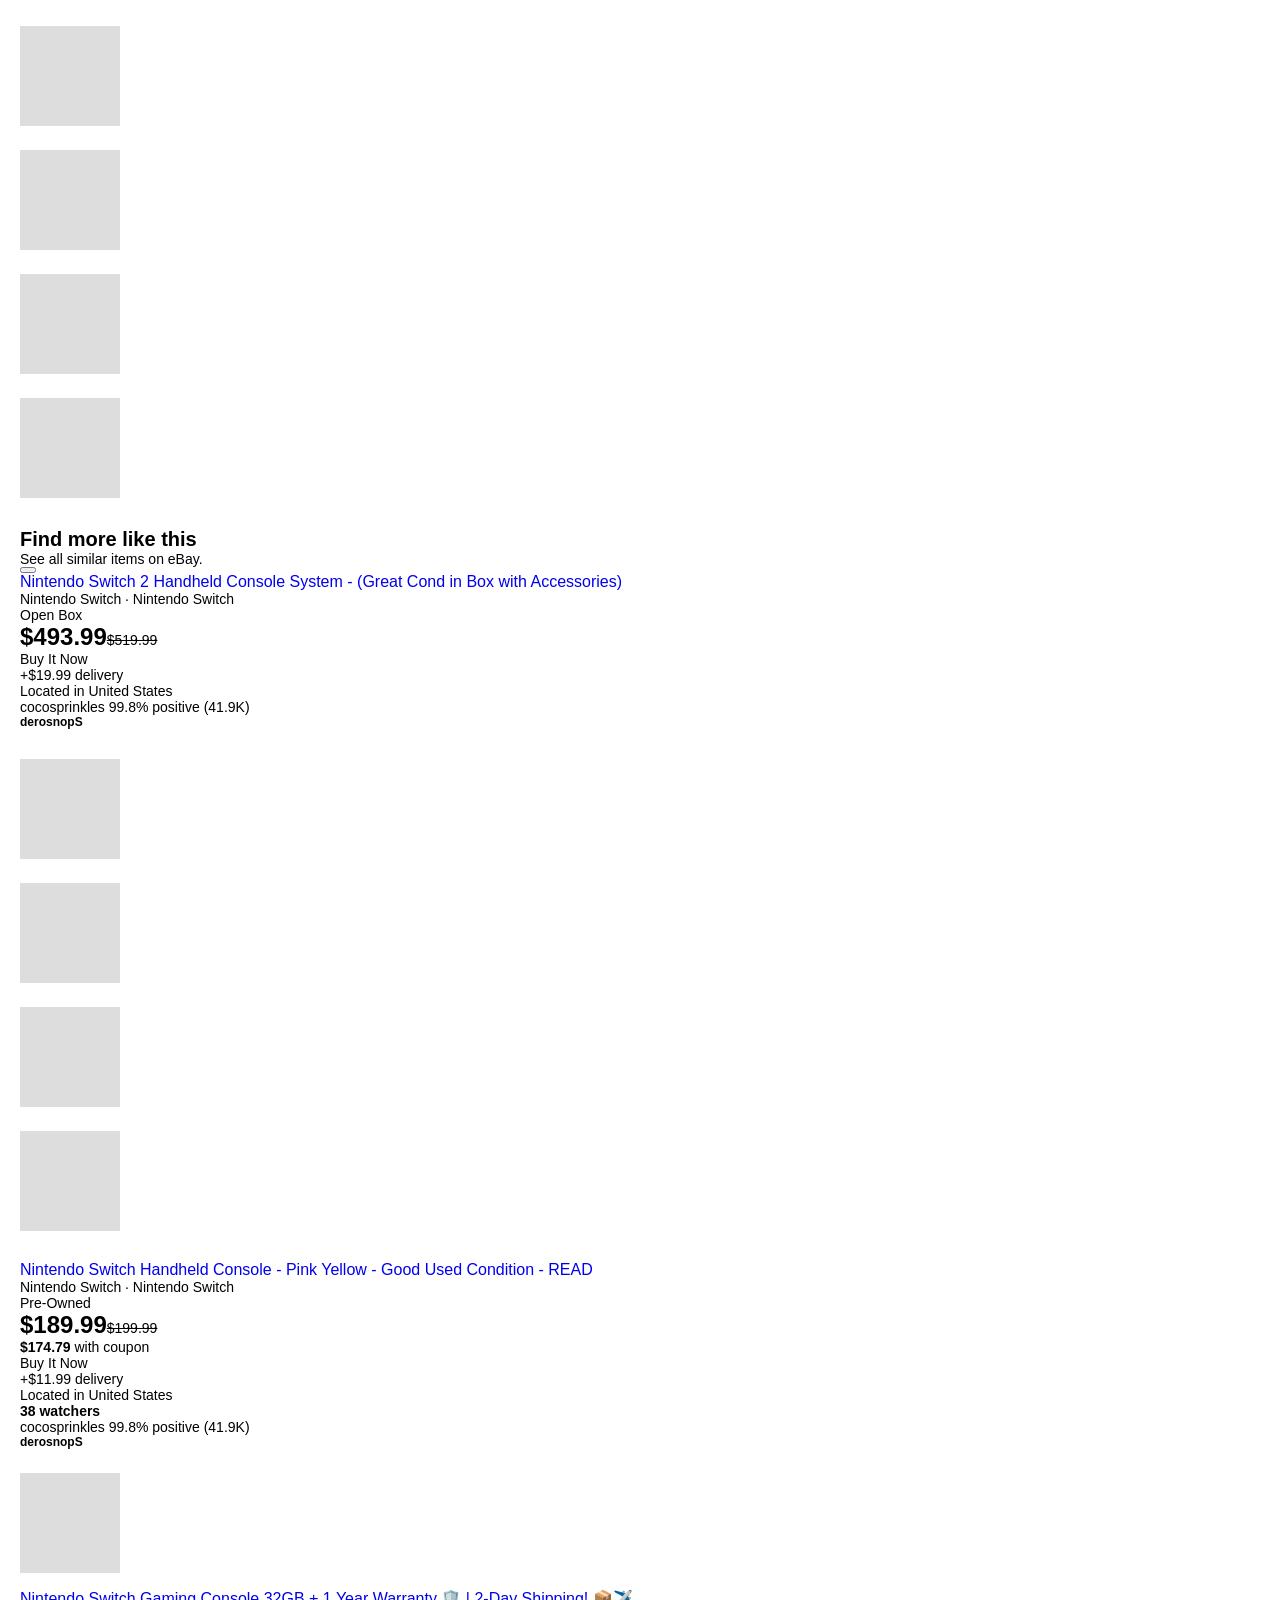
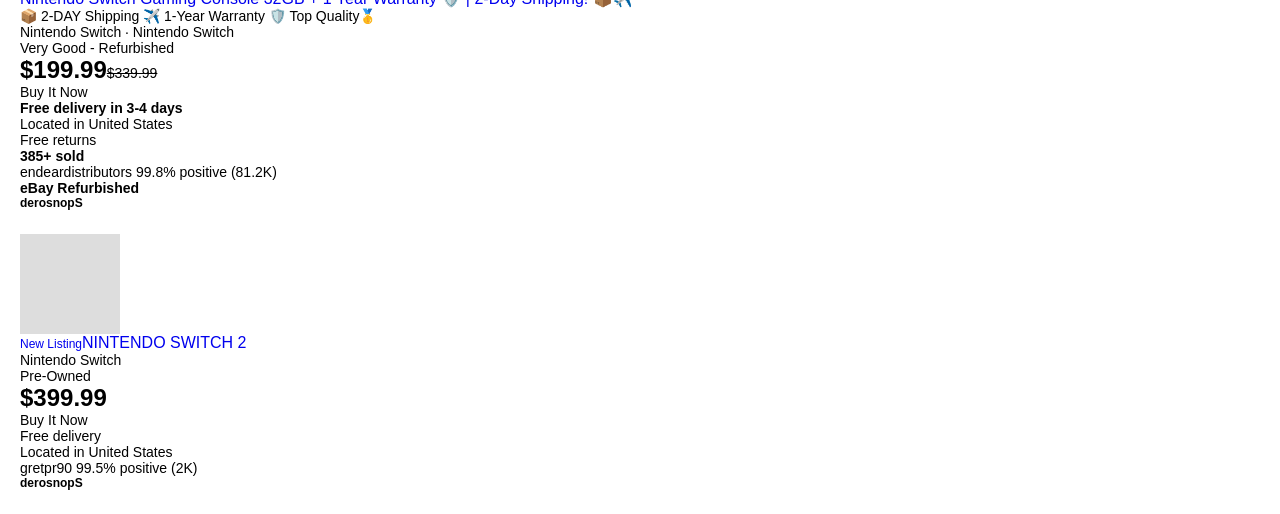
<file: chrome-extension/test/fixtures/captured-ebay.html>
<!-- Public eBay fixed-price search DOM structure replay; 2026-10-16. Layout normalized to document flow, images replaced, scripts and links removed. Tests semantic extraction, NOT real-page visual compatibility. -->
<!doctype html><meta charset=utf-8><title>Fixed-price search result DOM structure replay</title><style>body{font:16px Arial;margin:20px}ul{padding:0}li{list-style:none;max-width:850px;margin-bottom:24px}*{box-sizing:border-box}</style><main><ul><li class="s-card s-card--horizontal s-card--pagination-below" style="visibility:visible;opacity:1;text-decoration-line:none;font-size:14px;font-weight:400;display:block;position:static"><div class="su-card-container su-card-container--horizontal" style="visibility:visible;opacity:1;text-decoration-line:none;font-size:14px;font-weight:400;display:block;position:static"><div class="su-card-container__media" style="visibility:visible;opacity:1;text-decoration-line:none;font-size:14px;font-weight:400;display:block;position:static"><div class="su-media-container s-card__media-wrapper" style="visibility:visible;opacity:1;text-decoration-line:none;font-size:14px;font-weight:400;display:block;position:static"><div class="media-carousel su-media-carousel" style="visibility:visible;opacity:1;text-decoration-line:none;font-size:14px;font-weight:400;display:block;position:static"><div class="carousel carousel--hidden-scrollbar su-media-carousel carousel--slides" role="group" style="visibility:visible;opacity:1;text-decoration-line:none;font-size:14px;font-weight:400;display:block;position:static"><div class="carousel__container" style="visibility:visible;opacity:1;text-decoration-line:none;font-size:14px;font-weight:400;display:block;position:static"><button class="carousel__control carousel__control--prev" style="visibility:visible;opacity:0;text-decoration-line:none;font-size:18px;font-weight:400;display:block;position:static"></button><div class="carousel__viewport" style="visibility:visible;opacity:1;text-decoration-line:none;font-size:14px;font-weight:400;display:block;position:static"><ul class="carousel__list" style="visibility:visible;opacity:1;text-decoration-line:none;font-size:14px;font-weight:400;display:block;position:static"><li class="carousel__snap-point media-carousel__item" style="visibility:visible;opacity:1;text-decoration-line:none;font-size:14px;font-weight:400;display:block;position:static"><div class="su-image" style="visibility:visible;opacity:1;text-decoration-line:none;font-size:14px;font-weight:400;display:block;position:static"><a class="s-card__link image-treatment" href="/sample-item" style="visibility:visible;opacity:1;text-decoration-line:underline;font-size:14px;font-weight:400;display:block;position:static"><div role="img" style="visibility:visible;opacity:1;text-decoration-line:none;font-size:14px;font-weight:400;display:block;position:static;width:100px;height:100px;background:#ddd"></div></a></div></li><li class="carousel__snap-point media-carousel__item" aria-hidden="true" style="visibility:visible;opacity:1;text-decoration-line:none;font-size:14px;font-weight:400;display:block;position:static"><div class="su-image" style="visibility:visible;opacity:1;text-decoration-line:none;font-size:14px;font-weight:400;display:block;position:static"><a class="s-card__link image-treatment" href="/sample-item" style="visibility:visible;opacity:1;text-decoration-line:underline;font-size:14px;font-weight:400;display:block;position:static"><div role="img" style="visibility:visible;opacity:1;text-decoration-line:none;font-size:14px;font-weight:400;display:block;position:static;width:100px;height:100px;background:#ddd"></div></a></div></li><li class="carousel__snap-point media-carousel__item" aria-hidden="true" style="visibility:visible;opacity:1;text-decoration-line:none;font-size:14px;font-weight:400;display:block;position:static"><div class="su-image" style="visibility:visible;opacity:1;text-decoration-line:none;font-size:14px;font-weight:400;display:block;position:static"><a class="s-card__link image-treatment" href="/sample-item" style="visibility:visible;opacity:1;text-decoration-line:underline;font-size:14px;font-weight:400;display:block;position:static"><div role="img" style="visibility:visible;opacity:1;text-decoration-line:none;font-size:14px;font-weight:400;display:block;position:static;width:100px;height:100px;background:#ddd"></div></a></div></li><li class="carousel__snap-point media-carousel__item" aria-hidden="true" style="visibility:visible;opacity:1;text-decoration-line:none;font-size:14px;font-weight:400;display:block;position:static"><div class="su-image" style="visibility:visible;opacity:1;text-decoration-line:none;font-size:14px;font-weight:400;display:block;position:static"><a class="s-card__link image-treatment" href="/sample-item" style="visibility:visible;opacity:1;text-decoration-line:underline;font-size:14px;font-weight:400;display:block;position:static"><div role="img" style="visibility:visible;opacity:1;text-decoration-line:none;font-size:14px;font-weight:400;display:block;position:static;width:100px;height:100px;background:#ddd"></div></a></div></li></ul></div><button class="carousel__control carousel__control--next" style="visibility:visible;opacity:0;text-decoration-line:none;font-size:18px;font-weight:400;display:block;position:static"></button></div></div><div class="media-carousel__dots-container media-carousel__dots-container--below" aria-hidden="true" role="img" style="visibility:visible;opacity:1;text-decoration-line:none;font-size:14px;font-weight:400;display:block;position:static"><div class="media-carousel__dots" style="visibility:visible;opacity:1;text-decoration-line:none;font-size:14px;font-weight:400;display:block;position:static"><span class="media-carousel__dot selected visible" style="visibility:visible;opacity:1;text-decoration-line:none;font-size:14px;font-weight:400;display:block;position:static"></span><span class="media-carousel__dot visible" style="visibility:visible;opacity:1;text-decoration-line:none;font-size:14px;font-weight:400;display:block;position:static"></span><span class="media-carousel__dot visible" style="visibility:visible;opacity:1;text-decoration-line:none;font-size:14px;font-weight:400;display:block;position:static"></span><span class="media-carousel__dot visible" style="visibility:visible;opacity:1;text-decoration-line:none;font-size:14px;font-weight:400;display:block;position:static"></span></div></div></div><div class="su-media__action su-media__action--top-right" style="visibility:visible;opacity:1;text-decoration-line:none;font-size:14px;font-weight:400;display:block;position:static"><span class="s-card__watchheart on-image s-card__watchheart--watch" style="visibility:visible;opacity:1;text-decoration-line:none;font-size:14px;font-weight:400;display:block;position:static"><a class="s-card__watchheart-click" href="/sample-item" style="visibility:visible;opacity:1;text-decoration-line:underline;font-size:14px;font-weight:400;display:block;position:static"><span class="s-card__watchheart-icon" style="visibility:visible;opacity:1;text-decoration-line:none;font-size:14px;font-weight:400;display:block;position:static"></span></a></span></div><div class="su-media__action su-media__action--bottom-left" style="visibility:visible;opacity:1;text-decoration-line:none;font-size:14px;font-weight:400;display:block;position:static"><div class="s-card__searchsimilar" style="visibility:visible;opacity:1;text-decoration-line:none;font-size:14px;font-weight:400;display:block;position:static"><span class="s-tourtip" style="visibility:visible;opacity:1;text-decoration-line:none;font-size:14px;font-weight:400;display:inline;position:static"><span  style="visibility:visible;opacity:1;text-decoration-line:none;font-size:14px;font-weight:400;display:inline;position:static"><span  style="visibility:visible;opacity:1;text-decoration-line:none;font-size:14px;font-weight:400;display:inline;position:static"><span class="tourtip tourtip--expanded" style="visibility:visible;opacity:1;text-decoration-line:none;font-size:14px;font-weight:400;display:inline-block;position:static"><span class="tourtip__host" style="visibility:visible;opacity:1;text-decoration-line:none;font-size:14px;font-weight:400;display:inline;position:static"><a  href="/sample-item" style="visibility:visible;opacity:1;text-decoration-line:underline;font-size:14px;font-weight:400;display:block;position:static"></a></span><span class="tourtip__overlay" role="region" style="visibility:visible;opacity:1;text-decoration-line:none;font-size:14px;font-weight:400;display:block;position:static"><span class="tourtip__pointer" style="visibility:visible;opacity:1;text-decoration-line:none;font-size:14px;font-weight:400;display:block;position:static"></span><span class="tourtip__mask" style="visibility:visible;opacity:1;text-decoration-line:none;font-size:14px;font-weight:400;display:block;position:static"><span class="tourtip__cell" style="visibility:visible;opacity:1;text-decoration-line:none;font-size:14px;font-weight:400;display:block;position:static"><span class="tourtip__content" style="visibility:visible;opacity:1;text-decoration-line:none;font-size:14px;font-weight:400;display:block;position:static"><span class="tourtip__heading" style="visibility:visible;opacity:1;text-decoration-line:none;font-size:20px;font-weight:700;display:block;position:static"><span class="BOLD" style="visibility:visible;opacity:1;text-decoration-line:none;font-size:20px;font-weight:700;display:inline;position:static">Find more like this</span></span>See all similar items on eBay.</span><button class="icon-btn icon-btn--transparent tourtip__close" style="visibility:visible;opacity:1;text-decoration-line:none;font-size:14px;font-weight:400;display:block;position:static"></button></span></span></span></span></span></span></span></div></div></div></div><div class="su-card-container__content" style="visibility:visible;opacity:1;text-decoration-line:none;font-size:14px;font-weight:400;display:block;position:static"><div class="su-card-container__header" style="visibility:visible;opacity:1;text-decoration-line:none;font-size:14px;font-weight:400;display:block;position:static"><a class="s-card__link" href="/sample-item" style="visibility:visible;opacity:1;text-decoration-line:none;font-size:14px;font-weight:400;display:inline;position:static"><div role="heading" class="s-card__title" style="visibility:visible;opacity:1;text-decoration-line:none;font-size:14px;font-weight:400;display:block;position:static"><span class="su-styled-text primary default" style="visibility:visible;opacity:1;text-decoration-line:none;font-size:16px;font-weight:400;display:inline;position:static">Nintendo Switch 2 Handheld Console System - (Great Cond in Box with Accessories)</span><span class="clipped" style="visibility:visible;opacity:1;text-decoration-line:none;font-size:14px;font-weight:400;display:block;position:static;position:absolute;width:1px;height:1px;overflow:hidden">Opens in a new window or tab</span></div></a><div class="s-card__subtitle-row" style="visibility:visible;opacity:1;text-decoration-line:none;font-size:14px;font-weight:400;display:block;position:static"><div class="s-card__subtitle" style="visibility:visible;opacity:1;text-decoration-line:none;font-size:14px;font-weight:400;display:block;position:static"><span class="su-styled-text secondary default" style="visibility:visible;opacity:1;text-decoration-line:none;font-size:14px;font-weight:400;display:inline;position:static">Nintendo Switch · </span><span class="su-styled-text secondary default" style="visibility:visible;opacity:1;text-decoration-line:none;font-size:14px;font-weight:400;display:inline;position:static">Nintendo Switch</span></div></div><div class="s-card__subtitle-row" style="visibility:visible;opacity:1;text-decoration-line:none;font-size:14px;font-weight:400;display:block;position:static"><div class="s-card__subtitle" style="visibility:visible;opacity:1;text-decoration-line:none;font-size:14px;font-weight:400;display:block;position:static"><span class="su-styled-text secondary default" style="visibility:visible;opacity:1;text-decoration-line:none;font-size:14px;font-weight:400;display:inline;position:static">Open Box</span></div></div></div><div class="su-card-container__attributes su-card-container__attributes--has-secondary" style="visibility:visible;opacity:1;text-decoration-line:none;font-size:14px;font-weight:400;display:block;position:static"><div class="su-card-container__attributes__primary" style="visibility:visible;opacity:1;text-decoration-line:none;font-size:14px;font-weight:400;display:block;position:static"><div class="s-card__attribute-row" style="visibility:visible;opacity:1;text-decoration-line:none;font-size:14px;font-weight:400;display:block;position:static"><span class="su-styled-text primary bold large-1 s-card__price" style="visibility:visible;opacity:1;text-decoration-line:none;font-size:24px;font-weight:700;display:inline;position:static">$493.99</span><span class="su-spacer --spacing-100" style="visibility:visible;opacity:1;text-decoration-line:none;font-size:14px;font-weight:400;display:inline-block;position:static"></span><span class="su-styled-text secondary strikethrough large" style="visibility:visible;opacity:1;text-decoration-line:line-through;font-size:14px;font-weight:400;display:inline;position:static">$519.99</span></div><div class="s-card__attribute-row" style="visibility:visible;opacity:1;text-decoration-line:none;font-size:14px;font-weight:400;display:block;position:static"><span class="su-styled-text secondary large" style="visibility:visible;opacity:1;text-decoration-line:none;font-size:14px;font-weight:400;display:inline;position:static">Buy It Now</span></div><div class="s-card__attribute-row" style="visibility:visible;opacity:1;text-decoration-line:none;font-size:14px;font-weight:400;display:block;position:static"><span class="su-styled-text secondary large" style="visibility:visible;opacity:1;text-decoration-line:none;font-size:14px;font-weight:400;display:inline;position:static">+$19.99 delivery</span></div><div class="s-card__attribute-row" style="visibility:visible;opacity:1;text-decoration-line:none;font-size:14px;font-weight:400;display:block;position:static"><span class="su-styled-text secondary large" style="visibility:visible;opacity:1;text-decoration-line:none;font-size:14px;font-weight:400;display:inline;position:static">Located in United States</span></div></div><div class="su-card-container__attributes__secondary" style="visibility:visible;opacity:1;text-decoration-line:none;font-size:14px;font-weight:400;display:block;position:static"><div class="s-card__attribute-row" style="visibility:visible;opacity:1;text-decoration-line:none;font-size:14px;font-weight:400;display:block;position:static"><span class="su-styled-text primary large" style="visibility:visible;opacity:1;text-decoration-line:none;font-size:14px;font-weight:400;display:inline;position:static">cocosprinkles </span><span class="su-styled-text primary large" style="visibility:visible;opacity:1;text-decoration-line:none;font-size:14px;font-weight:400;display:inline;position:static">99.8% positive (41.9K)</span></div></div></div><div class="su-card-container__footer" style="visibility:visible;opacity:1;text-decoration-line:none;font-size:14px;font-weight:400;display:block;position:static"><div class="s-card__footer" style="visibility:visible;opacity:1;text-decoration-line:none;font-size:14px;font-weight:400;display:block;position:static"><div class="s-card__footer--row" style="visibility:visible;opacity:1;text-decoration-line:none;font-size:14px;font-weight:400;display:block;position:static"><div class="s-card__sep" style="visibility:visible;opacity:1;text-decoration-line:none;font-size:12px;font-weight:400;display:block;position:static"><b role="heading" style="visibility:visible;opacity:1;text-decoration-line:none;font-size:12px;font-weight:700;display:inline;position:static"><span aria-hidden="true" style="visibility:visible;opacity:1;text-decoration-line:none;font-size:12px;font-weight:700;display:inline;position:static">derosnopS</span></b></div></div></div></div></div></div></li><li class="s-card s-card--horizontal s-card--pagination-below" style="visibility:visible;opacity:1;text-decoration-line:none;font-size:14px;font-weight:400;display:block;position:static"><div class="su-card-container su-card-container--horizontal" style="visibility:visible;opacity:1;text-decoration-line:none;font-size:14px;font-weight:400;display:block;position:static"><div class="su-card-container__media" style="visibility:visible;opacity:1;text-decoration-line:none;font-size:14px;font-weight:400;display:block;position:static"><div class="su-media-container s-card__media-wrapper" style="visibility:visible;opacity:1;text-decoration-line:none;font-size:14px;font-weight:400;display:block;position:static"><div class="media-carousel su-media-carousel" style="visibility:visible;opacity:1;text-decoration-line:none;font-size:14px;font-weight:400;display:block;position:static"><div class="carousel carousel--hidden-scrollbar su-media-carousel carousel--slides" role="group" style="visibility:visible;opacity:1;text-decoration-line:none;font-size:14px;font-weight:400;display:block;position:static"><div class="carousel__container" style="visibility:visible;opacity:1;text-decoration-line:none;font-size:14px;font-weight:400;display:block;position:static"><button class="carousel__control carousel__control--prev" style="visibility:visible;opacity:0;text-decoration-line:none;font-size:18px;font-weight:400;display:block;position:static"></button><div class="carousel__viewport" style="visibility:visible;opacity:1;text-decoration-line:none;font-size:14px;font-weight:400;display:block;position:static"><ul class="carousel__list" style="visibility:visible;opacity:1;text-decoration-line:none;font-size:14px;font-weight:400;display:block;position:static"><li class="carousel__snap-point media-carousel__item" style="visibility:visible;opacity:1;text-decoration-line:none;font-size:14px;font-weight:400;display:block;position:static"><div class="su-image" style="visibility:visible;opacity:1;text-decoration-line:none;font-size:14px;font-weight:400;display:block;position:static"><a class="s-card__link image-treatment" href="/sample-item" style="visibility:visible;opacity:1;text-decoration-line:underline;font-size:14px;font-weight:400;display:block;position:static"><div role="img" style="visibility:visible;opacity:1;text-decoration-line:none;font-size:14px;font-weight:400;display:block;position:static;width:100px;height:100px;background:#ddd"></div></a></div></li><li class="carousel__snap-point media-carousel__item" aria-hidden="true" style="visibility:visible;opacity:1;text-decoration-line:none;font-size:14px;font-weight:400;display:block;position:static"><div class="su-image" style="visibility:visible;opacity:1;text-decoration-line:none;font-size:14px;font-weight:400;display:block;position:static"><a class="s-card__link image-treatment" href="/sample-item" style="visibility:visible;opacity:1;text-decoration-line:underline;font-size:14px;font-weight:400;display:block;position:static"><div role="img" style="visibility:visible;opacity:1;text-decoration-line:none;font-size:14px;font-weight:400;display:block;position:static;width:100px;height:100px;background:#ddd"></div></a></div></li><li class="carousel__snap-point media-carousel__item" aria-hidden="true" style="visibility:visible;opacity:1;text-decoration-line:none;font-size:14px;font-weight:400;display:block;position:static"><div class="su-image" style="visibility:visible;opacity:1;text-decoration-line:none;font-size:14px;font-weight:400;display:block;position:static"><a class="s-card__link image-treatment" href="/sample-item" style="visibility:visible;opacity:1;text-decoration-line:underline;font-size:14px;font-weight:400;display:block;position:static"><div role="img" style="visibility:visible;opacity:1;text-decoration-line:none;font-size:14px;font-weight:400;display:block;position:static;width:100px;height:100px;background:#ddd"></div></a></div></li><li class="carousel__snap-point media-carousel__item" aria-hidden="true" style="visibility:visible;opacity:1;text-decoration-line:none;font-size:14px;font-weight:400;display:block;position:static"><div class="su-image" style="visibility:visible;opacity:1;text-decoration-line:none;font-size:14px;font-weight:400;display:block;position:static"><a class="s-card__link image-treatment" href="/sample-item" style="visibility:visible;opacity:1;text-decoration-line:underline;font-size:14px;font-weight:400;display:block;position:static"><div role="img" style="visibility:visible;opacity:1;text-decoration-line:none;font-size:14px;font-weight:400;display:block;position:static;width:100px;height:100px;background:#ddd"></div></a></div></li></ul></div><button class="carousel__control carousel__control--next" style="visibility:visible;opacity:0;text-decoration-line:none;font-size:18px;font-weight:400;display:block;position:static"></button></div></div><div class="media-carousel__dots-container media-carousel__dots-container--below" aria-hidden="true" role="img" style="visibility:visible;opacity:1;text-decoration-line:none;font-size:14px;font-weight:400;display:block;position:static"><div class="media-carousel__dots" style="visibility:visible;opacity:1;text-decoration-line:none;font-size:14px;font-weight:400;display:block;position:static"><span class="media-carousel__dot selected visible" style="visibility:visible;opacity:1;text-decoration-line:none;font-size:14px;font-weight:400;display:block;position:static"></span><span class="media-carousel__dot visible" style="visibility:visible;opacity:1;text-decoration-line:none;font-size:14px;font-weight:400;display:block;position:static"></span><span class="media-carousel__dot visible" style="visibility:visible;opacity:1;text-decoration-line:none;font-size:14px;font-weight:400;display:block;position:static"></span><span class="media-carousel__dot visible" style="visibility:visible;opacity:1;text-decoration-line:none;font-size:14px;font-weight:400;display:block;position:static"></span></div></div></div><div class="su-media__action su-media__action--top-right" style="visibility:visible;opacity:1;text-decoration-line:none;font-size:14px;font-weight:400;display:block;position:static"><span class="s-card__watchheart on-image s-card__watchheart--watch" style="visibility:visible;opacity:1;text-decoration-line:none;font-size:14px;font-weight:400;display:block;position:static"><a class="s-card__watchheart-click" href="/sample-item" style="visibility:visible;opacity:1;text-decoration-line:underline;font-size:14px;font-weight:400;display:block;position:static"><span class="s-card__watchheart-icon" style="visibility:visible;opacity:1;text-decoration-line:none;font-size:14px;font-weight:400;display:block;position:static"></span></a></span></div><div class="su-media__action su-media__action--bottom-left" style="visibility:visible;opacity:1;text-decoration-line:none;font-size:14px;font-weight:400;display:block;position:static"><div class="s-card__searchsimilar" style="visibility:visible;opacity:1;text-decoration-line:none;font-size:14px;font-weight:400;display:block;position:static"><a  href="/sample-item" style="visibility:visible;opacity:1;text-decoration-line:underline;font-size:14px;font-weight:400;display:block;position:static"></a></div></div></div></div><div class="su-card-container__content" style="visibility:visible;opacity:1;text-decoration-line:none;font-size:14px;font-weight:400;display:block;position:static"><div class="su-card-container__header" style="visibility:visible;opacity:1;text-decoration-line:none;font-size:14px;font-weight:400;display:block;position:static"><a class="s-card__link" href="/sample-item" style="visibility:visible;opacity:1;text-decoration-line:none;font-size:14px;font-weight:400;display:inline;position:static"><div role="heading" class="s-card__title" style="visibility:visible;opacity:1;text-decoration-line:none;font-size:14px;font-weight:400;display:block;position:static"><span class="su-styled-text primary default" style="visibility:visible;opacity:1;text-decoration-line:none;font-size:16px;font-weight:400;display:inline;position:static">Nintendo Switch Handheld Console - Pink Yellow - Good Used Condition - READ</span><span class="clipped" style="visibility:visible;opacity:1;text-decoration-line:none;font-size:14px;font-weight:400;display:block;position:static;position:absolute;width:1px;height:1px;overflow:hidden">Opens in a new window or tab</span></div></a><div class="s-card__subtitle-row" style="visibility:visible;opacity:1;text-decoration-line:none;font-size:14px;font-weight:400;display:block;position:static"><div class="s-card__subtitle" style="visibility:visible;opacity:1;text-decoration-line:none;font-size:14px;font-weight:400;display:block;position:static"><span class="su-styled-text secondary default" style="visibility:visible;opacity:1;text-decoration-line:none;font-size:14px;font-weight:400;display:inline;position:static">Nintendo Switch · </span><span class="su-styled-text secondary default" style="visibility:visible;opacity:1;text-decoration-line:none;font-size:14px;font-weight:400;display:inline;position:static">Nintendo Switch</span></div></div><div class="s-card__subtitle-row" style="visibility:visible;opacity:1;text-decoration-line:none;font-size:14px;font-weight:400;display:block;position:static"><div class="s-card__subtitle" style="visibility:visible;opacity:1;text-decoration-line:none;font-size:14px;font-weight:400;display:block;position:static"><span class="su-styled-text secondary default" style="visibility:visible;opacity:1;text-decoration-line:none;font-size:14px;font-weight:400;display:inline;position:static">Pre-Owned</span></div></div></div><div class="su-card-container__attributes su-card-container__attributes--has-secondary" style="visibility:visible;opacity:1;text-decoration-line:none;font-size:14px;font-weight:400;display:block;position:static"><div class="su-card-container__attributes__primary" style="visibility:visible;opacity:1;text-decoration-line:none;font-size:14px;font-weight:400;display:block;position:static"><div class="s-card__attribute-row" style="visibility:visible;opacity:1;text-decoration-line:none;font-size:14px;font-weight:400;display:block;position:static"><span class="su-styled-text primary bold large-1 s-card__price" style="visibility:visible;opacity:1;text-decoration-line:none;font-size:24px;font-weight:700;display:inline;position:static">$189.99</span><span class="su-spacer --spacing-100" style="visibility:visible;opacity:1;text-decoration-line:none;font-size:14px;font-weight:400;display:inline-block;position:static"></span><span class="su-styled-text secondary strikethrough large" style="visibility:visible;opacity:1;text-decoration-line:line-through;font-size:14px;font-weight:400;display:inline;position:static">$199.99</span></div><div class="s-card__attribute-row" style="visibility:visible;opacity:1;text-decoration-line:none;font-size:14px;font-weight:400;display:block;position:static"><span class="su-styled-text positive bold large" style="visibility:visible;opacity:1;text-decoration-line:none;font-size:14px;font-weight:700;display:inline;position:static">$174.79</span><span class="su-styled-text primary large" style="visibility:visible;opacity:1;text-decoration-line:none;font-size:14px;font-weight:400;display:inline;position:static"> with coupon</span></div><div class="s-card__attribute-row" style="visibility:visible;opacity:1;text-decoration-line:none;font-size:14px;font-weight:400;display:block;position:static"><span class="su-styled-text secondary large" style="visibility:visible;opacity:1;text-decoration-line:none;font-size:14px;font-weight:400;display:inline;position:static">Buy It Now</span></div><div class="s-card__attribute-row" style="visibility:visible;opacity:1;text-decoration-line:none;font-size:14px;font-weight:400;display:block;position:static"><span class="su-styled-text secondary large" style="visibility:visible;opacity:1;text-decoration-line:none;font-size:14px;font-weight:400;display:inline;position:static">+$11.99 delivery</span></div><div class="s-card__attribute-row" style="visibility:visible;opacity:1;text-decoration-line:none;font-size:14px;font-weight:400;display:block;position:static"><span class="su-styled-text secondary large" style="visibility:visible;opacity:1;text-decoration-line:none;font-size:14px;font-weight:400;display:inline;position:static">Located in United States</span></div><div class="s-card__attribute-row" style="visibility:visible;opacity:1;text-decoration-line:none;font-size:14px;font-weight:400;display:block;position:static"><span class="su-styled-text primary bold large" style="visibility:visible;opacity:1;text-decoration-line:none;font-size:14px;font-weight:700;display:inline;position:static">38 watchers</span></div></div><div class="su-card-container__attributes__secondary" style="visibility:visible;opacity:1;text-decoration-line:none;font-size:14px;font-weight:400;display:block;position:static"><div class="s-card__attribute-row" style="visibility:visible;opacity:1;text-decoration-line:none;font-size:14px;font-weight:400;display:block;position:static"><span class="su-styled-text primary large" style="visibility:visible;opacity:1;text-decoration-line:none;font-size:14px;font-weight:400;display:inline;position:static">cocosprinkles </span><span class="su-styled-text primary large" style="visibility:visible;opacity:1;text-decoration-line:none;font-size:14px;font-weight:400;display:inline;position:static">99.8% positive (41.9K)</span></div></div></div><div class="su-card-container__footer" style="visibility:visible;opacity:1;text-decoration-line:none;font-size:14px;font-weight:400;display:block;position:static"><div class="s-card__footer" style="visibility:visible;opacity:1;text-decoration-line:none;font-size:14px;font-weight:400;display:block;position:static"><div class="s-card__footer--row" style="visibility:visible;opacity:1;text-decoration-line:none;font-size:14px;font-weight:400;display:block;position:static"><div class="s-card__sep" style="visibility:visible;opacity:1;text-decoration-line:none;font-size:12px;font-weight:400;display:block;position:static"><b role="heading" style="visibility:visible;opacity:1;text-decoration-line:none;font-size:12px;font-weight:700;display:inline;position:static"><span aria-hidden="true" style="visibility:visible;opacity:1;text-decoration-line:none;font-size:12px;font-weight:700;display:inline;position:static">derosnopS</span></b></div></div></div></div></div></div></li><li class="s-card s-card--horizontal s-card--pagination-below" style="visibility:visible;opacity:1;text-decoration-line:none;font-size:14px;font-weight:400;display:block;position:static"><div class="su-card-container su-card-container--horizontal" style="visibility:visible;opacity:1;text-decoration-line:none;font-size:14px;font-weight:400;display:block;position:static"><div class="su-card-container__media" style="visibility:visible;opacity:1;text-decoration-line:none;font-size:14px;font-weight:400;display:block;position:static"><div class="su-media-container s-card__media-wrapper" style="visibility:visible;opacity:1;text-decoration-line:none;font-size:14px;font-weight:400;display:block;position:static"><div class="su-image" style="visibility:visible;opacity:1;text-decoration-line:none;font-size:14px;font-weight:400;display:block;position:static"><a class="s-card__link image-treatment" href="/sample-item" style="visibility:visible;opacity:1;text-decoration-line:underline;font-size:14px;font-weight:400;display:block;position:static"><div role="img" style="visibility:visible;opacity:1;text-decoration-line:none;font-size:14px;font-weight:400;display:block;position:static;width:100px;height:100px;background:#ddd"></div></a></div><div class="su-media__action su-media__action--bottom-right" style="visibility:visible;opacity:1;text-decoration-line:none;font-size:14px;font-weight:400;display:block;position:static"><button class="s-card__gallery-plus lens-zoom" style="visibility:visible;opacity:0;text-decoration-line:none;font-size:14px;font-weight:400;display:inline-block;position:static"></button></div><div class="su-media__action su-media__action--bottom-left" style="visibility:visible;opacity:1;text-decoration-line:none;font-size:14px;font-weight:400;display:block;position:static"><div class="s-card__searchsimilar" style="visibility:visible;opacity:1;text-decoration-line:none;font-size:14px;font-weight:400;display:block;position:static"><a  href="/sample-item" style="visibility:visible;opacity:1;text-decoration-line:underline;font-size:14px;font-weight:400;display:block;position:static"></a></div></div></div></div><div class="su-card-container__content" style="visibility:visible;opacity:1;text-decoration-line:none;font-size:14px;font-weight:400;display:block;position:static"><div class="su-card-container__header" style="visibility:visible;opacity:1;text-decoration-line:none;font-size:14px;font-weight:400;display:block;position:static"><a class="s-card__link" href="/sample-item" style="visibility:visible;opacity:1;text-decoration-line:none;font-size:14px;font-weight:400;display:inline;position:static"><div role="heading" class="s-card__title" style="visibility:visible;opacity:1;text-decoration-line:none;font-size:14px;font-weight:400;display:block;position:static"><span class="su-styled-text primary default" style="visibility:visible;opacity:1;text-decoration-line:none;font-size:16px;font-weight:400;display:inline;position:static">Nintendo Switch Gaming Console 32GB + 1 Year Warranty 🛡️ | 2-Day Shipping! 📦✈️</span><span class="clipped" style="visibility:visible;opacity:1;text-decoration-line:none;font-size:14px;font-weight:400;display:block;position:static;position:absolute;width:1px;height:1px;overflow:hidden">Opens in a new window or tab</span></div></a><div class="s-card__subtitle-row" style="visibility:visible;opacity:1;text-decoration-line:none;font-size:14px;font-weight:400;display:block;position:static"><div class="s-card__subtitle" style="visibility:visible;opacity:1;text-decoration-line:none;font-size:14px;font-weight:400;display:block;position:static"><span class="su-styled-text secondary default" style="visibility:visible;opacity:1;text-decoration-line:none;font-size:14px;font-weight:400;display:inline;position:static">📦 2-DAY Shipping ✈️ 1-Year Warranty 🛡️ Top Quality🥇</span></div></div><div class="s-card__subtitle-row" style="visibility:visible;opacity:1;text-decoration-line:none;font-size:14px;font-weight:400;display:block;position:static"><div class="s-card__subtitle" style="visibility:visible;opacity:1;text-decoration-line:none;font-size:14px;font-weight:400;display:block;position:static"><span class="su-styled-text secondary default" style="visibility:visible;opacity:1;text-decoration-line:none;font-size:14px;font-weight:400;display:inline;position:static">Nintendo Switch · </span><span class="su-styled-text secondary default" style="visibility:visible;opacity:1;text-decoration-line:none;font-size:14px;font-weight:400;display:inline;position:static">Nintendo Switch</span></div></div><div class="s-card__subtitle-row" style="visibility:visible;opacity:1;text-decoration-line:none;font-size:14px;font-weight:400;display:block;position:static"><div class="s-card__subtitle" style="visibility:visible;opacity:1;text-decoration-line:none;font-size:14px;font-weight:400;display:block;position:static"><span class="su-styled-text secondary default" style="visibility:visible;opacity:1;text-decoration-line:none;font-size:14px;font-weight:400;display:inline;position:static">Very Good - Refurbished</span></div></div></div><div class="su-card-container__attributes su-card-container__attributes--has-secondary" style="visibility:visible;opacity:1;text-decoration-line:none;font-size:14px;font-weight:400;display:block;position:static"><div class="su-card-container__attributes__primary" style="visibility:visible;opacity:1;text-decoration-line:none;font-size:14px;font-weight:400;display:block;position:static"><div class="s-card__attribute-row" style="visibility:visible;opacity:1;text-decoration-line:none;font-size:14px;font-weight:400;display:block;position:static"><span class="su-styled-text primary bold large-1 s-card__price" style="visibility:visible;opacity:1;text-decoration-line:none;font-size:24px;font-weight:700;display:inline;position:static">$199.99</span><span class="su-spacer --spacing-100" style="visibility:visible;opacity:1;text-decoration-line:none;font-size:14px;font-weight:400;display:inline-block;position:static"></span><span class="su-styled-text secondary strikethrough large" style="visibility:visible;opacity:1;text-decoration-line:line-through;font-size:14px;font-weight:400;display:inline;position:static">$339.99</span></div><div class="s-card__attribute-row" style="visibility:visible;opacity:1;text-decoration-line:none;font-size:14px;font-weight:400;display:block;position:static"><span class="su-styled-text secondary large" style="visibility:visible;opacity:1;text-decoration-line:none;font-size:14px;font-weight:400;display:inline;position:static">Buy It Now</span></div><div class="s-card__attribute-row" style="visibility:visible;opacity:1;text-decoration-line:none;font-size:14px;font-weight:400;display:block;position:static"><span class="su-styled-text positive bold large" style="visibility:visible;opacity:1;text-decoration-line:none;font-size:14px;font-weight:700;display:inline;position:static">Free delivery in 3-4 days</span></div><div class="s-card__attribute-row" style="visibility:visible;opacity:1;text-decoration-line:none;font-size:14px;font-weight:400;display:block;position:static"><span class="su-styled-text secondary large" style="visibility:visible;opacity:1;text-decoration-line:none;font-size:14px;font-weight:400;display:inline;position:static">Located in United States</span></div><div class="s-card__attribute-row" style="visibility:visible;opacity:1;text-decoration-line:none;font-size:14px;font-weight:400;display:block;position:static"><span class="su-styled-text secondary large" style="visibility:visible;opacity:1;text-decoration-line:none;font-size:14px;font-weight:400;display:inline;position:static">Free returns</span></div><div class="s-card__attribute-row" style="visibility:visible;opacity:1;text-decoration-line:none;font-size:14px;font-weight:400;display:block;position:static"><span class="su-styled-text primary bold large" style="visibility:visible;opacity:1;text-decoration-line:none;font-size:14px;font-weight:700;display:inline;position:static">385+ sold</span></div></div><div class="su-card-container__attributes__secondary" style="visibility:visible;opacity:1;text-decoration-line:none;font-size:14px;font-weight:400;display:block;position:static"><div class="s-card__attribute-row" style="visibility:visible;opacity:1;text-decoration-line:none;font-size:14px;font-weight:400;display:block;position:static"><div class="s-card__program-badge-container s-card__program-badge-container--sellerOrStoreInfo" style="visibility:visible;opacity:1;text-decoration-line:none;font-size:14px;font-weight:400;display:block;position:static"><div class="su-program-badge s-card__program-badge" style="visibility:visible;opacity:1;text-decoration-line:none;font-size:14px;font-weight:400;display:block;position:static"><span class="su-icon su-icon--legacy-top-rated-seller" role="img" style="visibility:visible;opacity:1;text-decoration-line:none;font-size:14px;font-weight:400;display:block;position:static"></span><span class="su-styled-text default" style="visibility:visible;opacity:1;text-decoration-line:none;font-size:14px;font-weight:400;display:block;position:static">endeardistributors  99.8% positive (81.2K)</span></div></div></div><div class="s-card__attribute-row" style="visibility:visible;opacity:1;text-decoration-line:none;font-size:14px;font-weight:400;display:block;position:static"><div class="s-card__program-badge-container s-card__program-badge-container--certifiedRefurbished" style="visibility:visible;opacity:1;text-decoration-line:none;font-size:14px;font-weight:400;display:block;position:static"><div class="su-program-badge s-card__program-badge" style="visibility:visible;opacity:1;text-decoration-line:none;font-size:14px;font-weight:400;display:block;position:static"><span class="su-icon su-icon--legacy-authenticity-guarantee" aria-hidden="true" style="visibility:visible;opacity:1;text-decoration-line:none;font-size:14px;font-weight:400;display:block;position:static"></span><span class="su-styled-text default" style="visibility:visible;opacity:1;text-decoration-line:none;font-size:14px;font-weight:700;display:block;position:static">eBay Refurbished</span></div></div></div></div></div><div class="su-card-container__footer" style="visibility:visible;opacity:1;text-decoration-line:none;font-size:14px;font-weight:400;display:block;position:static"><div class="s-card__footer" style="visibility:visible;opacity:1;text-decoration-line:none;font-size:14px;font-weight:400;display:block;position:static"><div class="s-card__footer--row" style="visibility:visible;opacity:1;text-decoration-line:none;font-size:14px;font-weight:400;display:block;position:static"><div class="s-card__sep" style="visibility:visible;opacity:1;text-decoration-line:none;font-size:12px;font-weight:400;display:block;position:static"><b role="heading" style="visibility:visible;opacity:1;text-decoration-line:none;font-size:12px;font-weight:700;display:inline;position:static"><span aria-hidden="true" style="visibility:visible;opacity:1;text-decoration-line:none;font-size:12px;font-weight:700;display:inline;position:static">derosnopS</span></b></div></div></div></div></div></div></li><li class="s-card s-card--horizontal s-card--pagination-below" style="visibility:visible;opacity:1;text-decoration-line:none;font-size:14px;font-weight:400;display:block;position:static"><div class="su-card-container su-card-container--horizontal" style="visibility:visible;opacity:1;text-decoration-line:none;font-size:14px;font-weight:400;display:block;position:static"><div class="su-card-container__media" style="visibility:visible;opacity:1;text-decoration-line:none;font-size:14px;font-weight:400;display:block;position:static"><div class="su-media-container s-card__media-wrapper" style="visibility:visible;opacity:1;text-decoration-line:none;font-size:14px;font-weight:400;display:block;position:static"><div class="su-image" style="visibility:visible;opacity:1;text-decoration-line:none;font-size:14px;font-weight:400;display:block;position:static"><a class="s-card__link image-treatment" href="/sample-item" style="visibility:visible;opacity:1;text-decoration-line:underline;font-size:14px;font-weight:400;display:block;position:static"><div role="img" style="visibility:visible;opacity:1;text-decoration-line:none;font-size:14px;font-weight:400;display:block;position:static;width:100px;height:100px;background:#ddd"></div></a></div><div class="su-media__action su-media__action--top-right" style="visibility:visible;opacity:1;text-decoration-line:none;font-size:14px;font-weight:400;display:block;position:static"><span class="s-card__watchheart on-image s-card__watchheart--watch" style="visibility:visible;opacity:1;text-decoration-line:none;font-size:14px;font-weight:400;display:block;position:static"><a class="s-card__watchheart-click" href="/sample-item" style="visibility:visible;opacity:1;text-decoration-line:underline;font-size:14px;font-weight:400;display:block;position:static"><span class="s-card__watchheart-icon" style="visibility:visible;opacity:1;text-decoration-line:none;font-size:14px;font-weight:400;display:block;position:static"></span></a></span></div></div></div><div class="su-card-container__content" style="visibility:visible;opacity:1;text-decoration-line:none;font-size:14px;font-weight:400;display:block;position:static"><div class="su-card-container__header" style="visibility:visible;opacity:1;text-decoration-line:none;font-size:14px;font-weight:400;display:block;position:static"><a class="s-card__link" href="/sample-item" style="visibility:visible;opacity:1;text-decoration-line:none;font-size:14px;font-weight:400;display:inline;position:static"><div role="heading" class="s-card__title" style="visibility:visible;opacity:1;text-decoration-line:none;font-size:14px;font-weight:400;display:block;position:static"><span class="s-card__new-listing" style="visibility:visible;opacity:1;text-decoration-line:none;font-size:12px;font-weight:400;display:inline-block;position:static">New Listing</span><span class="su-styled-text primary default" style="visibility:visible;opacity:1;text-decoration-line:none;font-size:16px;font-weight:400;display:inline;position:static">NINTENDO SWITCH 2</span><span class="clipped" style="visibility:visible;opacity:1;text-decoration-line:none;font-size:14px;font-weight:400;display:block;position:static;position:absolute;width:1px;height:1px;overflow:hidden">Opens in a new window or tab</span></div></a><div class="s-card__subtitle-row" style="visibility:visible;opacity:1;text-decoration-line:none;font-size:14px;font-weight:400;display:block;position:static"><div class="s-card__subtitle" style="visibility:visible;opacity:1;text-decoration-line:none;font-size:14px;font-weight:400;display:block;position:static"><span class="su-styled-text secondary default" style="visibility:visible;opacity:1;text-decoration-line:none;font-size:14px;font-weight:400;display:inline;position:static">Nintendo Switch</span></div></div><div class="s-card__subtitle-row" style="visibility:visible;opacity:1;text-decoration-line:none;font-size:14px;font-weight:400;display:block;position:static"><div class="s-card__subtitle" style="visibility:visible;opacity:1;text-decoration-line:none;font-size:14px;font-weight:400;display:block;position:static"><span class="su-styled-text secondary default" style="visibility:visible;opacity:1;text-decoration-line:none;font-size:14px;font-weight:400;display:inline;position:static">Pre-Owned</span></div></div></div><div class="su-card-container__attributes su-card-container__attributes--has-secondary" style="visibility:visible;opacity:1;text-decoration-line:none;font-size:14px;font-weight:400;display:block;position:static"><div class="su-card-container__attributes__primary" style="visibility:visible;opacity:1;text-decoration-line:none;font-size:14px;font-weight:400;display:block;position:static"><div class="s-card__attribute-row" style="visibility:visible;opacity:1;text-decoration-line:none;font-size:14px;font-weight:400;display:block;position:static"><span class="su-styled-text primary bold large-1 s-card__price" style="visibility:visible;opacity:1;text-decoration-line:none;font-size:24px;font-weight:700;display:inline;position:static">$399.99</span></div><div class="s-card__attribute-row" style="visibility:visible;opacity:1;text-decoration-line:none;font-size:14px;font-weight:400;display:block;position:static"><span class="su-styled-text secondary large" style="visibility:visible;opacity:1;text-decoration-line:none;font-size:14px;font-weight:400;display:inline;position:static">Buy It Now</span></div><div class="s-card__attribute-row" style="visibility:visible;opacity:1;text-decoration-line:none;font-size:14px;font-weight:400;display:block;position:static"><span class="su-styled-text secondary large" style="visibility:visible;opacity:1;text-decoration-line:none;font-size:14px;font-weight:400;display:inline;position:static">Free delivery</span></div><div class="s-card__attribute-row" style="visibility:visible;opacity:1;text-decoration-line:none;font-size:14px;font-weight:400;display:block;position:static"><span class="su-styled-text secondary large" style="visibility:visible;opacity:1;text-decoration-line:none;font-size:14px;font-weight:400;display:inline;position:static">Located in United States</span></div></div><div class="su-card-container__attributes__secondary" style="visibility:visible;opacity:1;text-decoration-line:none;font-size:14px;font-weight:400;display:block;position:static"><div class="s-card__attribute-row" style="visibility:visible;opacity:1;text-decoration-line:none;font-size:14px;font-weight:400;display:block;position:static"><span class="su-styled-text primary large" style="visibility:visible;opacity:1;text-decoration-line:none;font-size:14px;font-weight:400;display:inline;position:static">gretpr90 </span><span class="su-styled-text primary large" style="visibility:visible;opacity:1;text-decoration-line:none;font-size:14px;font-weight:400;display:inline;position:static">99.5% positive (2K)</span></div></div></div><div class="su-card-container__footer" style="visibility:visible;opacity:1;text-decoration-line:none;font-size:14px;font-weight:400;display:block;position:static"><div class="s-card__footer" style="visibility:visible;opacity:1;text-decoration-line:none;font-size:14px;font-weight:400;display:block;position:static"><div class="s-card__footer--row" style="visibility:visible;opacity:1;text-decoration-line:none;font-size:14px;font-weight:400;display:block;position:static"><div class="s-card__sep" style="visibility:visible;opacity:1;text-decoration-line:none;font-size:12px;font-weight:400;display:block;position:static"><b role="heading" style="visibility:visible;opacity:1;text-decoration-line:none;font-size:12px;font-weight:700;display:inline;position:static"><span aria-hidden="true" style="visibility:visible;opacity:1;text-decoration-line:none;font-size:12px;font-weight:700;display:inline;position:static">derosnopS</span></b></div></div></div></div></div></div></li></ul></main>
</file>
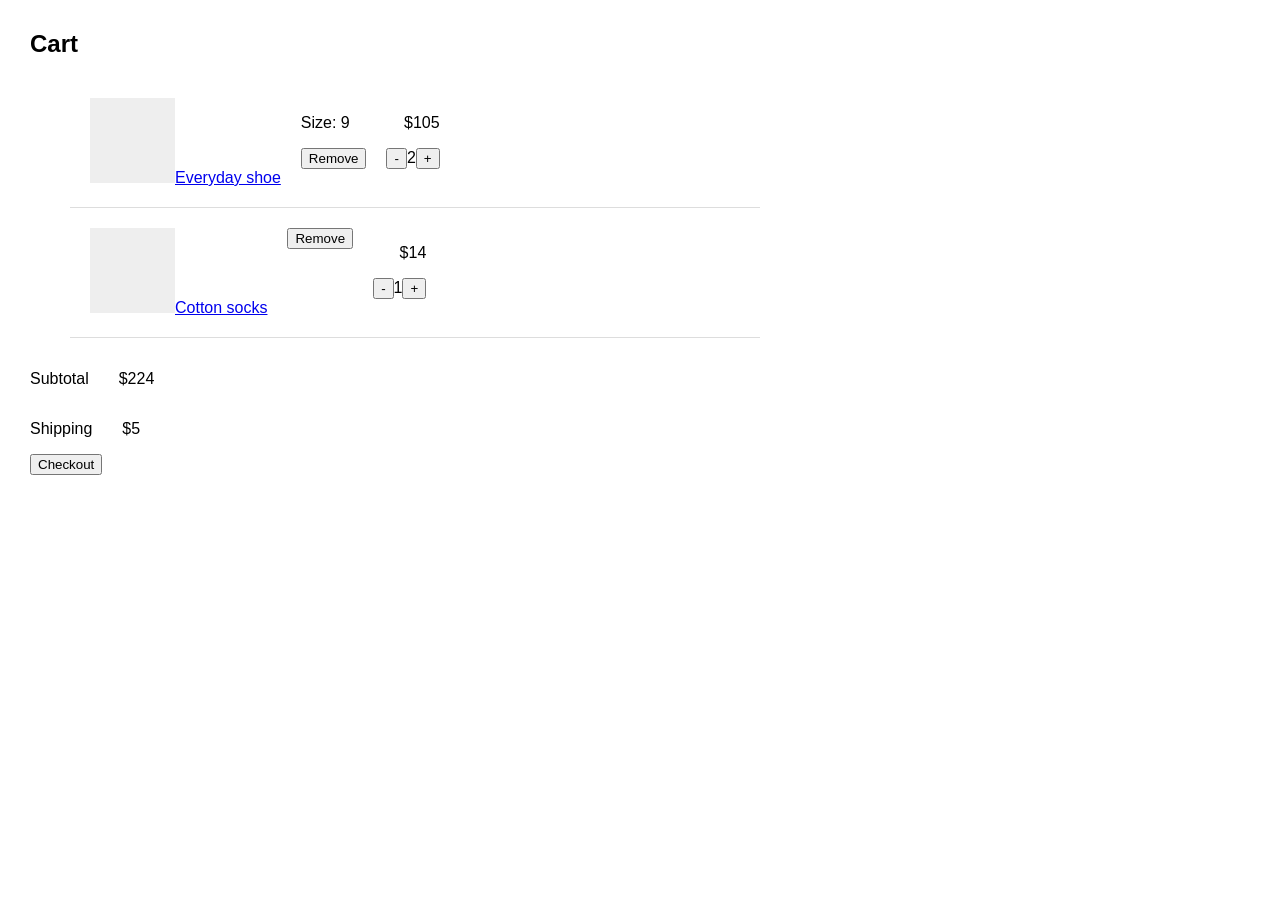
<file: chrome-extension/test/fixtures/cart-quantity.html>
<!doctype html><meta charset="utf-8"><style>body{font:16px Arial;margin:30px}.row{display:flex;gap:20px;padding:20px;border-bottom:1px solid #ddd;width:650px}.price{display:flex;flex-direction:column;align-items:end}.image{width:85px;height:85px;background:#eee}.summary{display:flex;gap:30px}</style><section aria-label="Shopping cart"><h2>Cart</h2><ul><li class="row" id="row-a"><a href="/products/shoe"><svg class="image" role="img"></svg>Everyday shoe</a><div><p>Size: 9</p><button aria-label="Remove item">Remove</button></div><div class="price"><p id="price">$105</p><div><button aria-label="Decrease quantity">-</button><span id="quantity">2</span><button aria-label="Increase quantity">+</button></div></div></li><li class="row" id="row-b"><a href="/products/sock"><svg class="image" role="img"></svg>Cotton socks</a><div><button aria-label="Remove item">Remove</button></div><div class="price"><p>$14</p><div><button aria-label="Remove item">-</button><span>1</span><button aria-label="Increase quantity">+</button></div></div></li></ul><div class="summary"><p>Subtotal</p><p id="cart-subtotal">$224</p></div><div class="summary"><p>Shipping</p><p>$5</p></div><button>Checkout</button></section>
</file>
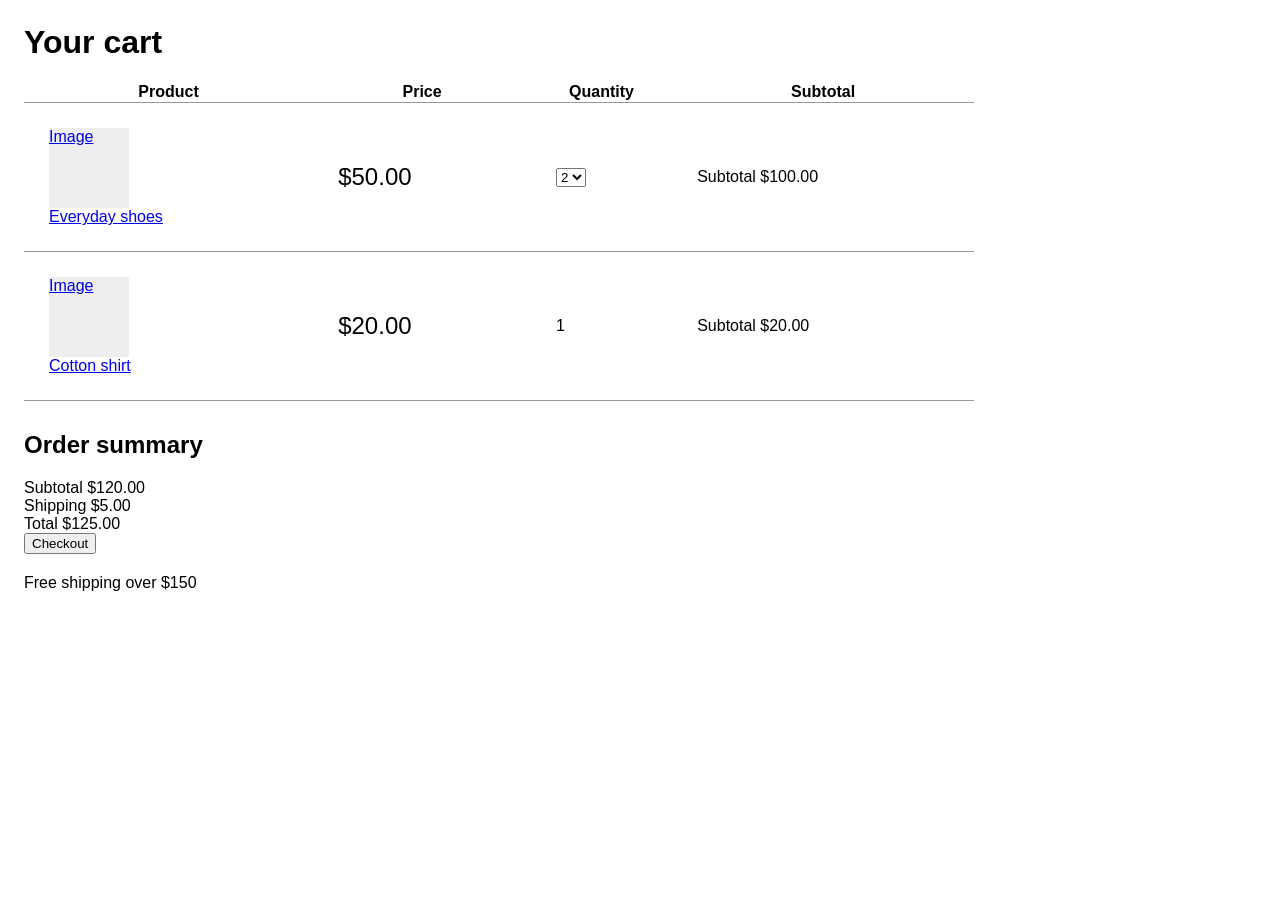
<file: chrome-extension/test/fixtures/cart.html>
<!doctype html><meta charset=utf-8><title>Shopping cart synthetic</title><style>body{font:16px Arial;margin:24px}table{width:950px;border-collapse:collapse}td{padding:25px}tr{border-bottom:1px solid #999}.img{width:80px;height:80px;background:#eee}.price{font-size:24px}aside{margin-top:30px}footer{margin-top:20px}</style><main><h1>Your cart</h1><table><thead><tr><th>Product</th><th>Price</th><th>Quantity</th><th>Subtotal</th></tr></thead><tbody><tr id=row-a><td><a href=/item/a><div role=img class=img>Image</div>Everyday shoes</a></td><td><span class=price>$50.00</span></td><td><select id=qty><option>1</option><option selected>2</option><option>3</option></select></td><td>Subtotal <span id=subtotal>$100.00</span></td></tr><tr id=row-b><td><a href=/item/b><div role=img class=img>Image</div>Cotton shirt</a></td><td><span class=price>$20.00</span></td><td>1</td><td>Subtotal <span>$20.00</span></td></tr></tbody></table><aside><h2>Order summary</h2><div>Subtotal <span>$120.00</span></div><div>Shipping <span>$5.00</span></div><div>Total <span>$125.00</span></div><button>Checkout</button></aside></main><footer>Free shipping over <span>$150</span></footer>
</file>
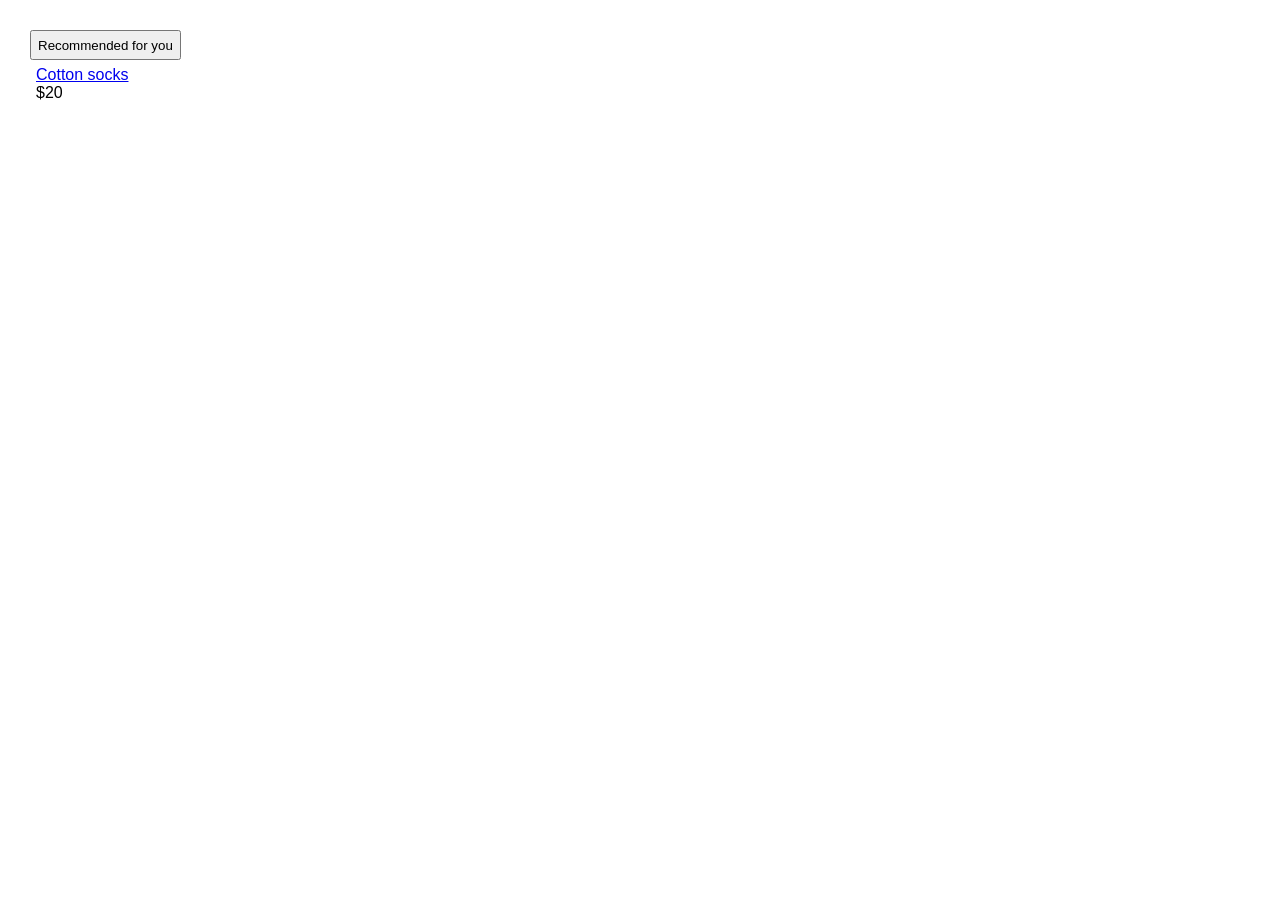
<file: chrome-extension/test/fixtures/collapsible.html>
<!doctype html><meta charset=utf-8><style>body{font:16px Arial;margin:30px}#panel{overflow:hidden;width:350px}#fold{max-height:60px;overflow:visible}article{height:60px;box-sizing:border-box;padding:6px}p{margin:0}button{height:30px}</style><div id=panel><button>Recommended for you</button><div id=fold><article data-product-card><a href=/products/sock>Cotton socks</a><p>$20</p></article></div></div>
</file>
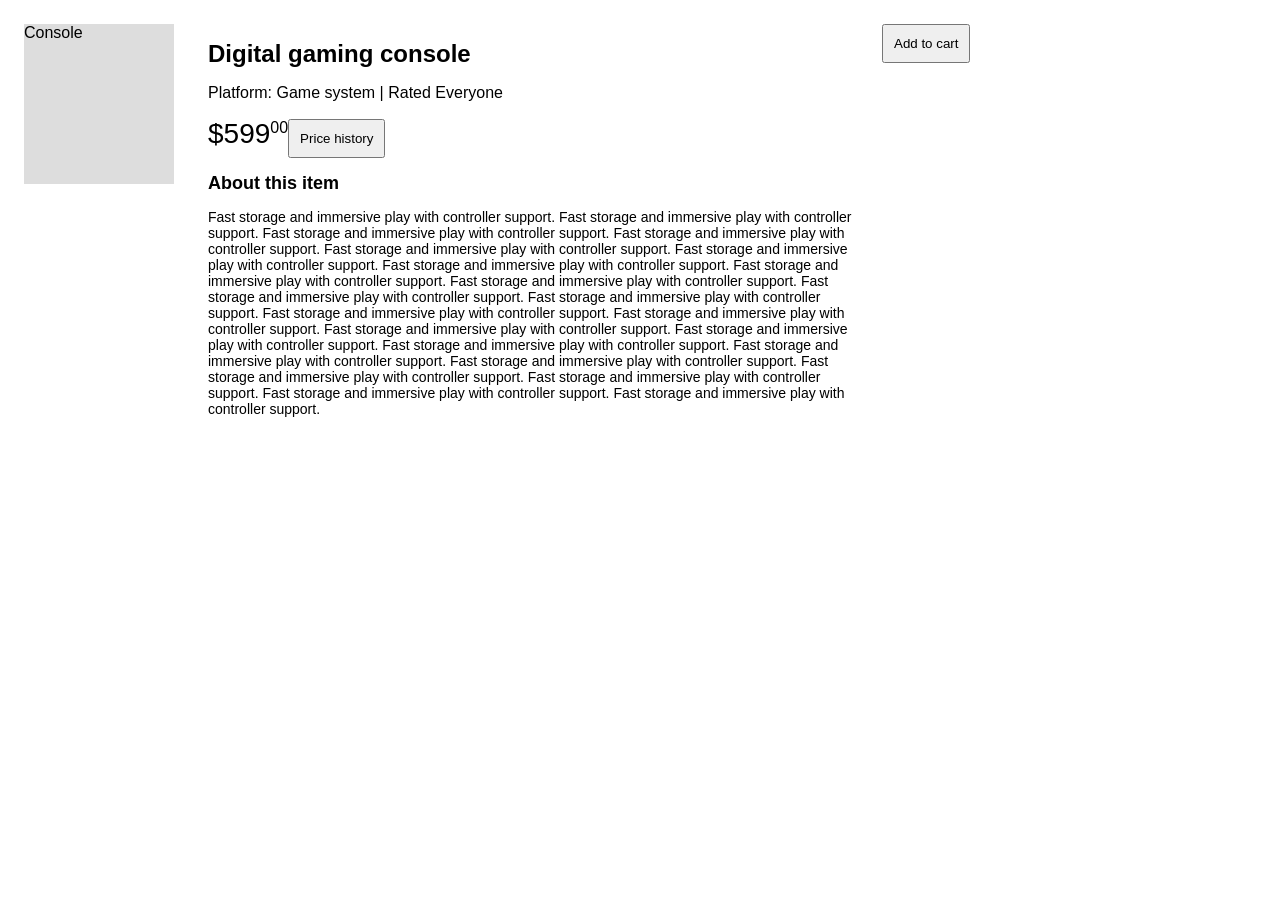
<file: chrome-extension/test/fixtures/detail.html>
<!doctype html><meta charset="utf-8"><title>Long product detail regression — synthetic</title><style>body{font:16px Arial;margin:24px}.layout{display:grid;grid-template-columns:160px 650px 180px;gap:24px}.image{width:150px;height:160px;background:#ddd}.money{font-size:28px;display:inline-block}.money sup{font-size:16px}.decimal{visibility:hidden;position:absolute}.sr{position:absolute;width:1px;height:1px;overflow:hidden;clip:rect(1px,1px,1px)}h1{font-size:24px}h2{font-size:18px}.desc{font-size:14px}button{padding:10px}.monthly{margin:16px 0}</style>
<main class="layout"><div><div role="img" class="image">Console</div></div><div id="detail"><h1>Digital gaming console</h1><p>Platform: Game system | Rated Everyone</p><div id="offer"><div class="price-row"><span class="money"><span class="sr"></span><span aria-hidden="true"><span>$</span><span id="whole">599<span class="decimal">.</span></span><sup>00</sup></span></span><button type="button">Price history</button></div></div><section><h2>About this item</h2><p class="desc">Fast storage and immersive play with controller support. Fast storage and immersive play with controller support. Fast storage and immersive play with controller support. Fast storage and immersive play with controller support. Fast storage and immersive play with controller support. Fast storage and immersive play with controller support. Fast storage and immersive play with controller support. Fast storage and immersive play with controller support. Fast storage and immersive play with controller support. Fast storage and immersive play with controller support. Fast storage and immersive play with controller support. Fast storage and immersive play with controller support. Fast storage and immersive play with controller support. Fast storage and immersive play with controller support. Fast storage and immersive play with controller support. Fast storage and immersive play with controller support. Fast storage and immersive play with controller support. Fast storage and immersive play with controller support. Fast storage and immersive play with controller support. Fast storage and immersive play with controller support. Fast storage and immersive play with controller support. Fast storage and immersive play with controller support. </p></section></div><aside><button type="button">Add to cart</button></aside></main>
</file>
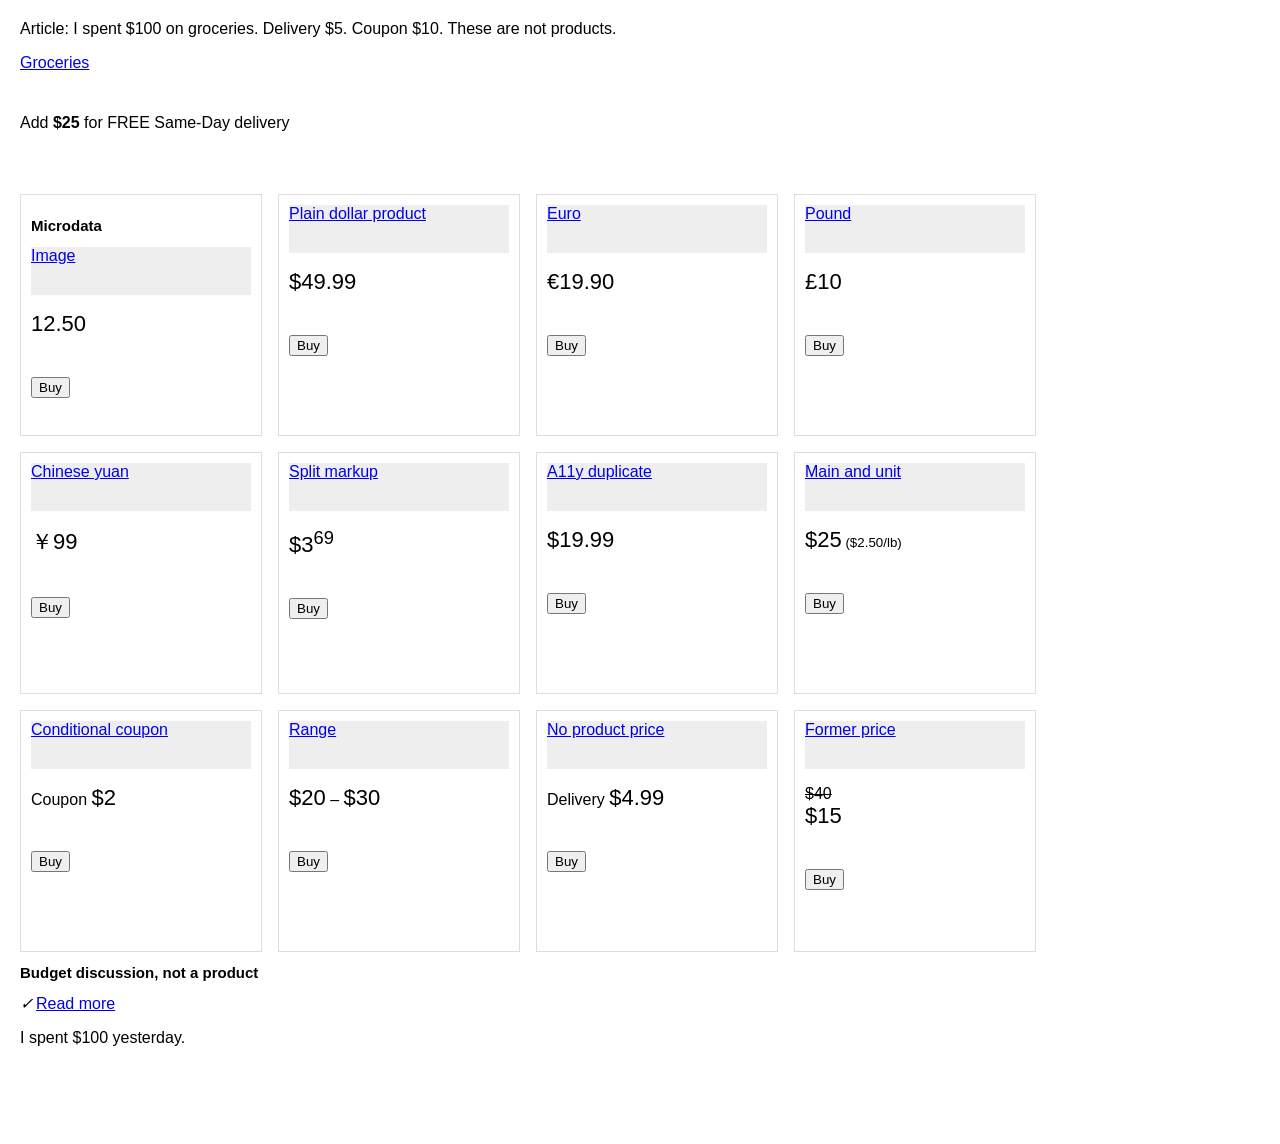
<file: chrome-extension/test/fixtures/generic.html>
<!doctype html><meta charset="utf-8"><title>Independent generic commerce structures</title>
<style>body{font:16px Arial;margin:20px}.grid{display:flex;flex-wrap:wrap;gap:16px}.x{width:220px;height:220px;padding:10px;border:1px solid #ddd}.x a{display:block;height:48px;margin-bottom:16px}.x [role=img]{background:#eee;height:48px}.price{font-size:22px}button{display:block;margin-top:40px}.sr-only{position:absolute;clip:rect(1px,1px,1px,1px);width:1px;height:1px;overflow:hidden}.part{display:inline-block}.decimal{visibility:hidden;position:absolute}h2{font-size:15px}</style>
<p>Article: I spent $100 on groceries. Delivery $5. Coupon $10. These are not products.</p><nav style="width:600px;height:140px"><a href="/browse"><div role="img" style="width:60px;height:60px">Groceries</div></a><div>Add <span><b>$25</b></span> for FREE Same-Day delivery</div></nav>
<div class="grid">
<article class="x" itemscope itemtype="https://schema.org/Product"><h2 itemprop="name">Microdata</h2><a href="/p/1"><div role="img">Image</div></a><div itemprop="offers" itemscope itemtype="https://schema.org/Offer"><meta itemprop="priceCurrency" content="USD"><span itemprop="price" class="price">12.50</span></div><button>Buy</button></article>
<div class="x" id="plain"><a href="/p/2"><div role="img">Plain dollar product</div></a><span class="price">$49.99</span><button>Buy</button></div>
<div class="x"><a href="/p/3"><div role="img">Euro</div></a><span class="price">€19.90</span><button>Buy</button></div>
<div class="x"><a href="/p/4"><div role="img">Pound</div></a><span class="price">£10</span><button>Buy</button></div>
<div class="x"><a href="/p/5"><div role="img">Chinese yuan</div></a><span class="price">￥99</span><button>Buy</button></div>
<div class="x"><a href="/p/6"><div role="img">Split markup</div></a><span class="price"><span class="sr-only">$3.69</span><span class="part" aria-hidden="true"><span>$</span><span>3<span class="decimal">.</span></span><sup>69</sup></span></span><button>Buy</button></div>
<div class="x"><a href="/p/7"><div role="img">A11y duplicate</div></a><span class="price"><span class="sr-only">$19.99</span><span aria-hidden="true">$19.99</span></span><button>Buy</button></div>
<div class="x"><a href="/p/8"><div role="img">Main and unit</div></a><div><span class="price">$25</span><small> ($2.50/lb)</small></div><button>Buy</button></div>
<div class="x"><a href="/p/9"><div role="img">Conditional coupon</div></a><div>Coupon <span class="price">$2</span></div><button>Buy</button></div>
<div class="x"><a href="/p/10"><div role="img">Range</div></a><div><span class="price">$20</span> – <span class="price">$30</span></div><button>Buy</button></div>
<div class="x"><a href="/p/11"><div role="img">No product price</div></a><div>Delivery <span class="price">$4.99</span></div><button>Buy</button></div>
<div class="x"><a href="/p/12"><div role="img">Former price</div></a><del>$40</del><div><span class="price">$15</span></div><button>Buy</button></div>
</div>
<section style="width:600px;height:160px" id="editorial"><h2>Budget discussion, not a product</h2><i role="img" style="display:inline-block;width:16px;height:16px">✓</i><a href="/article">Read more</a><p>I spent <span>$100</span> yesterday.</p></section>
</file>
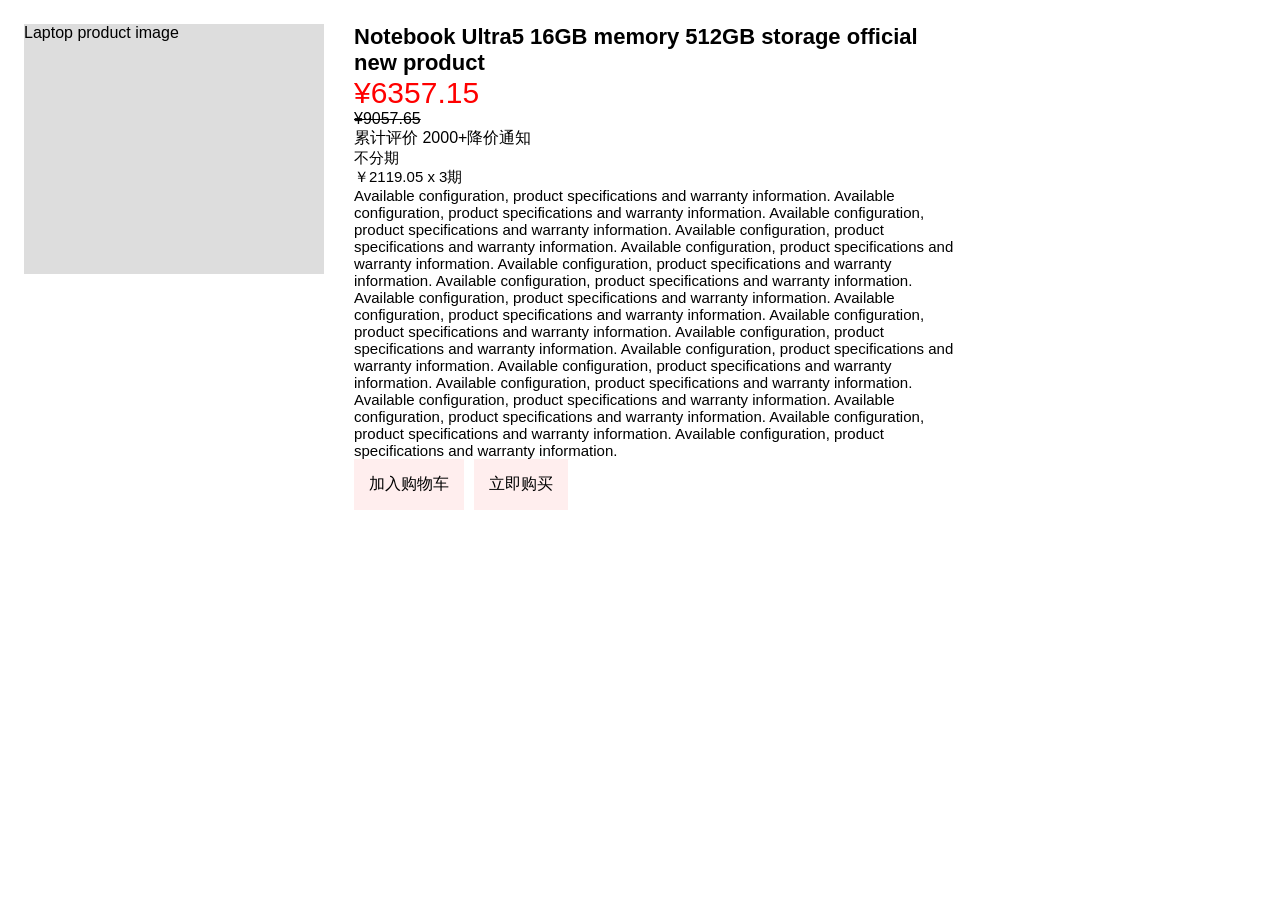
<file: chrome-extension/test/fixtures/jd-structure.html>
<!doctype html><meta charset="utf-8"><title>Nonsemantic commerce layout — synthetic</title>
<style>body{font:16px sans-serif;margin:24px}.layout{display:flex;gap:30px}.photo{width:300px;height:250px;background:#ddd}.right{width:600px}.sku-title-name{font-size:22px;font-weight:bold}.main-price{font-size:30px;color:red}.old{text-decoration:line-through}.controls{display:flex;gap:10px}.action{cursor:pointer;padding:15px;background:#fee}.options{font-size:15px}</style>
<div class="layout"><div><div class="photo" role="img">Laptop product image</div></div><div class="right"><div class="content"><div><div class="sku-title"><span class="sku-title-name">Notebook Ultra5 16GB memory 512GB storage official new product</span></div></div><div class="sticky"><div><div class="price-panel"><span class="main-price"><span>¥</span><span id="amount">6357.15</span></span><span id="condition"></span><div><span class="old">¥9057.65</span></div><span>累计评价 2000+</span><span>降价通知</span></div></div></div><div class="options"><div class="payment-item-title">不分期</div><div class="payment-item-title">￥2119.05 x 3期</div>Available configuration, product specifications and warranty information. Available configuration, product specifications and warranty information. Available configuration, product specifications and warranty information. Available configuration, product specifications and warranty information. Available configuration, product specifications and warranty information. Available configuration, product specifications and warranty information. Available configuration, product specifications and warranty information. Available configuration, product specifications and warranty information. Available configuration, product specifications and warranty information. Available configuration, product specifications and warranty information. Available configuration, product specifications and warranty information. Available configuration, product specifications and warranty information. Available configuration, product specifications and warranty information. Available configuration, product specifications and warranty information. Available configuration, product specifications and warranty information. Available configuration, product specifications and warranty information. Available configuration, product specifications and warranty information. Available configuration, product specifications and warranty information. </div></div><div class="controls"><div class="action"><div><div>加入购物车</div></div></div><div class="action"><div>立即购买</div></div></div></div></div>
</file>
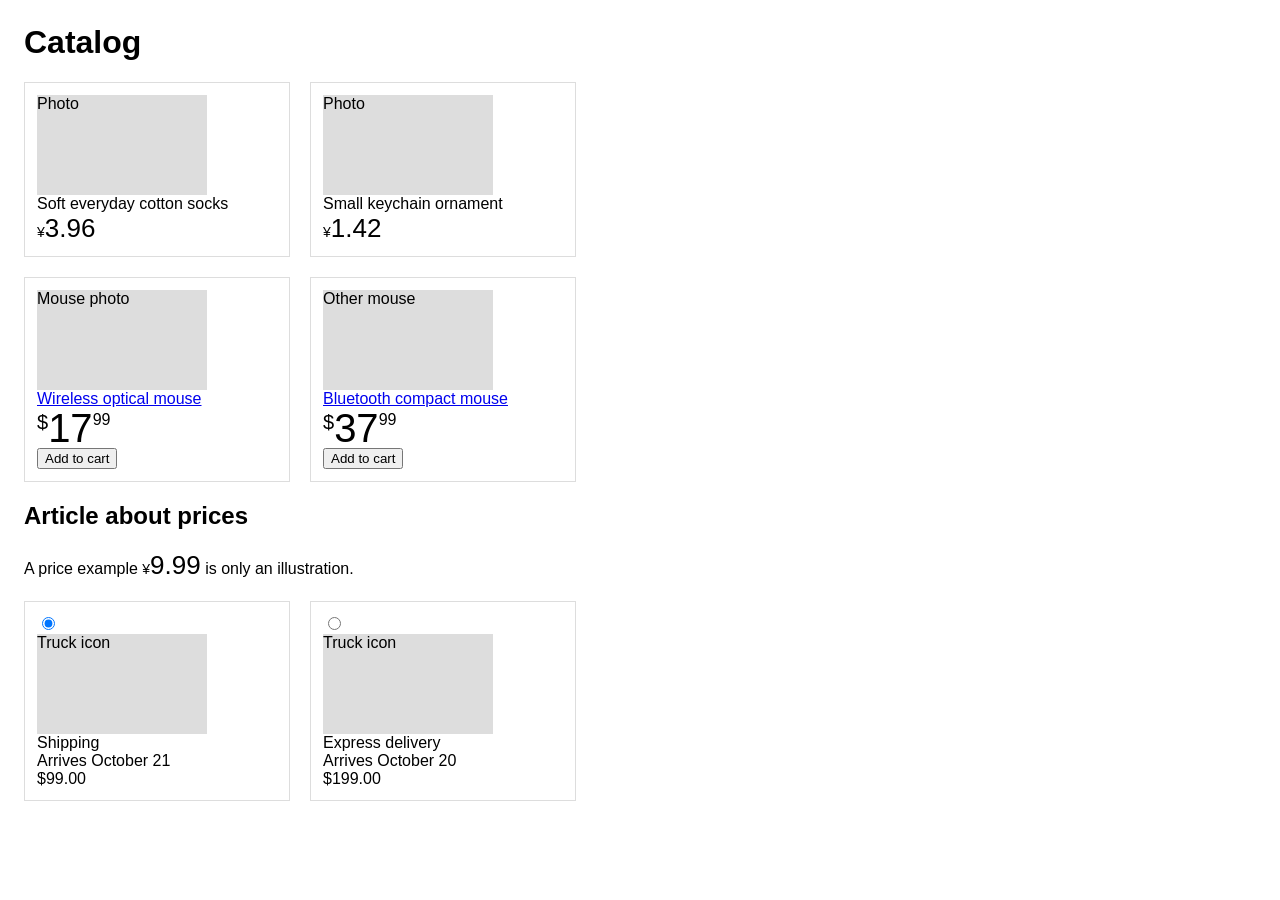
<file: chrome-extension/test/fixtures/rendered-prices.html>
<!doctype html><meta charset="utf-8"><title>Rendered currency and split prices</title>
<style>body{font:16px Arial;margin:24px}.tiles{display:flex;gap:20px;margin:20px 0}.tile{width:240px;padding:12px;border:1px solid #ddd}.photo{width:170px;height:100px;background:#ddd}.money::before{content:'¥';font-size:14px}.money{font-size:26px}.sr{position:absolute;width:1px;height:1px;overflow:hidden;clip:rect(0,0,0,0)}.split{display:flex;align-items:flex-start}.symbol{font-size:20px;line-height:28px}.whole{font-size:40px;line-height:40px}.cents{font-size:16px;line-height:24px}</style>
<h1>Catalog</h1>
<div class=tiles id=css-list>
 <div class=tile><div role=img class=photo>Photo</div><div><div>Soft everyday cotton socks</div><div class=money>3.96</div></div></div>
 <div class=tile><div role=img class=photo>Photo</div><div><div>Small keychain ornament</div><div class=money>1.42</div></div></div>
</div>
<div class=tiles>
 <article class=tile id=split-card><div role=img class=photo>Mouse photo</div><a href=/mouse>Wireless optical mouse</a><div class=split><span class=sr>$17.99</span><span class=symbol aria-hidden=true>$</span><span class=whole aria-hidden=true>17</span><span class=cents aria-hidden=true>99</span></div><button>Add to cart</button></article>
 <article class=tile><div role=img class=photo>Other mouse</div><a href=/mouse2>Bluetooth compact mouse</a><div class=split><span class=sr>$37.99</span><span class=symbol aria-hidden=true>$</span><span class=whole aria-hidden=true>37</span><span class=cents aria-hidden=true>99</span></div><button>Add to cart</button></article>
</div>
<section id=negative><h2>Article about prices</h2><p>A price example <span class=money>9.99</span> is only an illustration.</p></section>

<div class=tiles><div class=tile><label><input type=radio name=shipping checked><div role=img class=photo>Truck icon</div><div>Shipping</div><div>Arrives October 21</div><div><div>$99.00</div></div></label></div><div class=tile><label><input type=radio name=shipping><div role=img class=photo>Truck icon</div><div>Express delivery</div><div>Arrives October 20</div><div><div>$199.00</div></div></label></div></div>
</file>
<file: chrome-extension/demo/demo.css>
body { margin: 0; font: 14px/1.5 -apple-system, "PingFang SC", "Microsoft YaHei", sans-serif; background: #f6f6f6; color: #222; }
header { position: sticky; top: 0; z-index: 10; background: #fff; padding: 10px 16px; border-bottom: 1px solid #ddd; }
h1 { font-size: 18px; margin: 0; }
.note { margin: 2px 0 6px; color: #666; font-size: 12px; }
.controls { display: flex; flex-wrap: wrap; gap: 8px; align-items: center; }
main { padding: 8px 16px 40px; }
h2 { font-size: 15px; margin: 18px 0 8px; }
.grid { display: grid; grid-template-columns: repeat(auto-fill, minmax(200px, 1fr)); gap: 12px; }
.card { background: #fff; border-radius: 8px; padding: 10px; display: flex; flex-direction: column; }
.thumb { height: 90px; border-radius: 6px; background: linear-gradient(135deg, #dfe7f5, #c5d3ec); }
.title { margin: 8px 0 4px; color: #222; text-decoration: none; }
.price { color: #d6281c; font-size: 20px; font-weight: 600; }
.price .cur { font-size: 14px; }
.price del { color: #999; font-size: 13px; font-weight: 400; margin-right: 6px; }
.price .tip { font-size: 13px; font-weight: 400; margin-right: 2px; }
.space { height: 30px; }
.buy { align-self: flex-start; }
.article { background: #fff; padding: 10px; border-radius: 8px; }
.modal { position: fixed; inset: 0; z-index: 100; background: rgba(0, 0, 0, .45); display: flex; align-items: center; justify-content: center; }
.modal[hidden] { display: none; }
.dialog { background: #fff; border-radius: 10px; padding: 16px 20px; width: min(420px, 90vw); }
</file>
<file: chrome-extension/popup.css>
body { width: 320px; margin: 0; padding: 12px 14px; font: 13px/1.5 -apple-system, "PingFang SC", "Microsoft YaHei", sans-serif; color: #222; }
h1 { font-size: 18px; margin: 0 0 4px; }
.sub { margin: 0 0 10px; color: #555; font-size: 12px; }
section { border-top: 1px solid #eee; padding: 8px 0; }
.row { display: flex; gap: 8px; align-items: center; margin: 4px 0; }
.label { color: #666; font-size: 12px; }
#site { font-weight: 600; word-break: break-all; }
button { padding: 4px 12px; font-size: 13px; cursor: pointer; }
button:disabled { cursor: default; opacity: .6; }
#toggle { width: 100%; margin: 4px 0; }
input { flex: 1; padding: 3px 6px; font-size: 13px; }
.status { margin: 4px 0 0; min-height: 1.5em; }
.hint { margin: 2px 0; color: #555; font-size: 12px; }
.foot { margin: 6px 0 0; color: #888; font-size: 11px; }
</file>
